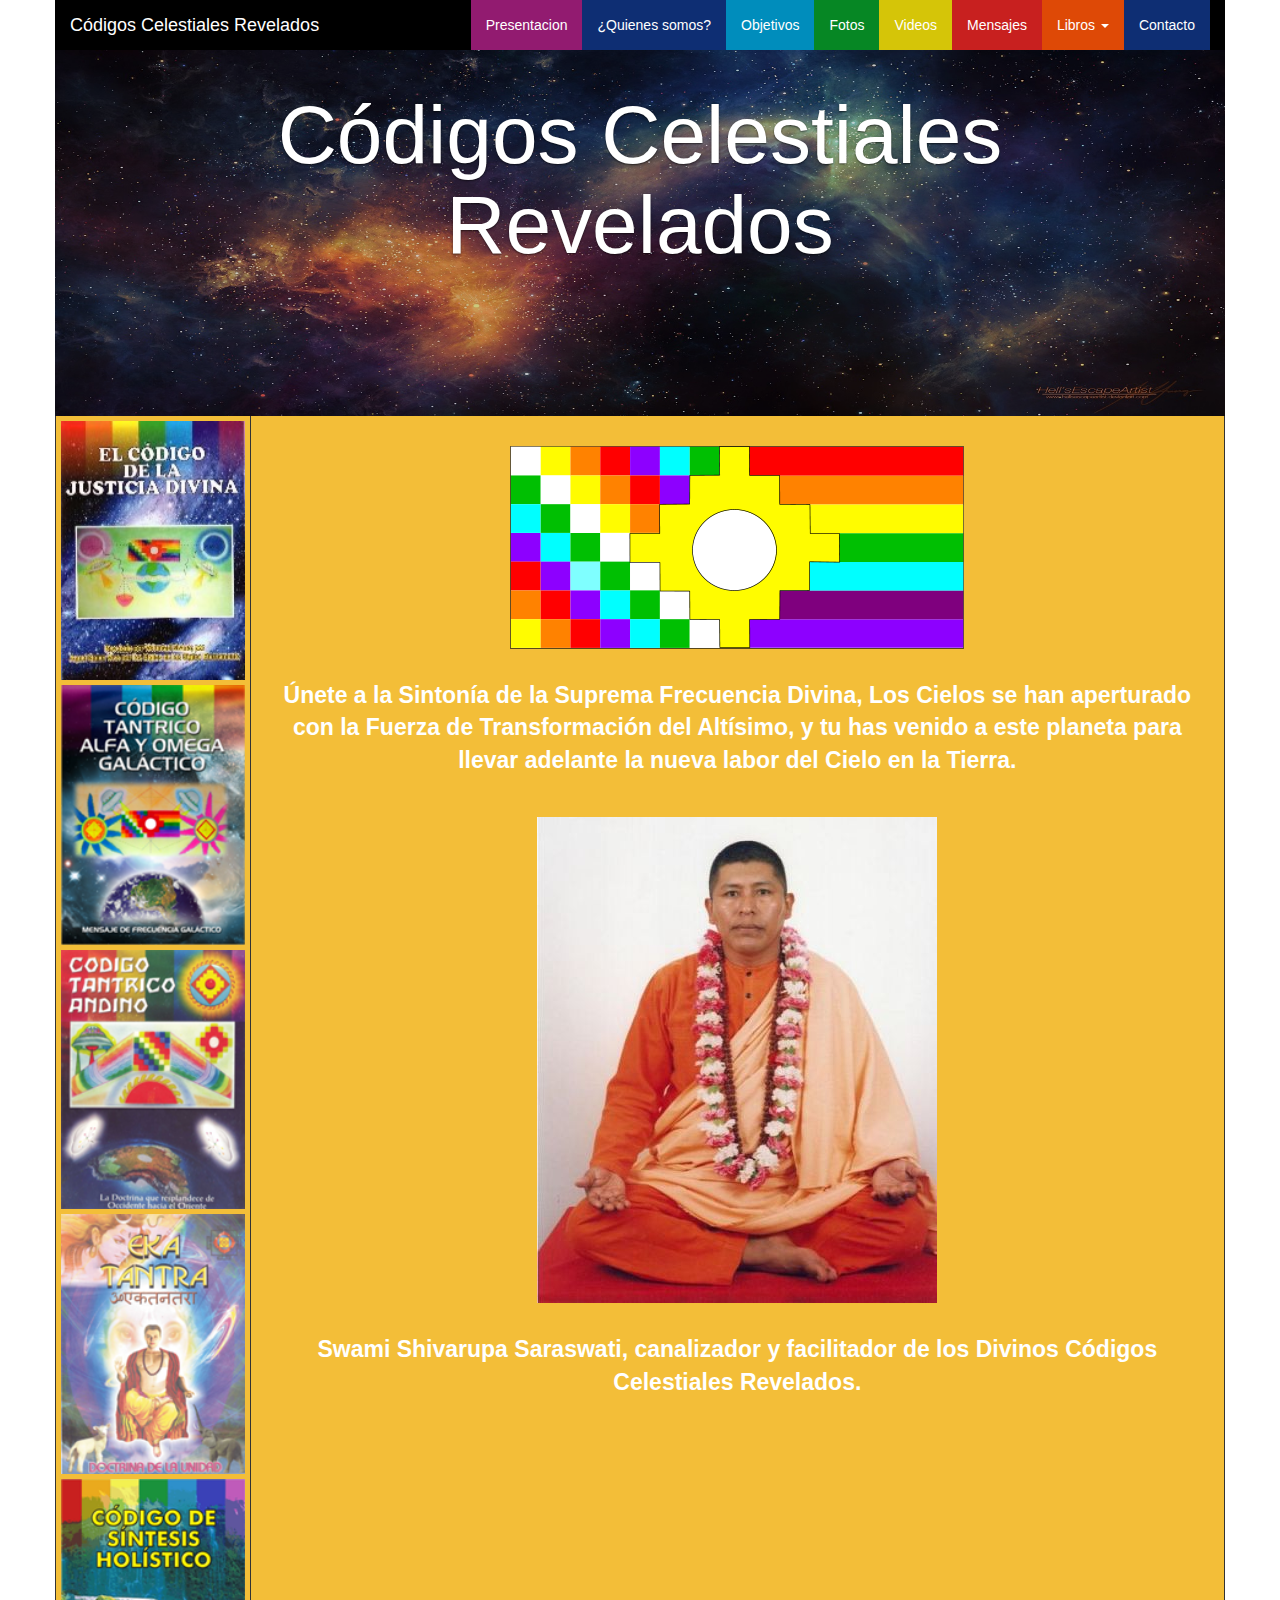
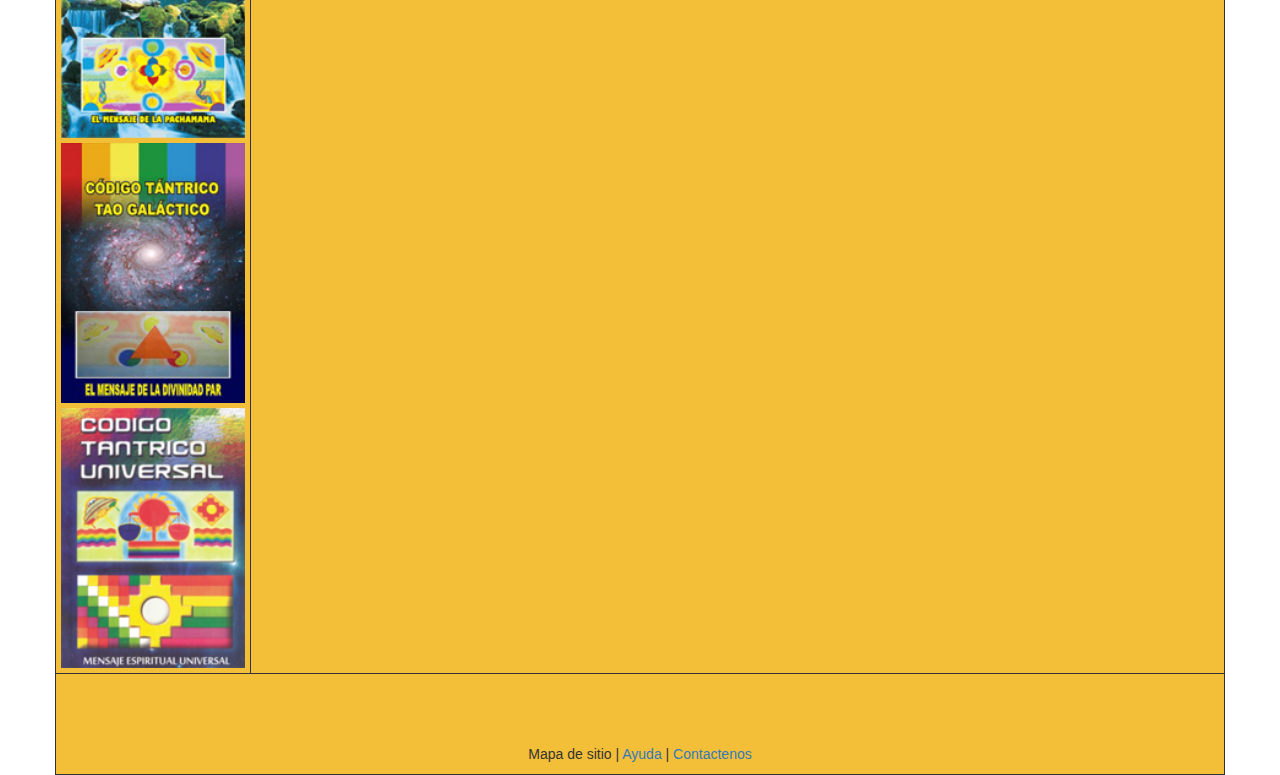
<file: index.html>
<!DOCTYPE html>
<html>
<head>
	<title>Inicio</title>
	<link rel="stylesheet" type="text/css" href="https://luiidev.github.io/codigos-celestiales-revelados/css/bootstrap.css?id=PCGt3SFOsT4R">
	<link rel="stylesheet" type="text/css" href="https://luiidev.github.io/codigos-celestiales-revelados/css/master.css?id=X3BICvyCgtTC">
	<link rel="stylesheet" type="text/css" href="https://luiidev.github.io/codigos-celestiales-revelados/css/responsive.css?id=qgxnE7HqtSfH">
	<link rel="shortcut icon" href="https://luiidev.github.io/codigos-celestiales-revelados/favicon.png?id=VYl0Ibl8TJpZ" type="image/png" />
	<meta name="viewport" content="width=device-width, initial-scale=1">
</head>
<body>

<div class="container">
	<div class="row">
		<nav class="navbar navbar-default">
		  <div class="container-fluid">
		    <!-- Brand and toggle get grouped for better mobile display -->
		    <div class="navbar-header">
		      <button type="button" class="navbar-toggle collapsed" data-toggle="collapse" data-target="#bs-example-navbar-collapse-1" aria-expanded="false">
		        <span class="sr-only">Toggle navigation</span>
		        <span class="icon-bar"></span>
		        <span class="icon-bar"></span>
		        <span class="icon-bar"></span>
		      </button>
		      <a class="navbar-brand nav-a-black" href="/">Códigos Celestiales Revelados</a>
		    </div>

		    <!-- Collect the nav links, forms, and other content for toggling -->
		    <div class="collapse navbar-collapse" id="bs-example-navbar-collapse-1">
		      <ul class="nav navbar-nav">
		        <li><a class="nav-a-purple" href="https://luiidev.github.io/codigos-celestiales-revelados/presentacion.html">Presentacion</a></li>
		        <li><a class="nav-a-blue" href="https://luiidev.github.io/codigos-celestiales-revelados/quienes-somos.html">¿Quienes somos?</a></li>
		        <li><a class="nav-a-skyblue" href="https://luiidev.github.io/codigos-celestiales-revelados/objetivos.html">Objetivos</a></li>
		        <li><a class="nav-a-green" href="https://luiidev.github.io/codigos-celestiales-revelados/fotos.html">Fotos</a></li>
		        <li><a class="nav-a-yellow" href="https://luiidev.github.io/codigos-celestiales-revelados/videos.html">Videos</a></li>
		        <li><a class="nav-a-red" href="https://luiidev.github.io/codigos-celestiales-revelados/mesnajes.html">Mensajes</a></li>
		        <li class="dropdown">
		          <a href="#" class="dropdown-toggle nav-a-orange" data-toggle="dropdown" role="button" aria-haspopup="true" aria-expanded="false">Libros <span class="caret"></span></a>
		          <ul class="dropdown-menu">
		            <li><a href="https://luiidev.github.io/codigos-celestiales-revelados/libros/codigo-tantrico-alfa-y-omega-galactico.html">Alfa y Omega</a></li>
		            <li><a href="https://luiidev.github.io/codigos-celestiales-revelados/libros/codigo-tantrico-andino.html">Código Andino</a></li>
		            <li><a href="https://luiidev.github.io/codigos-celestiales-revelados/libros/eka-tantra.html">Ekatantra</a></li>
		            <li><a href="https://luiidev.github.io/codigos-celestiales-revelados/libros/codigo-de-sistesis-holistico.html">Código Holistico</a></li>
		            <li><a href="https://luiidev.github.io/codigos-celestiales-revelados/libros/codigo-tantrico-tao-galactico.html">Tao Galactico</a></li>
		            <li><a href="https://luiidev.github.io/codigos-celestiales-revelados/libros/codigo-tantrico-universal.html">Código Universal</a></li>
		            <li><a href="https://luiidev.github.io/codigos-celestiales-revelados/libros/codigo-de-la-justicia-divina.html">Código de la Justicia Divina</a></li>
		            <!-- <li role="separator" class="divider"></li> -->
		            <!-- <li><a href="#">Ver todos</a></li> -->
		          </ul>
		        </li>
		        <li><a class="nav-a-blue" href="https://luiidev.github.io/codigos-celestiales-revelados/contacto.html">Contacto</a></li>
		      </ul>
		    </div><!-- /.navbar-collapse -->
		  </div><!-- /.container-fluid -->
		</nav>
	</div>
</div>
<header>
	<div class="container header">
		<div class="row">
			<div id="carousel-example-generic" class="carousel slide" data-ride="carousel">
			  	<!-- Indicators -->
			  	<ol class="carousel-indicators">
			    	<li data-target="#carousel-example-generic" data-slide-to="0" class="active"></li>
			    	<li data-target="#carousel-example-generic" data-slide-to="1"></li>
			    	<li data-target="#carousel-example-generic" data-slide-to="2"></li>
			  	</ol>

	            <!-- Wrapper for slides -->
                <div class="carousel-inner" role="listbox">
                    <div class="item active">
                        <img class="img-responsive" src="https://luiidev.github.io/codigos-celestiales-revelados/img/carousel/c-4.jpg?id=fVsduZXFpDns" alt="">
                        <div class="carousel-caption">
                            <h1>Códigos Celestiales Revelados</h1>
                            <p></p>
                        </div>
                    </div>
                     <div class="item">
                        <img class="rollo" src="https://luiidev.github.io/codigos-celestiales-revelados/img/carousel/justiciadivina-min.jpg?id=itMeIE7gvea2" alt="">
                    </div>
                    <div class="item">
                        <img class="rollo" src="https://luiidev.github.io/codigos-celestiales-revelados/img/carousel/7-min.jpg?id=F3mL7dwKlRrL" alt="">
                    </div>
                    <div class="item">
                        <img class="rollo" src="https://luiidev.github.io/codigos-celestiales-revelados/img/carousel/12-min.jpg?id=LzIGIbFTuQDq" alt="">
                    </div>
					<div class="item">
                        <img class="rollo" src="https://luiidev.github.io/codigos-celestiales-revelados/img/carousel/13-min.jpg?id=BdJ5JuKN9fG1" alt="">
                    </div>
					<div class="item">
                        <img class="rollo" src="https://luiidev.github.io/codigos-celestiales-revelados/img/carousel/14-min.jpg?id=ZZrLA50SDmU2" alt="">
                    </div>
					<div class="item">
                        <img class="rollo" src="https://luiidev.github.io/codigos-celestiales-revelados/img/carousel/19-min.jpg?id=5nWnxNi4W8vY" alt="">
                    </div>
					<div class="item">
                        <img class="rollo" src="https://luiidev.github.io/codigos-celestiales-revelados/img/carousel/24-min.jpg?id=HD9P5qKaz3P2" alt="">
                    </div>
                    <div class="item">
                        <img class="rollo" src="https://luiidev.github.io/codigos-celestiales-revelados/img/carousel/25-min.jpg?id=q3dFkR1CFwZD" alt="">
                    </div>
                    <div class="item">
                        <img class="rollo" src="https://luiidev.github.io/codigos-celestiales-revelados/img/carousel/28-min.jpg?id=hFE00RzdKJv0" alt="">
                    </div>
                    <div class="item">
                        <img class="rollo" src="https://luiidev.github.io/codigos-celestiales-revelados/img/carousel/29-min.jpg?id=IS3EmevwvKW2" alt="">
                    </div>
                </div>

			  <!-- Controls -->
			  	<a class="left carousel-control" href="#carousel-example-generic" role="button" data-slide="prev">
			    	<span class="glyphicon glyphicon-chevron-left" aria-hidden="true"></span>
			    	<span class="sr-only">Previous</span>
			  	</a>
			  	<a class="right carousel-control" href="#carousel-example-generic" role="button" data-slide="next">
			    	<span class="glyphicon glyphicon-chevron-right" aria-hidden="true"></span>
			    	<span class="sr-only">Next</span>
			  	</a>
			</div>
		</div>
	</div>
</header>
<section>
	<div class="container cod-content">
		<div class="row border-h">
			<div class="col-xs-12 col-sm-10 col-sm-push-2">
					<div class="row">
		<div class="col-xs-12">
			<img class="img-responsive" src="./img/simbolo.png">
		</div>
		<div class="col-xs-12">
			<p>Únete a la Sintonía de la Suprema Frecuencia Divina, Los Cielos se han aperturado con la Fuerza de Transformación del Altísimo, y tu has venido a este planeta para llevar adelante la nueva labor del Cielo en la Tierra.</p>
		</div>
		<div class="col-xs-12">
			<img class="img-responsive" src="./img/swamishivarupa.jpg">
		</div>
		<div class="col-xs-12">
			<p>Swami Shivarupa Saraswati, canalizador y facilitador de los Divinos Códigos Celestiales Revelados.</p>
		</div>
	</div>
			</div>
			<div class="col-xs-12 col-sm-2 col-sm-pull-10">
					<div class="row border-r">
						<div class="col-xs-12 nopadding libros">
							<a href="https://luiidev.github.io/codigos-celestiales-revelados/libros/codigo-de-la-justicia-divina.html">
								<img class="img-responsive" src="https://luiidev.github.io/codigos-celestiales-revelados/img/libros/min/justiciadivina-min.jpg?id=U8LCiO1jNHC4">
							</a>
							<a href="https://luiidev.github.io/codigos-celestiales-revelados/libros/codigo-tantrico-alfa-y-omega-galactico.html">
								<img class="img-responsive" src="https://luiidev.github.io/codigos-celestiales-revelados/img/libros/min/alfayomega1.png?id=62KZSYUg4xFE">
							</a>
							<a href="https://luiidev.github.io/codigos-celestiales-revelados/libros/codigo-tantrico-andino.html">
								<img class="img-responsive" src="https://luiidev.github.io/codigos-celestiales-revelados/img/libros/min/andino1.png?id=2Y8wkvi2K8iF">
							</a>
							<a href="https://luiidev.github.io/codigos-celestiales-revelados/libros/eka-tantra.html">
								<img class="img-responsive" src="https://luiidev.github.io/codigos-celestiales-revelados/img/libros/min/ekatantra1.png?id=5pQaTvedEUoI">
							</a>
							<a href="https://luiidev.github.io/codigos-celestiales-revelados/libros/codigo-de-sistesis-holistico.html">
								<img class="img-responsive" src="https://luiidev.github.io/codigos-celestiales-revelados/img/libros/min/holistico1.png?id=MPQlSgUS5evx">
							</a>
							<a href="https://luiidev.github.io/codigos-celestiales-revelados/libros/codigo-tantrico-tao-galactico.html">
								<img class="img-responsive" src="https://luiidev.github.io/codigos-celestiales-revelados/img/libros/min/tao1.jpg?id=i07DDwN7JIzS">
							</a>
							<a href="https://luiidev.github.io/codigos-celestiales-revelados/libros/codigo-tantrico-universal.html">
								<img class="img-responsive" src="https://luiidev.github.io/codigos-celestiales-revelados/img/libros/min/universal1.png?id=M1MbuF4aZirI">
							</a>
						</div>
					</div>
			</div>
		</div>
	</div>
</section>
<footer>
	<div class="container">
		<div class="row border cod-footer">
			<div class="col-xs-12">
				<div class="text-center">
					<p>Mapa de sitio | <a href="https://luiidev.github.io/codigos-celestiales-revelados/contacto.html">Ayuda</a> | <a href="https://luiidev.github.io/codigos-celestiales-revelados/contacto.html">Contactenos</a></p> 
				</div>
			</div>
		</div>
	</div>
</footer>

<script src="https://luiidev.github.io/codigos-celestiales-revelados/js/jquery.min.js?id=JrEkDuE60WW1"></script>
<script src="https://luiidev.github.io/codigos-celestiales-revelados/js/bootstrap.min.js?id=mfd0YLA1wkL2"></script>
</body>
</html>
</file>
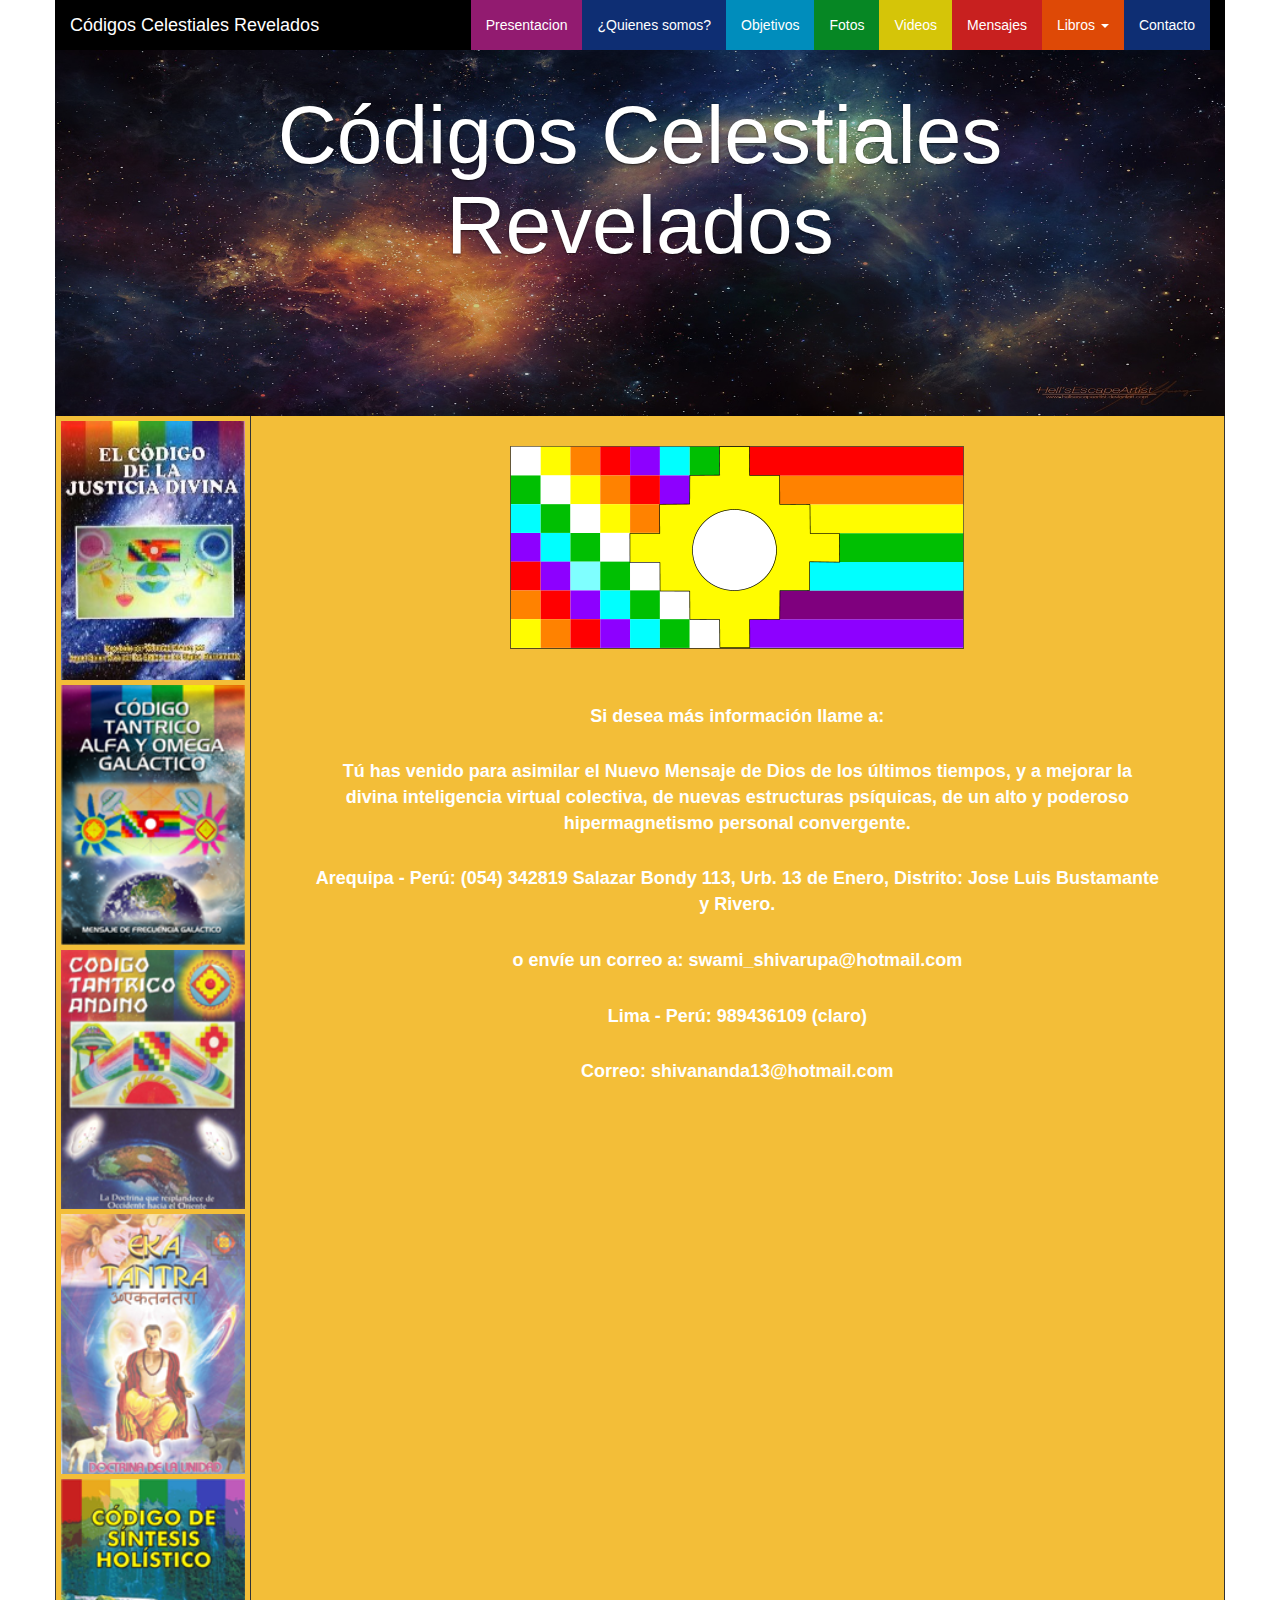
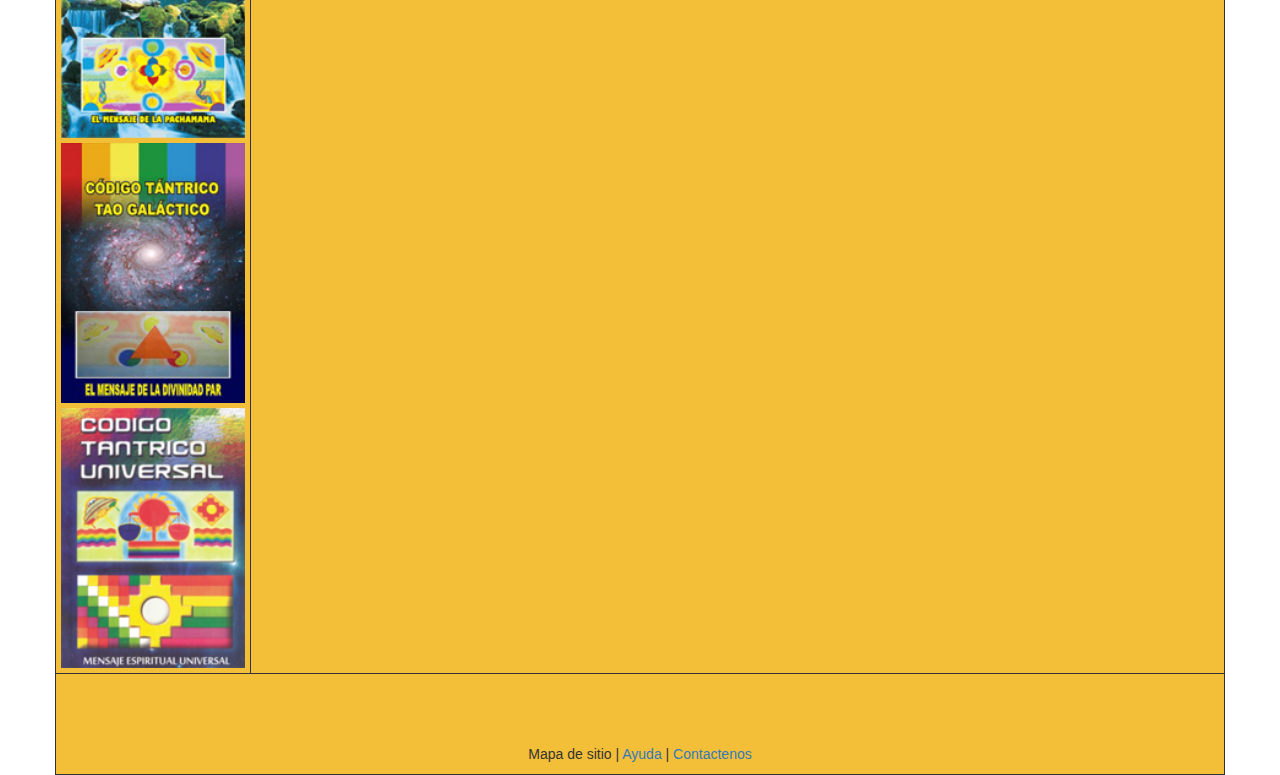
<file: contacto.html>
<!DOCTYPE html>
<html>
<head>
	<title>Inicio</title>
	<link rel="stylesheet" type="text/css" href="https://luiidev.github.io/codigos-celestiales-revelados/css/bootstrap.css?id=nI2KFDDFDV8g">
	<link rel="stylesheet" type="text/css" href="https://luiidev.github.io/codigos-celestiales-revelados/css/master.css?id=ZoIiTsSIJ0Dh">
	<link rel="stylesheet" type="text/css" href="https://luiidev.github.io/codigos-celestiales-revelados/css/responsive.css?id=fu9YpAI51N6u">
	<link rel="shortcut icon" href="https://luiidev.github.io/codigos-celestiales-revelados/favicon.png?id=N9ycprBRiq5K" type="image/png" />
	<meta name="viewport" content="width=device-width, initial-scale=1">
</head>
<body>

<div class="container">
	<div class="row">
		<nav class="navbar navbar-default">
		  <div class="container-fluid">
		    <!-- Brand and toggle get grouped for better mobile display -->
		    <div class="navbar-header">
		      <button type="button" class="navbar-toggle collapsed" data-toggle="collapse" data-target="#bs-example-navbar-collapse-1" aria-expanded="false">
		        <span class="sr-only">Toggle navigation</span>
		        <span class="icon-bar"></span>
		        <span class="icon-bar"></span>
		        <span class="icon-bar"></span>
		      </button>
		      <a class="navbar-brand nav-a-black" href="/">Códigos Celestiales Revelados</a>
		    </div>

		    <!-- Collect the nav links, forms, and other content for toggling -->
		    <div class="collapse navbar-collapse" id="bs-example-navbar-collapse-1">
		      <ul class="nav navbar-nav">
		        <li><a class="nav-a-purple" href="https://luiidev.github.io/codigos-celestiales-revelados/presentacion.html">Presentacion</a></li>
		        <li><a class="nav-a-blue" href="https://luiidev.github.io/codigos-celestiales-revelados/quienes-somos.html">¿Quienes somos?</a></li>
		        <li><a class="nav-a-skyblue" href="https://luiidev.github.io/codigos-celestiales-revelados/objetivos.html">Objetivos</a></li>
		        <li><a class="nav-a-green" href="https://luiidev.github.io/codigos-celestiales-revelados/fotos.html">Fotos</a></li>
		        <li><a class="nav-a-yellow" href="https://luiidev.github.io/codigos-celestiales-revelados/videos.html">Videos</a></li>
		        <li><a class="nav-a-red" href="https://luiidev.github.io/codigos-celestiales-revelados/mesnajes.html">Mensajes</a></li>
		        <li class="dropdown">
		          <a href="#" class="dropdown-toggle nav-a-orange" data-toggle="dropdown" role="button" aria-haspopup="true" aria-expanded="false">Libros <span class="caret"></span></a>
		          <ul class="dropdown-menu">
		            <li><a href="https://luiidev.github.io/codigos-celestiales-revelados/libros/codigo-tantrico-alfa-y-omega-galactico.html">Alfa y Omega</a></li>
		            <li><a href="https://luiidev.github.io/codigos-celestiales-revelados/libros/codigo-tantrico-andino.html">Código Andino</a></li>
		            <li><a href="https://luiidev.github.io/codigos-celestiales-revelados/libros/eka-tantra.html">Ekatantra</a></li>
		            <li><a href="https://luiidev.github.io/codigos-celestiales-revelados/libros/codigo-de-sistesis-holistico.html">Código Holistico</a></li>
		            <li><a href="https://luiidev.github.io/codigos-celestiales-revelados/libros/codigo-tantrico-tao-galactico.html">Tao Galactico</a></li>
		            <li><a href="https://luiidev.github.io/codigos-celestiales-revelados/libros/codigo-tantrico-universal.html">Código Universal</a></li>
		            <li><a href="https://luiidev.github.io/codigos-celestiales-revelados/libros/codigo-de-la-justicia-divina.html">Código de la Justicia Divina</a></li>
		            <!-- <li role="separator" class="divider"></li> -->
		            <!-- <li><a href="#">Ver todos</a></li> -->
		          </ul>
		        </li>
		        <li><a class="nav-a-blue" href="https://luiidev.github.io/codigos-celestiales-revelados/contacto.html">Contacto</a></li>
		      </ul>
		    </div><!-- /.navbar-collapse -->
		  </div><!-- /.container-fluid -->
		</nav>
	</div>
</div>
<header>
	<div class="container header">
		<div class="row">
			<div id="carousel-example-generic" class="carousel slide" data-ride="carousel">
			  	<!-- Indicators -->
			  	<ol class="carousel-indicators">
			    	<li data-target="#carousel-example-generic" data-slide-to="0" class="active"></li>
			    	<li data-target="#carousel-example-generic" data-slide-to="1"></li>
			    	<li data-target="#carousel-example-generic" data-slide-to="2"></li>
			  	</ol>

	            <!-- Wrapper for slides -->
                <div class="carousel-inner" role="listbox">
                    <div class="item active">
                        <img class="img-responsive" src="https://luiidev.github.io/codigos-celestiales-revelados/img/carousel/c-4.jpg?id=MHdsfHCXELnu" alt="">
                        <div class="carousel-caption">
                            <h1>Códigos Celestiales Revelados</h1>
                            <p></p>
                        </div>
                    </div>
                     <div class="item">
                        <img class="rollo" src="https://luiidev.github.io/codigos-celestiales-revelados/img/carousel/justiciadivina-min.jpg?id=jvqiSdkv1ukZ" alt="">
                    </div>
                    <div class="item">
                        <img class="rollo" src="https://luiidev.github.io/codigos-celestiales-revelados/img/carousel/7-min.jpg?id=FfdpgMxW1WDo" alt="">
                    </div>
                    <div class="item">
                        <img class="rollo" src="https://luiidev.github.io/codigos-celestiales-revelados/img/carousel/12-min.jpg?id=DXAHIjQlN9DW" alt="">
                    </div>
					<div class="item">
                        <img class="rollo" src="https://luiidev.github.io/codigos-celestiales-revelados/img/carousel/13-min.jpg?id=kavOZHuB5PFV" alt="">
                    </div>
					<div class="item">
                        <img class="rollo" src="https://luiidev.github.io/codigos-celestiales-revelados/img/carousel/14-min.jpg?id=UO4seLIVoa6B" alt="">
                    </div>
					<div class="item">
                        <img class="rollo" src="https://luiidev.github.io/codigos-celestiales-revelados/img/carousel/19-min.jpg?id=G3QuJnNpbVXN" alt="">
                    </div>
					<div class="item">
                        <img class="rollo" src="https://luiidev.github.io/codigos-celestiales-revelados/img/carousel/24-min.jpg?id=83LJtzRdQlKL" alt="">
                    </div>
                    <div class="item">
                        <img class="rollo" src="https://luiidev.github.io/codigos-celestiales-revelados/img/carousel/25-min.jpg?id=m2N75ACVlmxa" alt="">
                    </div>
                    <div class="item">
                        <img class="rollo" src="https://luiidev.github.io/codigos-celestiales-revelados/img/carousel/28-min.jpg?id=ZGh8UHlWOgcg" alt="">
                    </div>
                    <div class="item">
                        <img class="rollo" src="https://luiidev.github.io/codigos-celestiales-revelados/img/carousel/29-min.jpg?id=1ltPPbaeA2Wk" alt="">
                    </div>
                </div>

			  <!-- Controls -->
			  	<a class="left carousel-control" href="#carousel-example-generic" role="button" data-slide="prev">
			    	<span class="glyphicon glyphicon-chevron-left" aria-hidden="true"></span>
			    	<span class="sr-only">Previous</span>
			  	</a>
			  	<a class="right carousel-control" href="#carousel-example-generic" role="button" data-slide="next">
			    	<span class="glyphicon glyphicon-chevron-right" aria-hidden="true"></span>
			    	<span class="sr-only">Next</span>
			  	</a>
			</div>
		</div>
	</div>
</header>
<section>
	<div class="container cod-content">
		<div class="row border-h">
			<div class="col-xs-12 col-sm-10 col-sm-push-2">
					<div class="row">
		<div class="col-xs-12">
			<img class="img-responsive" src="./img/simbolo.png">
		</div>
		<div class="col-xs-12">
			<div class="contact">
				<p>Si desea más información llame a:</p>


				<p>Tú has venido para asimilar el Nuevo Mensaje de Dios de los últimos tiempos, y a mejorar la divina inteligencia virtual colectiva, de nuevas estructuras psíquicas, de un alto y poderoso hipermagnetismo personal convergente. </p>


				<p>Arequipa - Perú: (054) 342819
				Salazar Bondy 113, Urb. 13 de Enero, Distrito: Jose Luis Bustamante y Rivero.</p>

				<p>o envíe un correo a: swami_shivarupa@hotmail.com</p>

				<p>Lima - Perú: 989436109 (claro)</p>
				<p>Correo: shivananda13@hotmail.com</p>
				<!-- <p>También siguenos en las redes sociales  </p> -->
			</div>
		</div>
	</div>
			</div>
			<div class="col-xs-12 col-sm-2 col-sm-pull-10">
					<div class="row border-r">
						<div class="col-xs-12 nopadding libros">
							<a href="https://luiidev.github.io/codigos-celestiales-revelados/libros/codigo-de-la-justicia-divina.html">
								<img class="img-responsive" src="https://luiidev.github.io/codigos-celestiales-revelados/img/libros/min/justiciadivina-min.jpg?id=vThF0nYA2UYO">
							</a>
							<a href="https://luiidev.github.io/codigos-celestiales-revelados/libros/codigo-tantrico-alfa-y-omega-galactico.html">
								<img class="img-responsive" src="https://luiidev.github.io/codigos-celestiales-revelados/img/libros/min/alfayomega1.png?id=9lIAd1FDCnzh">
							</a>
							<a href="https://luiidev.github.io/codigos-celestiales-revelados/libros/codigo-tantrico-andino.html">
								<img class="img-responsive" src="https://luiidev.github.io/codigos-celestiales-revelados/img/libros/min/andino1.png?id=JOANqglDBlIL">
							</a>
							<a href="https://luiidev.github.io/codigos-celestiales-revelados/libros/eka-tantra.html">
								<img class="img-responsive" src="https://luiidev.github.io/codigos-celestiales-revelados/img/libros/min/ekatantra1.png?id=k8h0dHR5ShsJ">
							</a>
							<a href="https://luiidev.github.io/codigos-celestiales-revelados/libros/codigo-de-sistesis-holistico.html">
								<img class="img-responsive" src="https://luiidev.github.io/codigos-celestiales-revelados/img/libros/min/holistico1.png?id=gq7L4pXODxkA">
							</a>
							<a href="https://luiidev.github.io/codigos-celestiales-revelados/libros/codigo-tantrico-tao-galactico.html">
								<img class="img-responsive" src="https://luiidev.github.io/codigos-celestiales-revelados/img/libros/min/tao1.jpg?id=vIM2HzDr2VhB">
							</a>
							<a href="https://luiidev.github.io/codigos-celestiales-revelados/libros/codigo-tantrico-universal.html">
								<img class="img-responsive" src="https://luiidev.github.io/codigos-celestiales-revelados/img/libros/min/universal1.png?id=tVHA0pZ7dbse">
							</a>
						</div>
					</div>
			</div>
		</div>
	</div>
</section>
<footer>
	<div class="container">
		<div class="row border cod-footer">
			<div class="col-xs-12">
				<div class="text-center">
					<p>Mapa de sitio | <a href="https://luiidev.github.io/codigos-celestiales-revelados/contacto.html">Ayuda</a> | <a href="https://luiidev.github.io/codigos-celestiales-revelados/contacto.html">Contactenos</a></p> 
				</div>
			</div>
		</div>
	</div>
</footer>

<script src="https://luiidev.github.io/codigos-celestiales-revelados/js/jquery.min.js?id=NZN0XRLcDYaF"></script>
<script src="https://luiidev.github.io/codigos-celestiales-revelados/js/bootstrap.min.js?id=FdDGI7w1BG2E"></script>
</body>
</html>
</file>
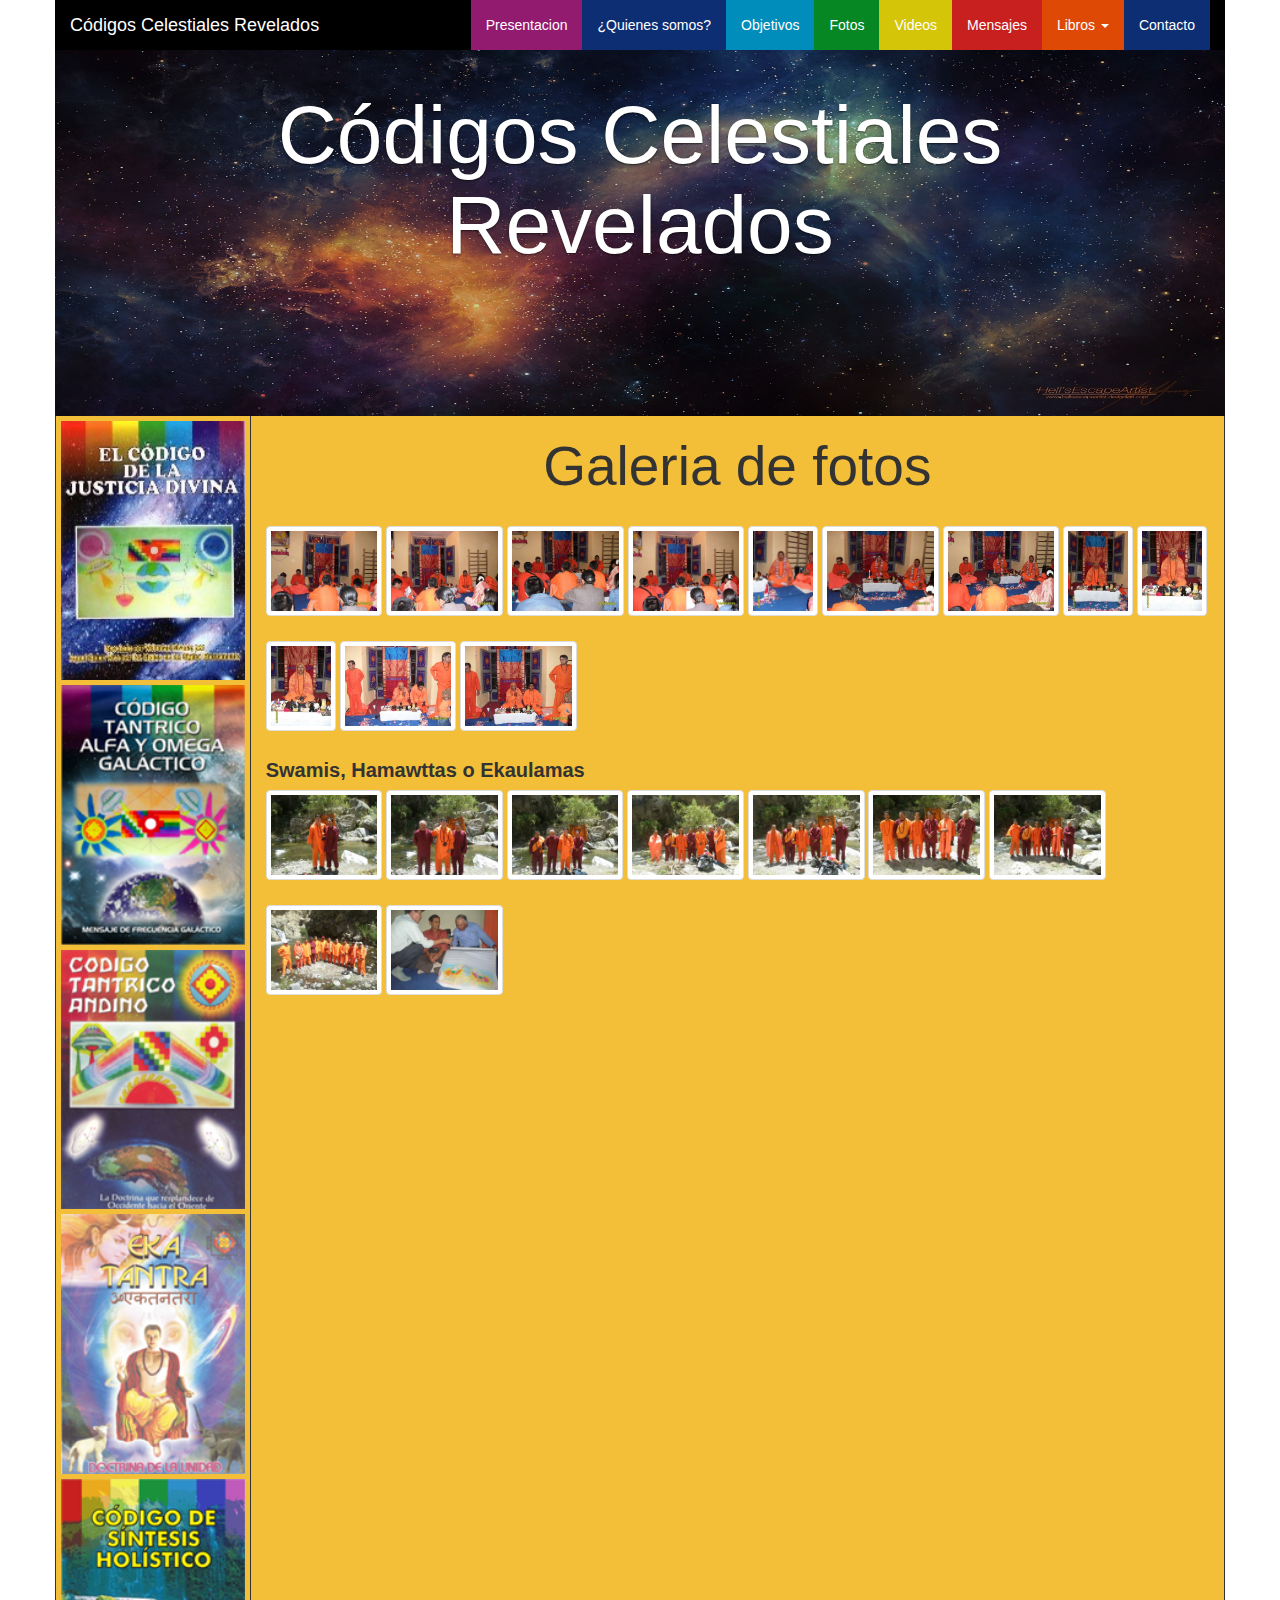
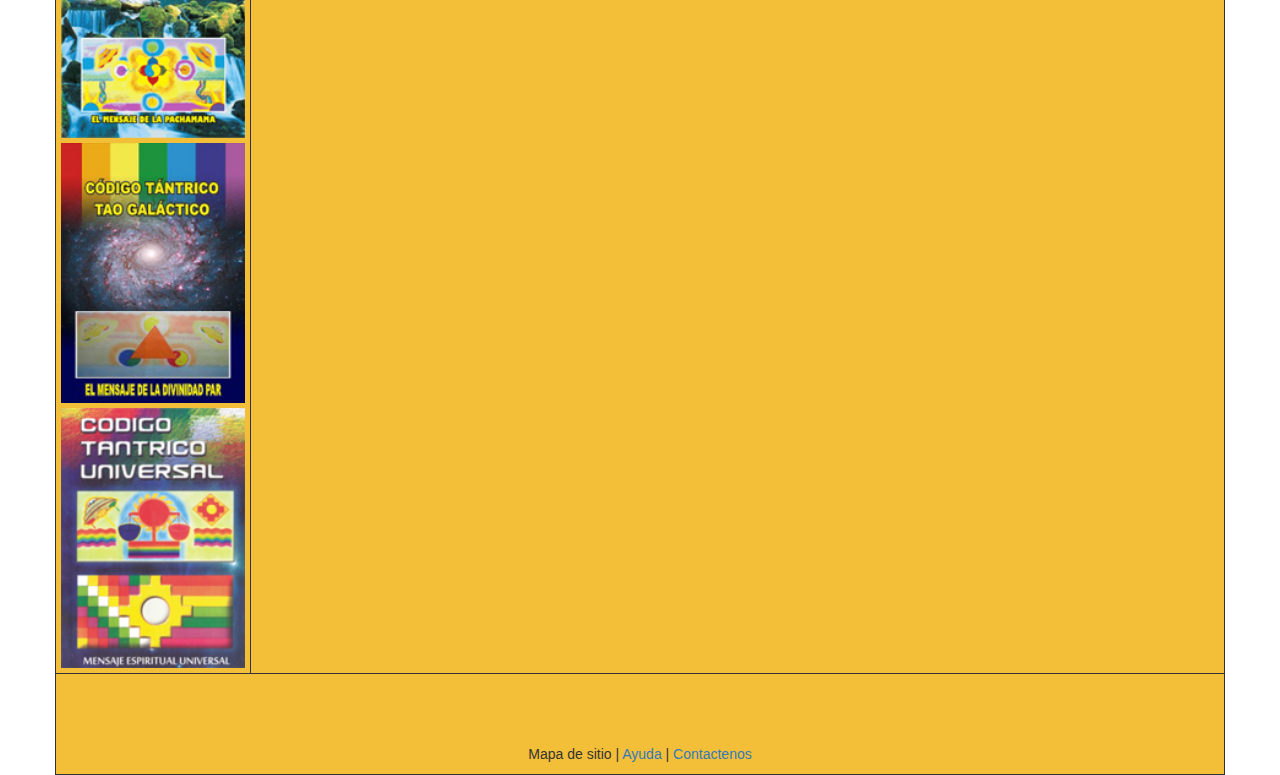
<file: fotos.html>
<!DOCTYPE html>
<html>
<head>
	<title>Videos</title>
	<link rel="stylesheet" type="text/css" href="https://luiidev.github.io/codigos-celestiales-revelados/css/bootstrap.css?id=oyDPRAPkpaZz">
	<link rel="stylesheet" type="text/css" href="https://luiidev.github.io/codigos-celestiales-revelados/css/master.css?id=mLuGYF1uCb7L">
	<link rel="stylesheet" type="text/css" href="https://luiidev.github.io/codigos-celestiales-revelados/css/responsive.css?id=BJc5EilGxiOF">
	<link rel="shortcut icon" href="https://luiidev.github.io/codigos-celestiales-revelados/favicon.png?id=N2NyA3zMm7Ni" type="image/png" />
	<meta name="viewport" content="width=device-width, initial-scale=1">
</head>
<body>

<div class="container">
	<div class="row">
		<nav class="navbar navbar-default">
		  <div class="container-fluid">
		    <!-- Brand and toggle get grouped for better mobile display -->
		    <div class="navbar-header">
		      <button type="button" class="navbar-toggle collapsed" data-toggle="collapse" data-target="#bs-example-navbar-collapse-1" aria-expanded="false">
		        <span class="sr-only">Toggle navigation</span>
		        <span class="icon-bar"></span>
		        <span class="icon-bar"></span>
		        <span class="icon-bar"></span>
		      </button>
		      <a class="navbar-brand nav-a-black" href="/">Códigos Celestiales Revelados</a>
		    </div>

		    <!-- Collect the nav links, forms, and other content for toggling -->
		    <div class="collapse navbar-collapse" id="bs-example-navbar-collapse-1">
		      <ul class="nav navbar-nav">
		        <li><a class="nav-a-purple" href="https://luiidev.github.io/codigos-celestiales-revelados/presentacion.html">Presentacion</a></li>
		        <li><a class="nav-a-blue" href="https://luiidev.github.io/codigos-celestiales-revelados/quienes-somos.html">¿Quienes somos?</a></li>
		        <li><a class="nav-a-skyblue" href="https://luiidev.github.io/codigos-celestiales-revelados/objetivos.html">Objetivos</a></li>
		        <li><a class="nav-a-green" href="https://luiidev.github.io/codigos-celestiales-revelados/fotos.html">Fotos</a></li>
		        <li><a class="nav-a-yellow" href="https://luiidev.github.io/codigos-celestiales-revelados/videos.html">Videos</a></li>
		        <li><a class="nav-a-red" href="https://luiidev.github.io/codigos-celestiales-revelados/mesnajes.html">Mensajes</a></li>
		        <li class="dropdown">
		          <a href="#" class="dropdown-toggle nav-a-orange" data-toggle="dropdown" role="button" aria-haspopup="true" aria-expanded="false">Libros <span class="caret"></span></a>
		          <ul class="dropdown-menu">
		            <li><a href="https://luiidev.github.io/codigos-celestiales-revelados/libros/codigo-tantrico-alfa-y-omega-galactico.html">Alfa y Omega</a></li>
		            <li><a href="https://luiidev.github.io/codigos-celestiales-revelados/libros/codigo-tantrico-andino.html">Código Andino</a></li>
		            <li><a href="https://luiidev.github.io/codigos-celestiales-revelados/libros/eka-tantra.html">Ekatantra</a></li>
		            <li><a href="https://luiidev.github.io/codigos-celestiales-revelados/libros/codigo-de-sistesis-holistico.html">Código Holistico</a></li>
		            <li><a href="https://luiidev.github.io/codigos-celestiales-revelados/libros/codigo-tantrico-tao-galactico.html">Tao Galactico</a></li>
		            <li><a href="https://luiidev.github.io/codigos-celestiales-revelados/libros/codigo-tantrico-universal.html">Código Universal</a></li>
		            <li><a href="https://luiidev.github.io/codigos-celestiales-revelados/libros/codigo-de-la-justicia-divina.html">Código de la Justicia Divina</a></li>
		            <!-- <li role="separator" class="divider"></li> -->
		            <!-- <li><a href="#">Ver todos</a></li> -->
		          </ul>
		        </li>
		        <li><a class="nav-a-blue" href="https://luiidev.github.io/codigos-celestiales-revelados/contacto.html">Contacto</a></li>
		      </ul>
		    </div><!-- /.navbar-collapse -->
		  </div><!-- /.container-fluid -->
		</nav>
	</div>
</div>
<header>
	<div class="container header">
		<div class="row">
			<div id="carousel-example-generic" class="carousel slide" data-ride="carousel">
			  	<!-- Indicators -->
			  	<ol class="carousel-indicators">
			    	<li data-target="#carousel-example-generic" data-slide-to="0" class="active"></li>
			    	<li data-target="#carousel-example-generic" data-slide-to="1"></li>
			    	<li data-target="#carousel-example-generic" data-slide-to="2"></li>
			  	</ol>

	            <!-- Wrapper for slides -->
                <div class="carousel-inner" role="listbox">
                    <div class="item active">
                        <img class="img-responsive" src="https://luiidev.github.io/codigos-celestiales-revelados/img/carousel/c-4.jpg?id=WF4rvCkvDlv0" alt="">
                        <div class="carousel-caption">
                            <h1>Códigos Celestiales Revelados</h1>
                            <p></p>
                        </div>
                    </div>
                     <div class="item">
                        <img class="rollo" src="https://luiidev.github.io/codigos-celestiales-revelados/img/carousel/justiciadivina-min.jpg?id=WGbJrcBTUet9" alt="">
                    </div>
                    <div class="item">
                        <img class="rollo" src="https://luiidev.github.io/codigos-celestiales-revelados/img/carousel/7-min.jpg?id=bUp61CjU9F9G" alt="">
                    </div>
                    <div class="item">
                        <img class="rollo" src="https://luiidev.github.io/codigos-celestiales-revelados/img/carousel/12-min.jpg?id=T6DdzJ1NlCoN" alt="">
                    </div>
					<div class="item">
                        <img class="rollo" src="https://luiidev.github.io/codigos-celestiales-revelados/img/carousel/13-min.jpg?id=22PbJKNO3ib6" alt="">
                    </div>
					<div class="item">
                        <img class="rollo" src="https://luiidev.github.io/codigos-celestiales-revelados/img/carousel/14-min.jpg?id=KnccAZHJqAWu" alt="">
                    </div>
					<div class="item">
                        <img class="rollo" src="https://luiidev.github.io/codigos-celestiales-revelados/img/carousel/19-min.jpg?id=hHRvV0Km5l4O" alt="">
                    </div>
					<div class="item">
                        <img class="rollo" src="https://luiidev.github.io/codigos-celestiales-revelados/img/carousel/24-min.jpg?id=k1lc7ufWTPWx" alt="">
                    </div>
                    <div class="item">
                        <img class="rollo" src="https://luiidev.github.io/codigos-celestiales-revelados/img/carousel/25-min.jpg?id=i6n9zZvqKRlT" alt="">
                    </div>
                    <div class="item">
                        <img class="rollo" src="https://luiidev.github.io/codigos-celestiales-revelados/img/carousel/28-min.jpg?id=hT1sZYRR15Sk" alt="">
                    </div>
                    <div class="item">
                        <img class="rollo" src="https://luiidev.github.io/codigos-celestiales-revelados/img/carousel/29-min.jpg?id=BvpBeJkMpNna" alt="">
                    </div>
                </div>

			  <!-- Controls -->
			  	<a class="left carousel-control" href="#carousel-example-generic" role="button" data-slide="prev">
			    	<span class="glyphicon glyphicon-chevron-left" aria-hidden="true"></span>
			    	<span class="sr-only">Previous</span>
			  	</a>
			  	<a class="right carousel-control" href="#carousel-example-generic" role="button" data-slide="next">
			    	<span class="glyphicon glyphicon-chevron-right" aria-hidden="true"></span>
			    	<span class="sr-only">Next</span>
			  	</a>
			</div>
		</div>
	</div>
</header>
<section>
	<div class="container cod-content">
		<div class="row border-h">
			<div class="col-xs-12 col-sm-10 col-sm-push-2">
				    <div class="row">
        <div class="col-xs-12">
            <div class="galery">
                <h1 class="title">Galeria de fotos</h1>
                <a class="thumbnail" href="img/photos/1.JPG" rel="show_photo" title="Swamis en Mahashivaratri">
                    <img src="img/photos/1.JPG">
                </a>

                <a class="thumbnail" href="img/photos/2.JPG" rel="show_photo" title="Swamis Iniciando el 1ºBaño">
                    <img src="img/photos/2.JPG">
                </a>

                <a class="thumbnail" href="img/photos/3.JPG" rel="show_photo" title="S.Cantan Om NamaShivaya">
                    <img src="img/photos/3.JPG">
                </a>

                <a class="thumbnail" href="img/photos/4.JPG" rel="show_photo" title="S.Cantan Shivana Lingam">
                    <img src="img/photos/4.JPG">
                </a>

                <a class="thumbnail" href="img/photos/5.JPG" rel="show_photo" title="Lingashtakam">
                    <img src="img/photos/5.JPG">
                </a>

                <a class="thumbnail" href="img/photos/6.JPG" rel="show_photo" title="Lingashtakam">
                    <img src="img/photos/6.JPG">
                </a>

                <a class="thumbnail" href="img/photos/7.JPG" rel="show_photo" title="Meditación">
                    <img src="img/photos/7.JPG">
                </a>

                <a class="thumbnail" href="img/photos/8.JPG" rel="show_photo" title="Meditación">
                    <img src="img/photos/8.JPG">
                </a>

                <a class="thumbnail" href="img/photos/9.JPG" rel="show_photo" title="Meditación">
                    <img src="img/photos/9.JPG">
                </a>

                <a class="thumbnail" href="img/photos/10.JPG" rel="show_photo" title="Meditación">
                    <img src="img/photos/10.JPG">
                </a>

                <a class="thumbnail" href="img/photos/11.JPG" rel="show_photo" title="Culminación">
                    <img src="img/photos/11.JPG">
                </a>

                <a class="thumbnail" href="img/photos/12.JPG" rel="show_photo" title="Receso">
                    <img src="img/photos/12.JPG">
                </a>

                <label>Swamis, Hamawttas o Ekaulamas</label>
            
                <a class="thumbnail" href="img/photos/13.JPG" rel="show_photo" title="retiro espiritual en Sogay">
                    <img src="img/photos/13.JPG">
                </a>

                <a class="thumbnail" href="img/photos/14.JPG" rel="show_photo" title="Hamawttas y Swami">
                    <img src="img/photos/14.JPG">
                </a>

                <a class="thumbnail" href="img/photos/15.JPG" rel="show_photo" title="Hamawttas y Swami">
                    <img src="img/photos/15.JPG">
                </a>

                <a class="thumbnail" href="img/photos/16.JPG" rel="show_photo" title="Hamawttas y Swamis">
                    <img src="img/photos/16.JPG">
                </a>

                <a class="thumbnail" href="img/photos/17.JPG" rel="show_photo" title="Swamis y Hamawttas">
                    <img src="img/photos/17.JPG">
                </a>

                <a class="thumbnail" href="img/photos/18.JPG" rel="show_photo" title="Swamis y Hamawttas">
                    <img src="img/photos/18.JPG">
                </a>

                <a class="thumbnail" href="img/photos/19.JPG" rel="show_photo" title="Swamis y Hamawttas">
                    <img src="img/photos/19.JPG">
                </a>

                <a class="thumbnail" href="img/photos/20.JPG" rel="show_photo" title="Ekaulamas en el retiro espiritual">
                    <img src="img/photos/20.JPG">
                </a>
                
                <a class="thumbnail" href="img/photos/21.JPG" rel="show_photo" title="Dando lectura a los rollos">
                    <img src="img/photos/21.JPG">
                </a>
            </div>
        </div>
    </div>
			</div>
			<div class="col-xs-12 col-sm-2 col-sm-pull-10">
					<div class="row border-r">
						<div class="col-xs-12 nopadding libros">
							<a href="https://luiidev.github.io/codigos-celestiales-revelados/libros/codigo-de-la-justicia-divina.html">
								<img class="img-responsive" src="https://luiidev.github.io/codigos-celestiales-revelados/img/libros/min/justiciadivina-min.jpg?id=eGBXePcbblHL">
							</a>
							<a href="https://luiidev.github.io/codigos-celestiales-revelados/libros/codigo-tantrico-alfa-y-omega-galactico.html">
								<img class="img-responsive" src="https://luiidev.github.io/codigos-celestiales-revelados/img/libros/min/alfayomega1.png?id=9eAmtX7NkFHo">
							</a>
							<a href="https://luiidev.github.io/codigos-celestiales-revelados/libros/codigo-tantrico-andino.html">
								<img class="img-responsive" src="https://luiidev.github.io/codigos-celestiales-revelados/img/libros/min/andino1.png?id=GIJYvfKQt3Sb">
							</a>
							<a href="https://luiidev.github.io/codigos-celestiales-revelados/libros/eka-tantra.html">
								<img class="img-responsive" src="https://luiidev.github.io/codigos-celestiales-revelados/img/libros/min/ekatantra1.png?id=vKMOgdt1TbQ2">
							</a>
							<a href="https://luiidev.github.io/codigos-celestiales-revelados/libros/codigo-de-sistesis-holistico.html">
								<img class="img-responsive" src="https://luiidev.github.io/codigos-celestiales-revelados/img/libros/min/holistico1.png?id=1WiZAsS7x4eH">
							</a>
							<a href="https://luiidev.github.io/codigos-celestiales-revelados/libros/codigo-tantrico-tao-galactico.html">
								<img class="img-responsive" src="https://luiidev.github.io/codigos-celestiales-revelados/img/libros/min/tao1.jpg?id=QYLawgzZ9juz">
							</a>
							<a href="https://luiidev.github.io/codigos-celestiales-revelados/libros/codigo-tantrico-universal.html">
								<img class="img-responsive" src="https://luiidev.github.io/codigos-celestiales-revelados/img/libros/min/universal1.png?id=gYj2UVjXFVtS">
							</a>
						</div>
					</div>
			</div>
		</div>
	</div>
</section>
<footer>
	<div class="container">
		<div class="row border cod-footer">
			<div class="col-xs-12">
				<div class="text-center">
					<p>Mapa de sitio | <a href="https://luiidev.github.io/codigos-celestiales-revelados/contacto.html">Ayuda</a> | <a href="https://luiidev.github.io/codigos-celestiales-revelados/contacto.html">Contactenos</a></p> 
				</div>
			</div>
		</div>
	</div>
</footer>

<script src="https://luiidev.github.io/codigos-celestiales-revelados/js/jquery.min.js?id=QoWbkZhIVwoE"></script>
<script src="https://luiidev.github.io/codigos-celestiales-revelados/js/bootstrap.min.js?id=KWhx9YHcZUSU"></script>
    <script src="http://localhost/js/jquery.colorbox-min.js"></script>
    <script>
        $(document).ready(function(){
            $(".galery a").colorbox();
        });
    </script>
</body>
</html>
</file>
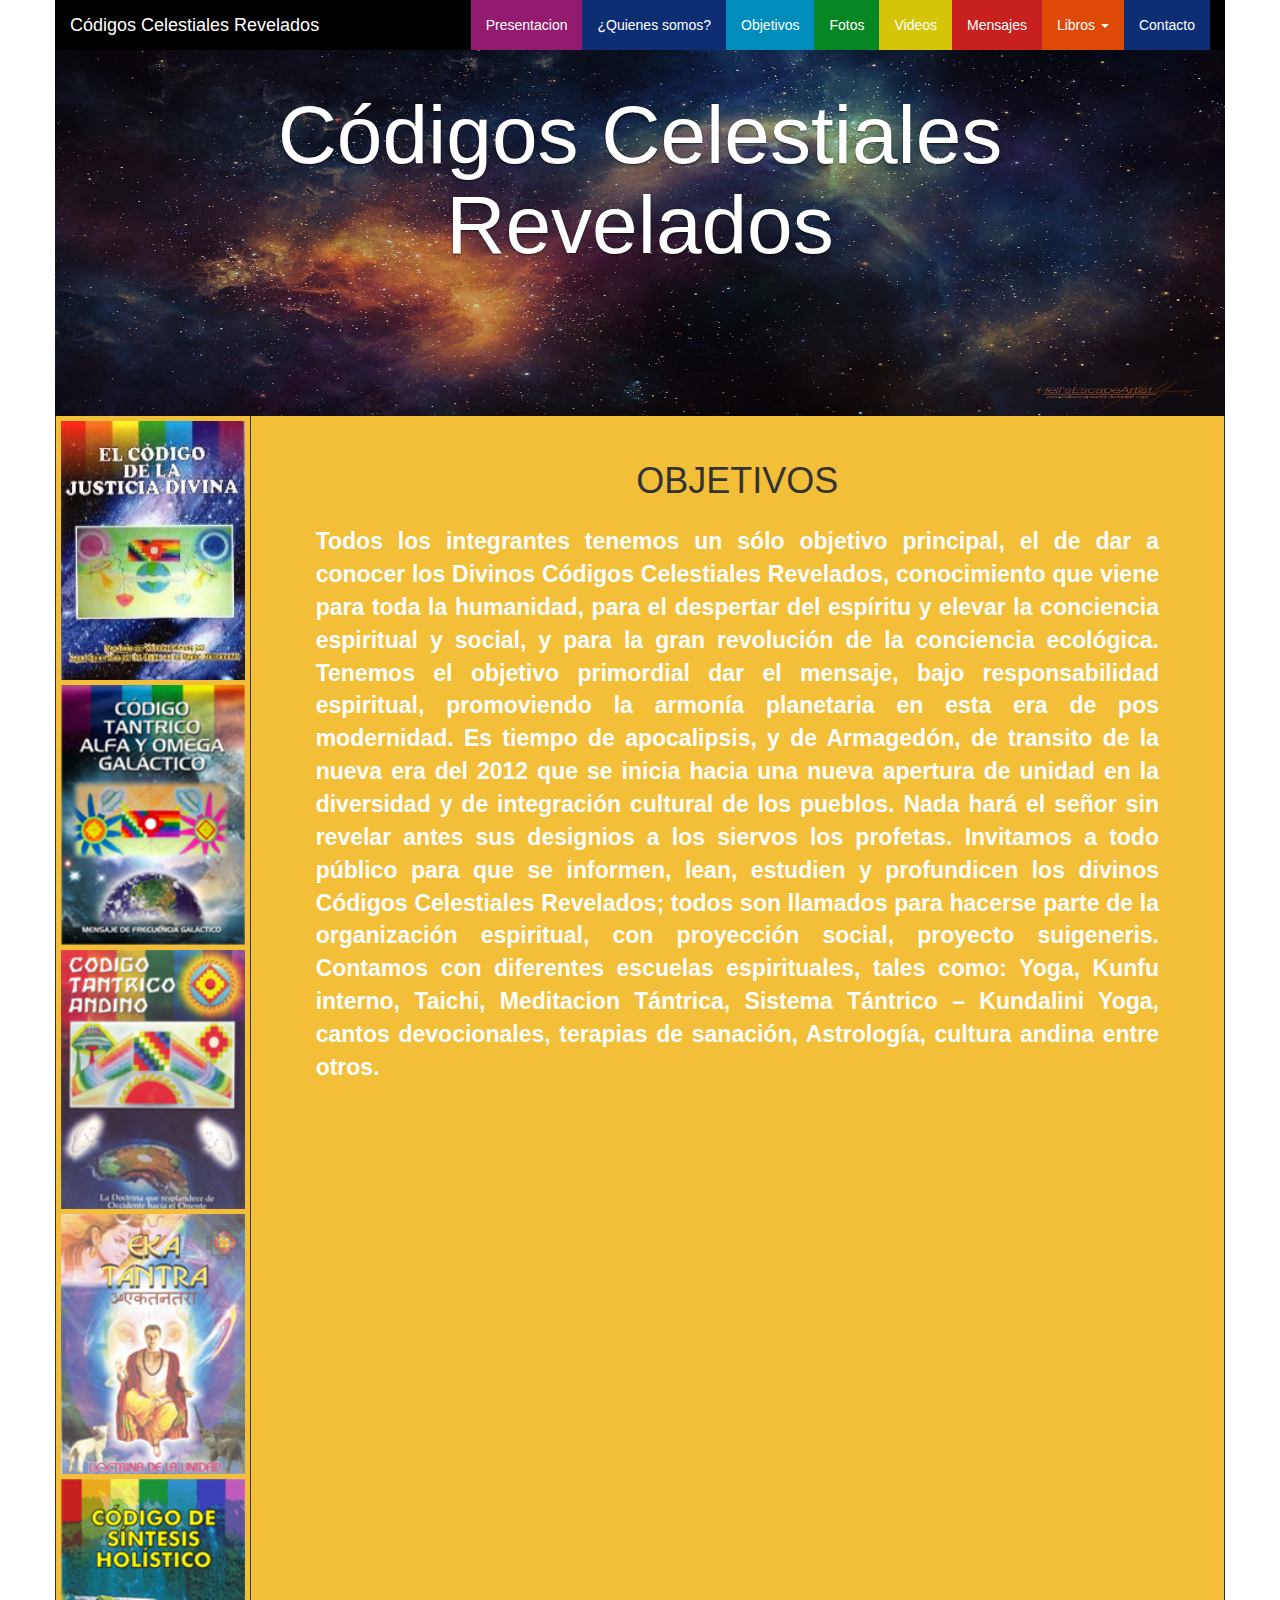
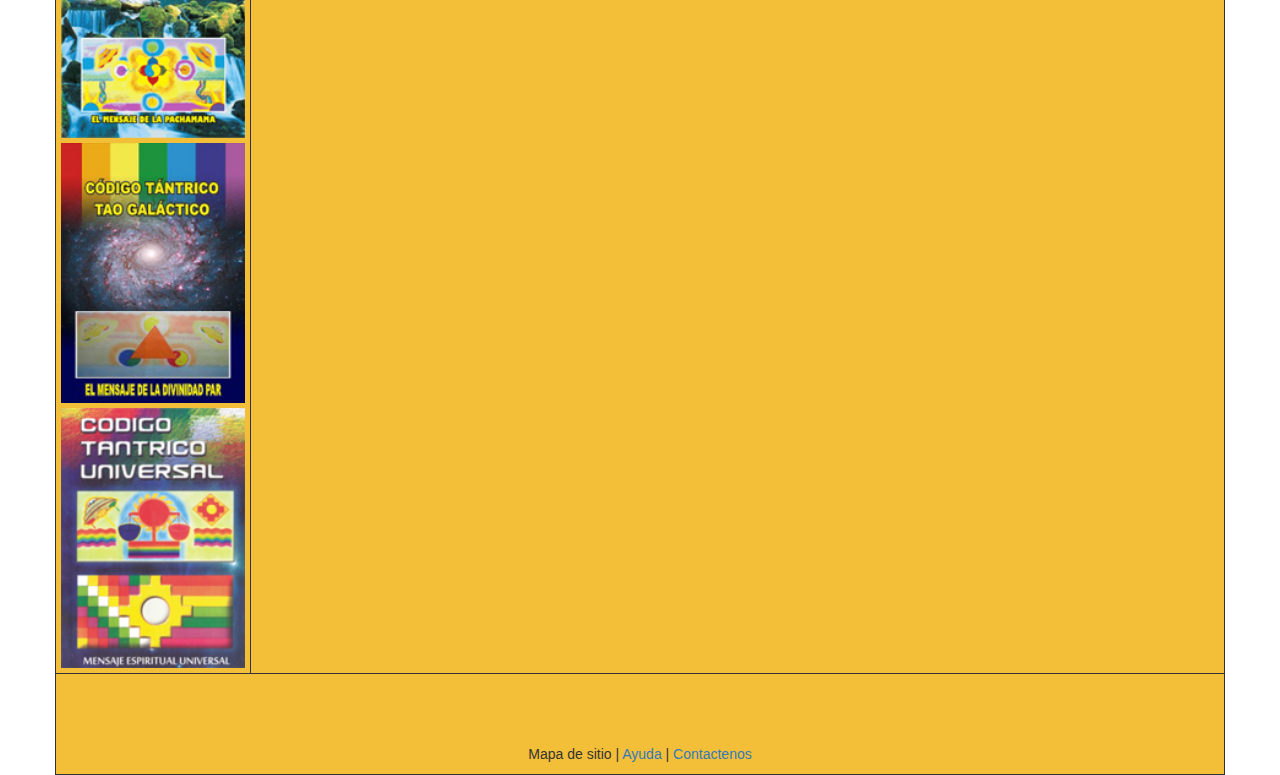
<file: objetivos.html>
<!DOCTYPE html>
<html>
<head>
	<title>Inicio</title>
	<link rel="stylesheet" type="text/css" href="https://luiidev.github.io/codigos-celestiales-revelados/css/bootstrap.css?id=3eL6v6DlA5gT">
	<link rel="stylesheet" type="text/css" href="https://luiidev.github.io/codigos-celestiales-revelados/css/master.css?id=O0TWQrb5WEIY">
	<link rel="stylesheet" type="text/css" href="https://luiidev.github.io/codigos-celestiales-revelados/css/responsive.css?id=AFl2z2Sr1S50">
	<link rel="shortcut icon" href="https://luiidev.github.io/codigos-celestiales-revelados/favicon.png?id=OBJhNEAFSZWI" type="image/png" />
	<meta name="viewport" content="width=device-width, initial-scale=1">
</head>
<body>

<div class="container">
	<div class="row">
		<nav class="navbar navbar-default">
		  <div class="container-fluid">
		    <!-- Brand and toggle get grouped for better mobile display -->
		    <div class="navbar-header">
		      <button type="button" class="navbar-toggle collapsed" data-toggle="collapse" data-target="#bs-example-navbar-collapse-1" aria-expanded="false">
		        <span class="sr-only">Toggle navigation</span>
		        <span class="icon-bar"></span>
		        <span class="icon-bar"></span>
		        <span class="icon-bar"></span>
		      </button>
		      <a class="navbar-brand nav-a-black" href="/">Códigos Celestiales Revelados</a>
		    </div>

		    <!-- Collect the nav links, forms, and other content for toggling -->
		    <div class="collapse navbar-collapse" id="bs-example-navbar-collapse-1">
		      <ul class="nav navbar-nav">
		        <li><a class="nav-a-purple" href="https://luiidev.github.io/codigos-celestiales-revelados/presentacion.html">Presentacion</a></li>
		        <li><a class="nav-a-blue" href="https://luiidev.github.io/codigos-celestiales-revelados/quienes-somos.html">¿Quienes somos?</a></li>
		        <li><a class="nav-a-skyblue" href="https://luiidev.github.io/codigos-celestiales-revelados/objetivos.html">Objetivos</a></li>
		        <li><a class="nav-a-green" href="https://luiidev.github.io/codigos-celestiales-revelados/fotos.html">Fotos</a></li>
		        <li><a class="nav-a-yellow" href="https://luiidev.github.io/codigos-celestiales-revelados/videos.html">Videos</a></li>
		        <li><a class="nav-a-red" href="https://luiidev.github.io/codigos-celestiales-revelados/mesnajes.html">Mensajes</a></li>
		        <li class="dropdown">
		          <a href="#" class="dropdown-toggle nav-a-orange" data-toggle="dropdown" role="button" aria-haspopup="true" aria-expanded="false">Libros <span class="caret"></span></a>
		          <ul class="dropdown-menu">
		            <li><a href="https://luiidev.github.io/codigos-celestiales-revelados/libros/codigo-tantrico-alfa-y-omega-galactico.html">Alfa y Omega</a></li>
		            <li><a href="https://luiidev.github.io/codigos-celestiales-revelados/libros/codigo-tantrico-andino.html">Código Andino</a></li>
		            <li><a href="https://luiidev.github.io/codigos-celestiales-revelados/libros/eka-tantra.html">Ekatantra</a></li>
		            <li><a href="https://luiidev.github.io/codigos-celestiales-revelados/libros/codigo-de-sistesis-holistico.html">Código Holistico</a></li>
		            <li><a href="https://luiidev.github.io/codigos-celestiales-revelados/libros/codigo-tantrico-tao-galactico.html">Tao Galactico</a></li>
		            <li><a href="https://luiidev.github.io/codigos-celestiales-revelados/libros/codigo-tantrico-universal.html">Código Universal</a></li>
		            <li><a href="https://luiidev.github.io/codigos-celestiales-revelados/libros/codigo-de-la-justicia-divina.html">Código de la Justicia Divina</a></li>
		            <!-- <li role="separator" class="divider"></li> -->
		            <!-- <li><a href="#">Ver todos</a></li> -->
		          </ul>
		        </li>
		        <li><a class="nav-a-blue" href="https://luiidev.github.io/codigos-celestiales-revelados/contacto.html">Contacto</a></li>
		      </ul>
		    </div><!-- /.navbar-collapse -->
		  </div><!-- /.container-fluid -->
		</nav>
	</div>
</div>
<header>
	<div class="container header">
		<div class="row">
			<div id="carousel-example-generic" class="carousel slide" data-ride="carousel">
			  	<!-- Indicators -->
			  	<ol class="carousel-indicators">
			    	<li data-target="#carousel-example-generic" data-slide-to="0" class="active"></li>
			    	<li data-target="#carousel-example-generic" data-slide-to="1"></li>
			    	<li data-target="#carousel-example-generic" data-slide-to="2"></li>
			  	</ol>

	            <!-- Wrapper for slides -->
                <div class="carousel-inner" role="listbox">
                    <div class="item active">
                        <img class="img-responsive" src="https://luiidev.github.io/codigos-celestiales-revelados/img/carousel/c-4.jpg?id=ntPGfQ4Vzmn2" alt="">
                        <div class="carousel-caption">
                            <h1>Códigos Celestiales Revelados</h1>
                            <p></p>
                        </div>
                    </div>
                     <div class="item">
                        <img class="rollo" src="https://luiidev.github.io/codigos-celestiales-revelados/img/carousel/justiciadivina-min.jpg?id=5i2PDjb2g7LD" alt="">
                    </div>
                    <div class="item">
                        <img class="rollo" src="https://luiidev.github.io/codigos-celestiales-revelados/img/carousel/7-min.jpg?id=noNrVils6ihC" alt="">
                    </div>
                    <div class="item">
                        <img class="rollo" src="https://luiidev.github.io/codigos-celestiales-revelados/img/carousel/12-min.jpg?id=4sqjvZg4JrUN" alt="">
                    </div>
					<div class="item">
                        <img class="rollo" src="https://luiidev.github.io/codigos-celestiales-revelados/img/carousel/13-min.jpg?id=2gOypswYla1X" alt="">
                    </div>
					<div class="item">
                        <img class="rollo" src="https://luiidev.github.io/codigos-celestiales-revelados/img/carousel/14-min.jpg?id=YWTjdR9hra6a" alt="">
                    </div>
					<div class="item">
                        <img class="rollo" src="https://luiidev.github.io/codigos-celestiales-revelados/img/carousel/19-min.jpg?id=RyAWBjMy8iiB" alt="">
                    </div>
					<div class="item">
                        <img class="rollo" src="https://luiidev.github.io/codigos-celestiales-revelados/img/carousel/24-min.jpg?id=flNH7lkvcwAQ" alt="">
                    </div>
                    <div class="item">
                        <img class="rollo" src="https://luiidev.github.io/codigos-celestiales-revelados/img/carousel/25-min.jpg?id=0PytKrf2GLZL" alt="">
                    </div>
                    <div class="item">
                        <img class="rollo" src="https://luiidev.github.io/codigos-celestiales-revelados/img/carousel/28-min.jpg?id=pLzrvESYV74Z" alt="">
                    </div>
                    <div class="item">
                        <img class="rollo" src="https://luiidev.github.io/codigos-celestiales-revelados/img/carousel/29-min.jpg?id=rM4ddLap5zQh" alt="">
                    </div>
                </div>

			  <!-- Controls -->
			  	<a class="left carousel-control" href="#carousel-example-generic" role="button" data-slide="prev">
			    	<span class="glyphicon glyphicon-chevron-left" aria-hidden="true"></span>
			    	<span class="sr-only">Previous</span>
			  	</a>
			  	<a class="right carousel-control" href="#carousel-example-generic" role="button" data-slide="next">
			    	<span class="glyphicon glyphicon-chevron-right" aria-hidden="true"></span>
			    	<span class="sr-only">Next</span>
			  	</a>
			</div>
		</div>
	</div>
</header>
<section>
	<div class="container cod-content">
		<div class="row border-h">
			<div class="col-xs-12 col-sm-10 col-sm-push-2">
					<div class="row">
		<div class="col-xs-12 ">
			<div class="presetation">
				<h1>OBJETIVOS</h1>

				<p>Todos los integrantes tenemos un sólo objetivo principal, el de dar a conocer los Divinos Códigos Celestiales Revelados, conocimiento que viene para toda la humanidad, para el despertar del espíritu y elevar la conciencia espiritual y social, y para la gran revolución de la conciencia ecológica. Tenemos el objetivo primordial dar el mensaje, bajo responsabilidad espiritual, promoviendo la armonía planetaria en esta era de pos modernidad. Es tiempo de apocalipsis, y de Armagedón, de transito de la nueva era del 2012 que se inicia hacia una nueva apertura de unidad en la diversidad y de integración cultural de los pueblos. Nada hará el señor sin revelar antes sus designios a los siervos los profetas. Invitamos a todo público para que se informen, lean, estudien y profundicen los divinos Códigos Celestiales Revelados; todos son llamados para hacerse parte de la organización espiritual, con proyección social, proyecto suigeneris. Contamos con diferentes escuelas espirituales, tales como: Yoga, Kunfu interno, Taichi, Meditacion Tántrica, Sistema Tántrico – Kundalini Yoga, cantos devocionales, terapias de sanación, Astrología, cultura andina entre otros.</p>
			</div>
		</div>
	</div>
			</div>
			<div class="col-xs-12 col-sm-2 col-sm-pull-10">
					<div class="row border-r">
						<div class="col-xs-12 nopadding libros">
							<a href="https://luiidev.github.io/codigos-celestiales-revelados/libros/codigo-de-la-justicia-divina.html">
								<img class="img-responsive" src="https://luiidev.github.io/codigos-celestiales-revelados/img/libros/min/justiciadivina-min.jpg?id=fEis7JCPdGOe">
							</a>
							<a href="https://luiidev.github.io/codigos-celestiales-revelados/libros/codigo-tantrico-alfa-y-omega-galactico.html">
								<img class="img-responsive" src="https://luiidev.github.io/codigos-celestiales-revelados/img/libros/min/alfayomega1.png?id=ivuzSO8Dpxm2">
							</a>
							<a href="https://luiidev.github.io/codigos-celestiales-revelados/libros/codigo-tantrico-andino.html">
								<img class="img-responsive" src="https://luiidev.github.io/codigos-celestiales-revelados/img/libros/min/andino1.png?id=U2HfHV4Cjg9j">
							</a>
							<a href="https://luiidev.github.io/codigos-celestiales-revelados/libros/eka-tantra.html">
								<img class="img-responsive" src="https://luiidev.github.io/codigos-celestiales-revelados/img/libros/min/ekatantra1.png?id=8NvKclh76Odw">
							</a>
							<a href="https://luiidev.github.io/codigos-celestiales-revelados/libros/codigo-de-sistesis-holistico.html">
								<img class="img-responsive" src="https://luiidev.github.io/codigos-celestiales-revelados/img/libros/min/holistico1.png?id=kBFiyqV3FOv1">
							</a>
							<a href="https://luiidev.github.io/codigos-celestiales-revelados/libros/codigo-tantrico-tao-galactico.html">
								<img class="img-responsive" src="https://luiidev.github.io/codigos-celestiales-revelados/img/libros/min/tao1.jpg?id=9VUtBfPND6yE">
							</a>
							<a href="https://luiidev.github.io/codigos-celestiales-revelados/libros/codigo-tantrico-universal.html">
								<img class="img-responsive" src="https://luiidev.github.io/codigos-celestiales-revelados/img/libros/min/universal1.png?id=RDfSYtRcBIhi">
							</a>
						</div>
					</div>
			</div>
		</div>
	</div>
</section>
<footer>
	<div class="container">
		<div class="row border cod-footer">
			<div class="col-xs-12">
				<div class="text-center">
					<p>Mapa de sitio | <a href="https://luiidev.github.io/codigos-celestiales-revelados/contacto.html">Ayuda</a> | <a href="https://luiidev.github.io/codigos-celestiales-revelados/contacto.html">Contactenos</a></p> 
				</div>
			</div>
		</div>
	</div>
</footer>

<script src="https://luiidev.github.io/codigos-celestiales-revelados/js/jquery.min.js?id=Uj31WPL5R7su"></script>
<script src="https://luiidev.github.io/codigos-celestiales-revelados/js/bootstrap.min.js?id=u8SelYTcTVC2"></script>
</body>
</html>
</file>
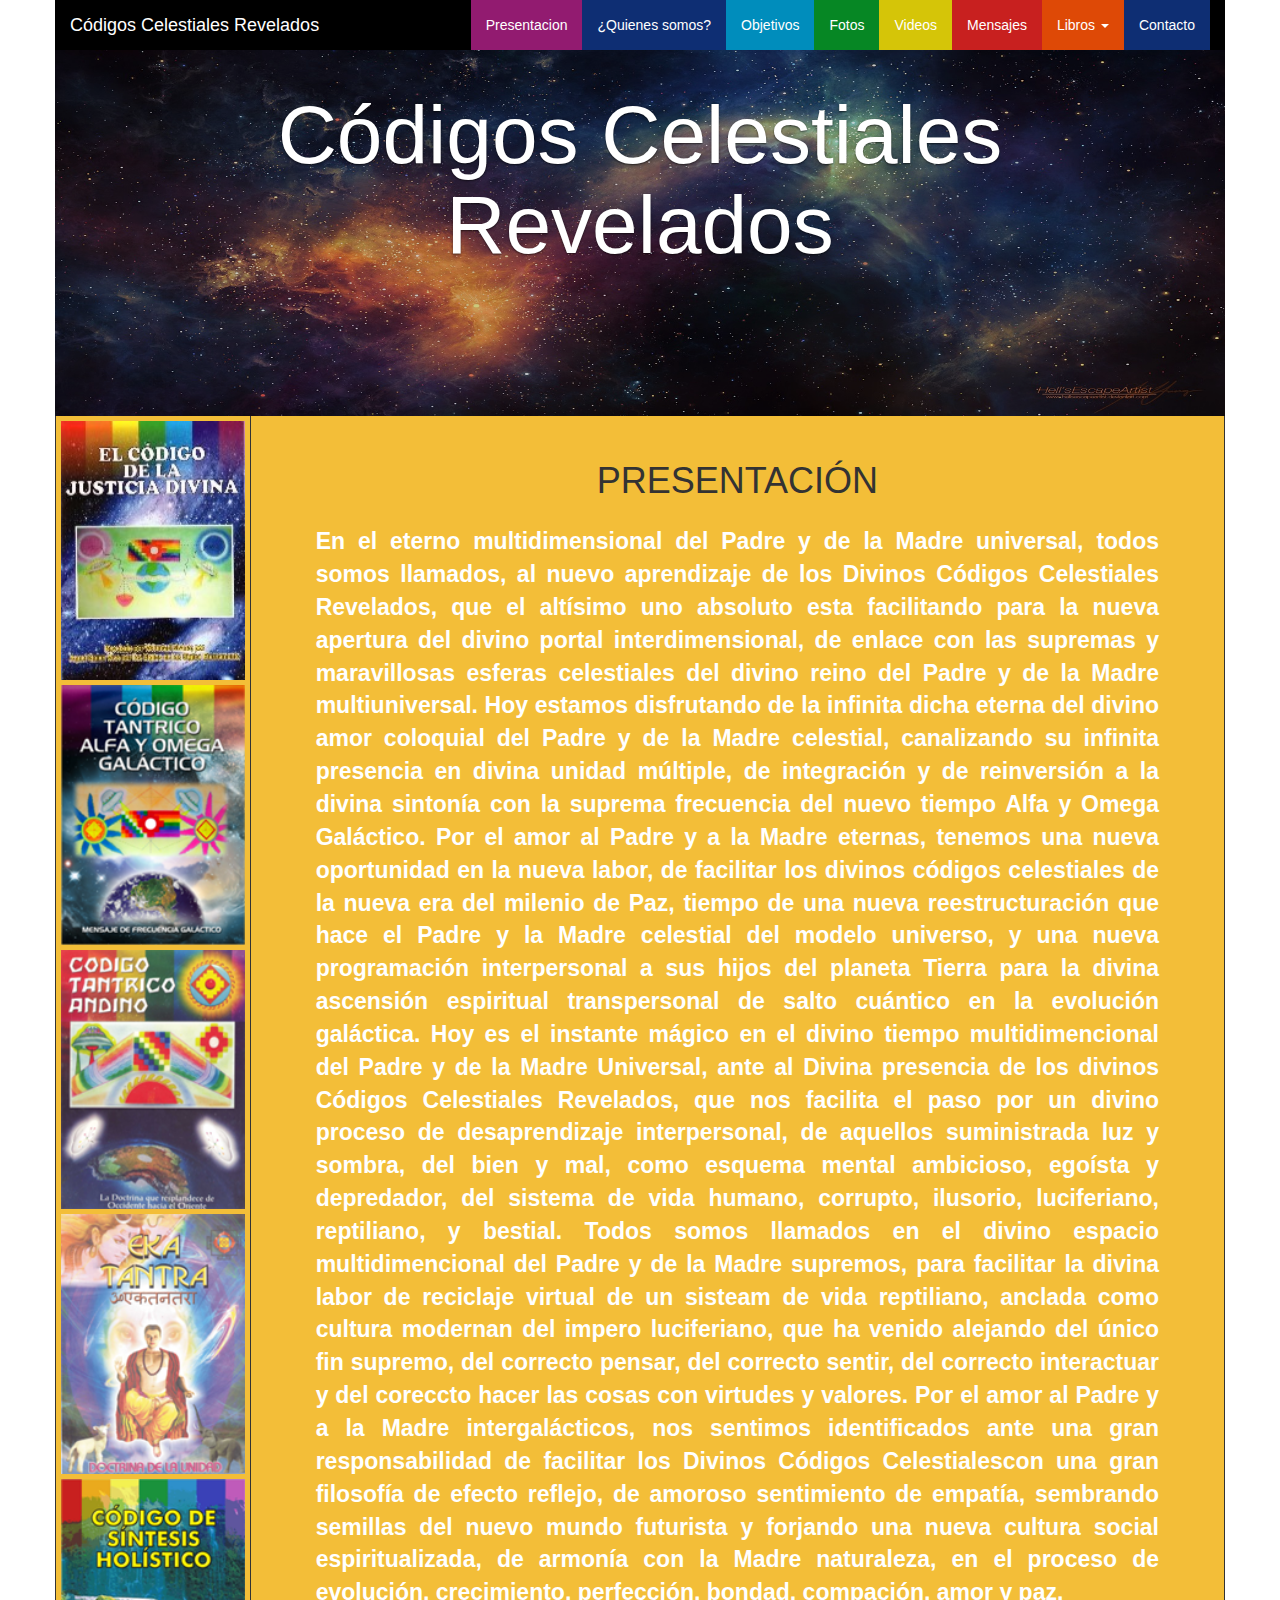
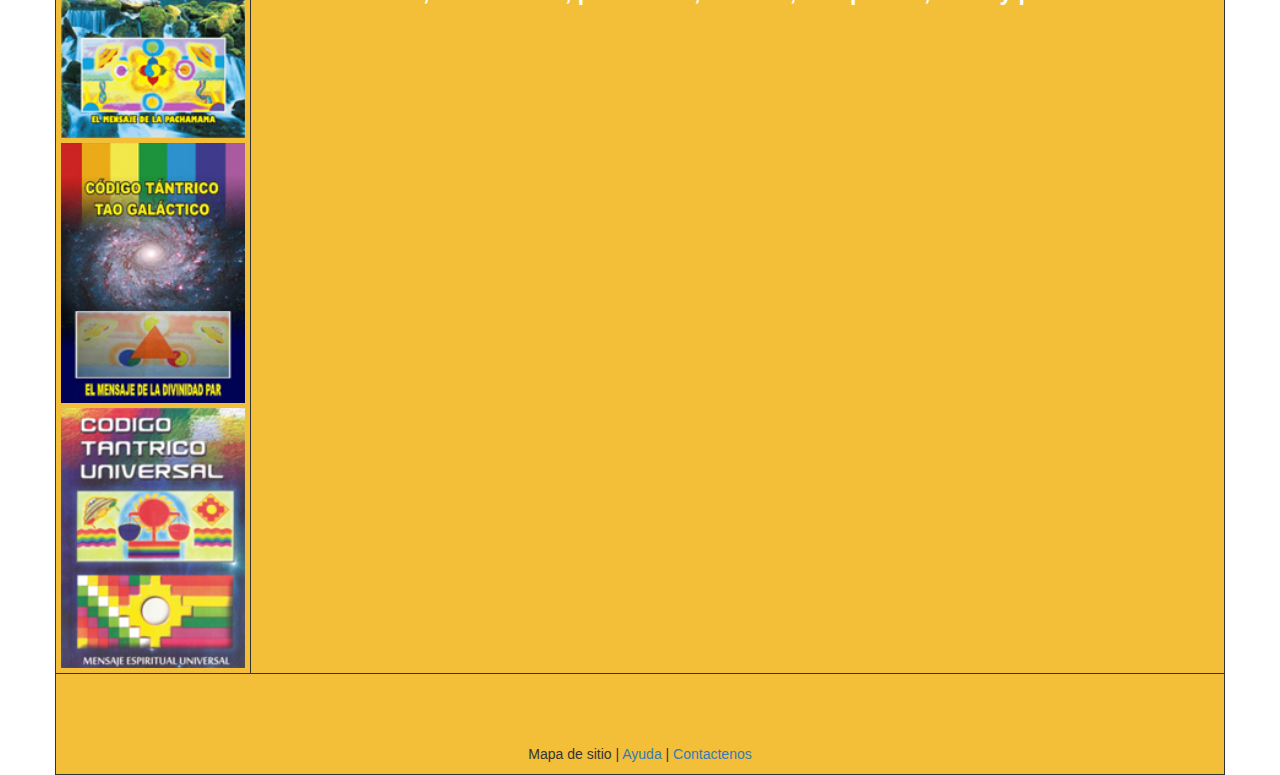
<file: presentacion.html>
<!DOCTYPE html>
<html>
<head>
	<title>Inicio</title>
	<link rel="stylesheet" type="text/css" href="https://luiidev.github.io/codigos-celestiales-revelados/css/bootstrap.css?id=XHMFx6iesjdB">
	<link rel="stylesheet" type="text/css" href="https://luiidev.github.io/codigos-celestiales-revelados/css/master.css?id=ucNFutFyLqJJ">
	<link rel="stylesheet" type="text/css" href="https://luiidev.github.io/codigos-celestiales-revelados/css/responsive.css?id=mo9tJWwsT3S8">
	<link rel="shortcut icon" href="https://luiidev.github.io/codigos-celestiales-revelados/favicon.png?id=UtQt7c54sxCi" type="image/png" />
	<meta name="viewport" content="width=device-width, initial-scale=1">
</head>
<body>

<div class="container">
	<div class="row">
		<nav class="navbar navbar-default">
		  <div class="container-fluid">
		    <!-- Brand and toggle get grouped for better mobile display -->
		    <div class="navbar-header">
		      <button type="button" class="navbar-toggle collapsed" data-toggle="collapse" data-target="#bs-example-navbar-collapse-1" aria-expanded="false">
		        <span class="sr-only">Toggle navigation</span>
		        <span class="icon-bar"></span>
		        <span class="icon-bar"></span>
		        <span class="icon-bar"></span>
		      </button>
		      <a class="navbar-brand nav-a-black" href="/">Códigos Celestiales Revelados</a>
		    </div>

		    <!-- Collect the nav links, forms, and other content for toggling -->
		    <div class="collapse navbar-collapse" id="bs-example-navbar-collapse-1">
		      <ul class="nav navbar-nav">
		        <li><a class="nav-a-purple" href="https://luiidev.github.io/codigos-celestiales-revelados/presentacion.html">Presentacion</a></li>
		        <li><a class="nav-a-blue" href="https://luiidev.github.io/codigos-celestiales-revelados/quienes-somos.html">¿Quienes somos?</a></li>
		        <li><a class="nav-a-skyblue" href="https://luiidev.github.io/codigos-celestiales-revelados/objetivos.html">Objetivos</a></li>
		        <li><a class="nav-a-green" href="https://luiidev.github.io/codigos-celestiales-revelados/fotos.html">Fotos</a></li>
		        <li><a class="nav-a-yellow" href="https://luiidev.github.io/codigos-celestiales-revelados/videos.html">Videos</a></li>
		        <li><a class="nav-a-red" href="https://luiidev.github.io/codigos-celestiales-revelados/mesnajes.html">Mensajes</a></li>
		        <li class="dropdown">
		          <a href="#" class="dropdown-toggle nav-a-orange" data-toggle="dropdown" role="button" aria-haspopup="true" aria-expanded="false">Libros <span class="caret"></span></a>
		          <ul class="dropdown-menu">
		            <li><a href="https://luiidev.github.io/codigos-celestiales-revelados/libros/codigo-tantrico-alfa-y-omega-galactico.html">Alfa y Omega</a></li>
		            <li><a href="https://luiidev.github.io/codigos-celestiales-revelados/libros/codigo-tantrico-andino.html">Código Andino</a></li>
		            <li><a href="https://luiidev.github.io/codigos-celestiales-revelados/libros/eka-tantra.html">Ekatantra</a></li>
		            <li><a href="https://luiidev.github.io/codigos-celestiales-revelados/libros/codigo-de-sistesis-holistico.html">Código Holistico</a></li>
		            <li><a href="https://luiidev.github.io/codigos-celestiales-revelados/libros/codigo-tantrico-tao-galactico.html">Tao Galactico</a></li>
		            <li><a href="https://luiidev.github.io/codigos-celestiales-revelados/libros/codigo-tantrico-universal.html">Código Universal</a></li>
		            <li><a href="https://luiidev.github.io/codigos-celestiales-revelados/libros/codigo-de-la-justicia-divina.html">Código de la Justicia Divina</a></li>
		            <!-- <li role="separator" class="divider"></li> -->
		            <!-- <li><a href="#">Ver todos</a></li> -->
		          </ul>
		        </li>
		        <li><a class="nav-a-blue" href="https://luiidev.github.io/codigos-celestiales-revelados/contacto.html">Contacto</a></li>
		      </ul>
		    </div><!-- /.navbar-collapse -->
		  </div><!-- /.container-fluid -->
		</nav>
	</div>
</div>
<header>
	<div class="container header">
		<div class="row">
			<div id="carousel-example-generic" class="carousel slide" data-ride="carousel">
			  	<!-- Indicators -->
			  	<ol class="carousel-indicators">
			    	<li data-target="#carousel-example-generic" data-slide-to="0" class="active"></li>
			    	<li data-target="#carousel-example-generic" data-slide-to="1"></li>
			    	<li data-target="#carousel-example-generic" data-slide-to="2"></li>
			  	</ol>

	            <!-- Wrapper for slides -->
                <div class="carousel-inner" role="listbox">
                    <div class="item active">
                        <img class="img-responsive" src="https://luiidev.github.io/codigos-celestiales-revelados/img/carousel/c-4.jpg?id=2okTpL3stSk0" alt="">
                        <div class="carousel-caption">
                            <h1>Códigos Celestiales Revelados</h1>
                            <p></p>
                        </div>
                    </div>
                     <div class="item">
                        <img class="rollo" src="https://luiidev.github.io/codigos-celestiales-revelados/img/carousel/justiciadivina-min.jpg?id=uS3O85riejqi" alt="">
                    </div>
                    <div class="item">
                        <img class="rollo" src="https://luiidev.github.io/codigos-celestiales-revelados/img/carousel/7-min.jpg?id=moX3FplfMloJ" alt="">
                    </div>
                    <div class="item">
                        <img class="rollo" src="https://luiidev.github.io/codigos-celestiales-revelados/img/carousel/12-min.jpg?id=AgqxRXrYDYaH" alt="">
                    </div>
					<div class="item">
                        <img class="rollo" src="https://luiidev.github.io/codigos-celestiales-revelados/img/carousel/13-min.jpg?id=3GFxKdDPAp8i" alt="">
                    </div>
					<div class="item">
                        <img class="rollo" src="https://luiidev.github.io/codigos-celestiales-revelados/img/carousel/14-min.jpg?id=csSNxz3FeY9O" alt="">
                    </div>
					<div class="item">
                        <img class="rollo" src="https://luiidev.github.io/codigos-celestiales-revelados/img/carousel/19-min.jpg?id=Tn1rB3eD2F8f" alt="">
                    </div>
					<div class="item">
                        <img class="rollo" src="https://luiidev.github.io/codigos-celestiales-revelados/img/carousel/24-min.jpg?id=PWt32jqF6diq" alt="">
                    </div>
                    <div class="item">
                        <img class="rollo" src="https://luiidev.github.io/codigos-celestiales-revelados/img/carousel/25-min.jpg?id=Jn8wM8wO6puU" alt="">
                    </div>
                    <div class="item">
                        <img class="rollo" src="https://luiidev.github.io/codigos-celestiales-revelados/img/carousel/28-min.jpg?id=1ovyMhmOYY1a" alt="">
                    </div>
                    <div class="item">
                        <img class="rollo" src="https://luiidev.github.io/codigos-celestiales-revelados/img/carousel/29-min.jpg?id=pHaQPkQ9qWlK" alt="">
                    </div>
                </div>

			  <!-- Controls -->
			  	<a class="left carousel-control" href="#carousel-example-generic" role="button" data-slide="prev">
			    	<span class="glyphicon glyphicon-chevron-left" aria-hidden="true"></span>
			    	<span class="sr-only">Previous</span>
			  	</a>
			  	<a class="right carousel-control" href="#carousel-example-generic" role="button" data-slide="next">
			    	<span class="glyphicon glyphicon-chevron-right" aria-hidden="true"></span>
			    	<span class="sr-only">Next</span>
			  	</a>
			</div>
		</div>
	</div>
</header>
<section>
	<div class="container cod-content">
		<div class="row border-h">
			<div class="col-xs-12 col-sm-10 col-sm-push-2">
					<div class="row">
		<div class="col-xs-12">
			<div class="presetation">
				<h1>PRESENTACIÓN</h1>

				<p>En el eterno multidimensional del Padre y de la Madre universal, todos somos llamados, al nuevo aprendizaje de los Divinos Códigos Celestiales Revelados, que el altísimo uno absoluto esta facilitando para la nueva apertura del divino portal interdimensional, de enlace con las supremas y maravillosas esferas celestiales del divino reino del Padre y de la Madre multiuniversal. Hoy estamos disfrutando de la infinita dicha eterna del divino amor coloquial del Padre y de la Madre celestial, canalizando su infinita presencia en divina unidad múltiple, de integración y de reinversión a la divina sintonía con la suprema frecuencia del nuevo tiempo Alfa y Omega Galáctico. Por el amor al Padre y a la Madre eternas, tenemos una nueva oportunidad en la nueva labor, de facilitar los divinos códigos celestiales de la nueva era del milenio de Paz, tiempo de una nueva reestructuración que hace el Padre y la Madre celestial del modelo universo, y una nueva programación interpersonal a sus hijos del planeta Tierra para la divina ascensión espiritual transpersonal de salto cuántico en la evolución galáctica. Hoy es el instante mágico en el divino tiempo multidimencional del Padre y de la Madre Universal, ante al Divina presencia de los divinos Códigos Celestiales Revelados, que nos facilita el paso por un divino proceso de desaprendizaje interpersonal, de aquellos suministrada luz y sombra, del bien y mal, como esquema mental ambicioso, egoísta y depredador, del sistema de vida humano, corrupto, ilusorio, luciferiano, reptiliano, y bestial. Todos somos llamados en el divino espacio multidimencional del Padre y de la Madre supremos, para facilitar la divina labor de reciclaje virtual de un sisteam de vida reptiliano, anclada como cultura modernan del impero luciferiano, que ha venido alejando del único fin supremo, del correcto pensar, del correcto sentir, del correcto interactuar y del coreccto hacer las cosas con virtudes y valores. Por el amor al Padre y a la Madre intergalácticos, nos sentimos identificados ante una gran responsabilidad de facilitar los Divinos Códigos Celestialescon una gran filosofía de efecto reflejo, de amoroso sentimiento de empatía, sembrando semillas del nuevo mundo futurista y forjando una nueva cultura social espiritualizada, de armonía con la Madre naturaleza, en el proceso de evolución, crecimiento, perfección, bondad, compación, amor y paz.</p>
			</div>
		</div>
	</div>
			</div>
			<div class="col-xs-12 col-sm-2 col-sm-pull-10">
					<div class="row border-r">
						<div class="col-xs-12 nopadding libros">
							<a href="https://luiidev.github.io/codigos-celestiales-revelados/libros/codigo-de-la-justicia-divina.html">
								<img class="img-responsive" src="https://luiidev.github.io/codigos-celestiales-revelados/img/libros/min/justiciadivina-min.jpg?id=65HnDWSYuFnR">
							</a>
							<a href="https://luiidev.github.io/codigos-celestiales-revelados/libros/codigo-tantrico-alfa-y-omega-galactico.html">
								<img class="img-responsive" src="https://luiidev.github.io/codigos-celestiales-revelados/img/libros/min/alfayomega1.png?id=EWmKywqhbhBH">
							</a>
							<a href="https://luiidev.github.io/codigos-celestiales-revelados/libros/codigo-tantrico-andino.html">
								<img class="img-responsive" src="https://luiidev.github.io/codigos-celestiales-revelados/img/libros/min/andino1.png?id=BHK8b6FUK1yZ">
							</a>
							<a href="https://luiidev.github.io/codigos-celestiales-revelados/libros/eka-tantra.html">
								<img class="img-responsive" src="https://luiidev.github.io/codigos-celestiales-revelados/img/libros/min/ekatantra1.png?id=9EJE4VrfPO5K">
							</a>
							<a href="https://luiidev.github.io/codigos-celestiales-revelados/libros/codigo-de-sistesis-holistico.html">
								<img class="img-responsive" src="https://luiidev.github.io/codigos-celestiales-revelados/img/libros/min/holistico1.png?id=awZxJTTTBpLY">
							</a>
							<a href="https://luiidev.github.io/codigos-celestiales-revelados/libros/codigo-tantrico-tao-galactico.html">
								<img class="img-responsive" src="https://luiidev.github.io/codigos-celestiales-revelados/img/libros/min/tao1.jpg?id=3g68gJtjsFEJ">
							</a>
							<a href="https://luiidev.github.io/codigos-celestiales-revelados/libros/codigo-tantrico-universal.html">
								<img class="img-responsive" src="https://luiidev.github.io/codigos-celestiales-revelados/img/libros/min/universal1.png?id=mJaIO6muczW2">
							</a>
						</div>
					</div>
			</div>
		</div>
	</div>
</section>
<footer>
	<div class="container">
		<div class="row border cod-footer">
			<div class="col-xs-12">
				<div class="text-center">
					<p>Mapa de sitio | <a href="https://luiidev.github.io/codigos-celestiales-revelados/contacto.html">Ayuda</a> | <a href="https://luiidev.github.io/codigos-celestiales-revelados/contacto.html">Contactenos</a></p> 
				</div>
			</div>
		</div>
	</div>
</footer>

<script src="https://luiidev.github.io/codigos-celestiales-revelados/js/jquery.min.js?id=hvMgb0vbyVsQ"></script>
<script src="https://luiidev.github.io/codigos-celestiales-revelados/js/bootstrap.min.js?id=vnM1OlUQNqqM"></script>
</body>
</html>
</file>
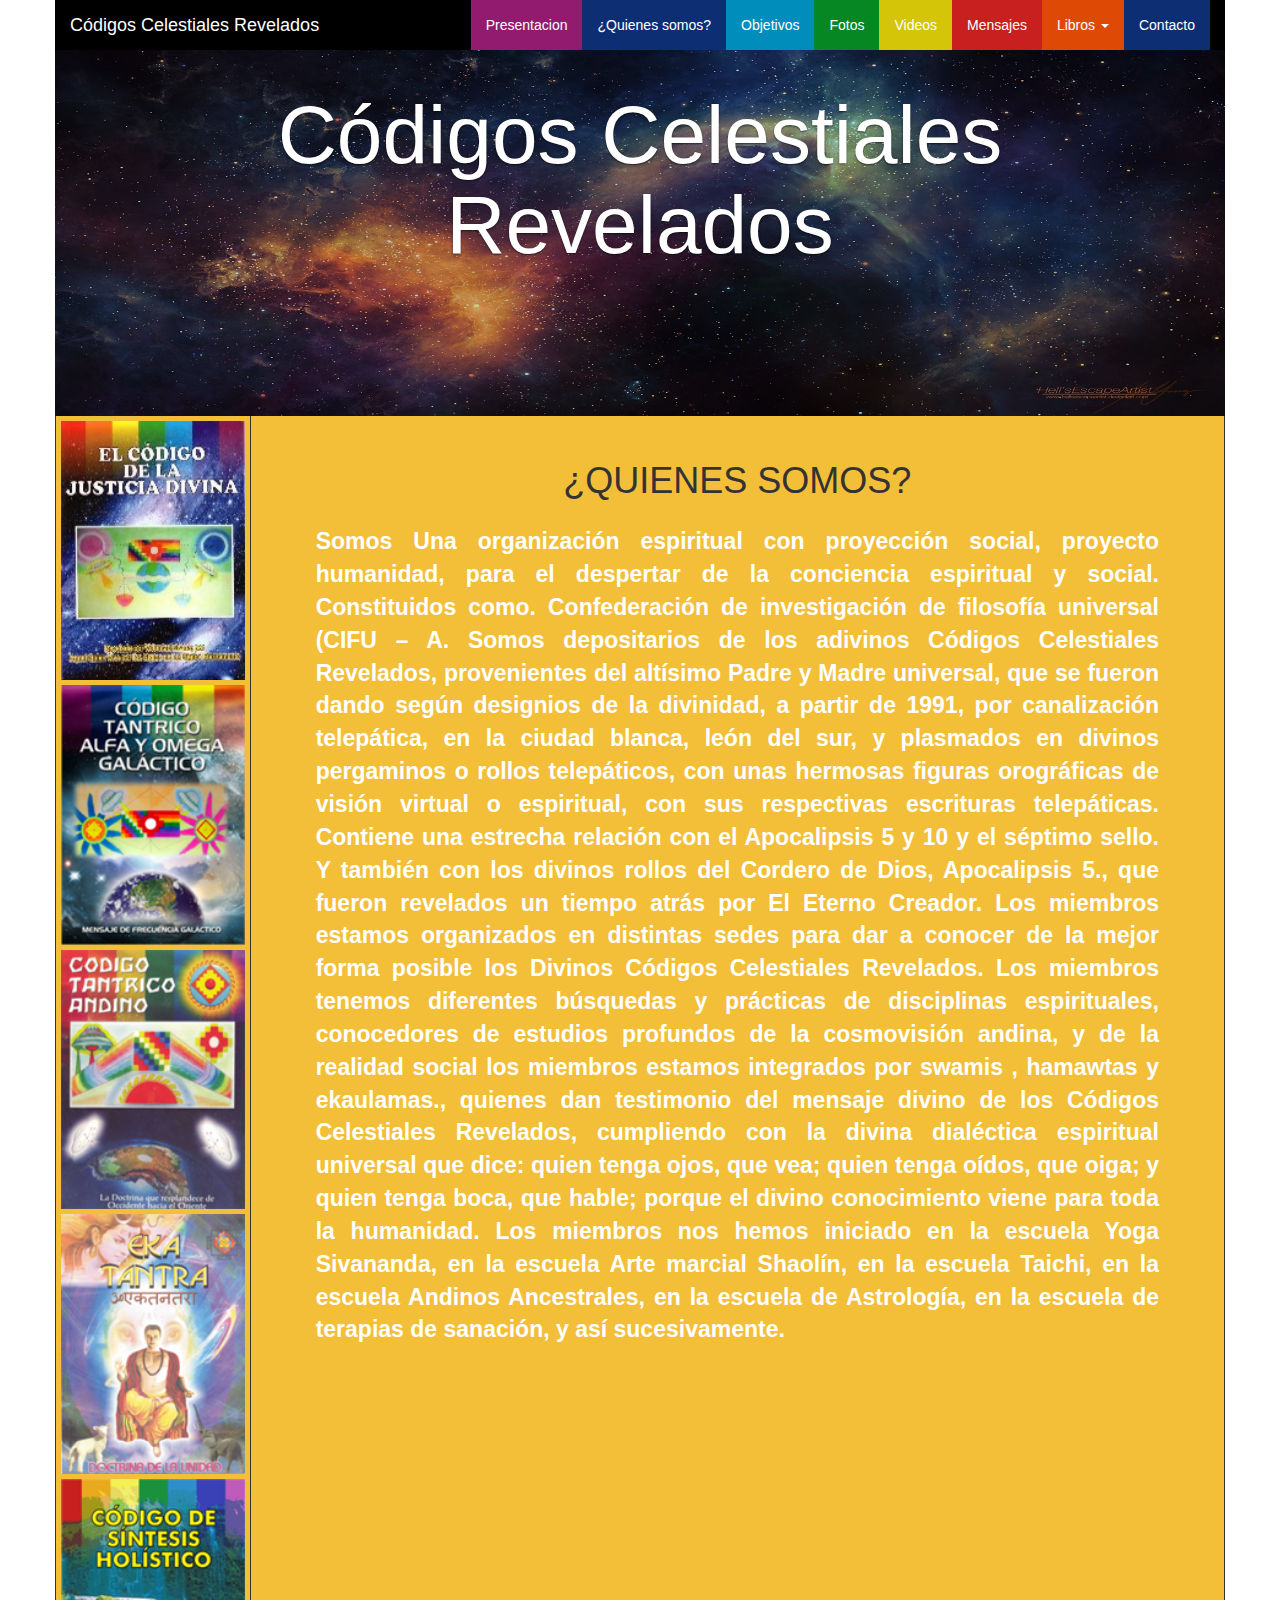
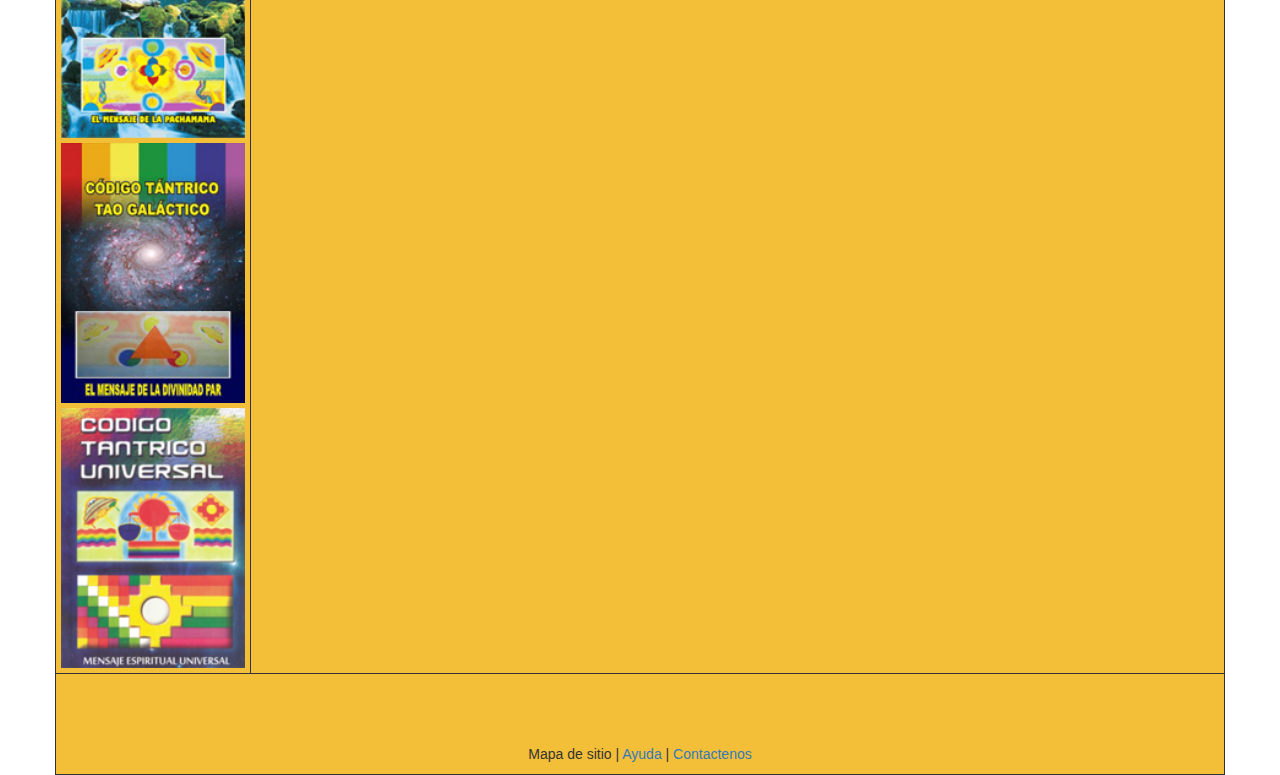
<file: quienes-somos.html>
<!DOCTYPE html>
<html>
<head>
	<title>Inicio</title>
	<link rel="stylesheet" type="text/css" href="https://luiidev.github.io/codigos-celestiales-revelados/css/bootstrap.css?id=s7GWEcq2cCbQ">
	<link rel="stylesheet" type="text/css" href="https://luiidev.github.io/codigos-celestiales-revelados/css/master.css?id=HrWbpL0p6QR0">
	<link rel="stylesheet" type="text/css" href="https://luiidev.github.io/codigos-celestiales-revelados/css/responsive.css?id=xSW2VHSrTsKd">
	<link rel="shortcut icon" href="https://luiidev.github.io/codigos-celestiales-revelados/favicon.png?id=zqqC95wqDhvN" type="image/png" />
	<meta name="viewport" content="width=device-width, initial-scale=1">
</head>
<body>

<div class="container">
	<div class="row">
		<nav class="navbar navbar-default">
		  <div class="container-fluid">
		    <!-- Brand and toggle get grouped for better mobile display -->
		    <div class="navbar-header">
		      <button type="button" class="navbar-toggle collapsed" data-toggle="collapse" data-target="#bs-example-navbar-collapse-1" aria-expanded="false">
		        <span class="sr-only">Toggle navigation</span>
		        <span class="icon-bar"></span>
		        <span class="icon-bar"></span>
		        <span class="icon-bar"></span>
		      </button>
		      <a class="navbar-brand nav-a-black" href="/">Códigos Celestiales Revelados</a>
		    </div>

		    <!-- Collect the nav links, forms, and other content for toggling -->
		    <div class="collapse navbar-collapse" id="bs-example-navbar-collapse-1">
		      <ul class="nav navbar-nav">
		        <li><a class="nav-a-purple" href="https://luiidev.github.io/codigos-celestiales-revelados/presentacion.html">Presentacion</a></li>
		        <li><a class="nav-a-blue" href="https://luiidev.github.io/codigos-celestiales-revelados/quienes-somos.html">¿Quienes somos?</a></li>
		        <li><a class="nav-a-skyblue" href="https://luiidev.github.io/codigos-celestiales-revelados/objetivos.html">Objetivos</a></li>
		        <li><a class="nav-a-green" href="https://luiidev.github.io/codigos-celestiales-revelados/fotos.html">Fotos</a></li>
		        <li><a class="nav-a-yellow" href="https://luiidev.github.io/codigos-celestiales-revelados/videos.html">Videos</a></li>
		        <li><a class="nav-a-red" href="https://luiidev.github.io/codigos-celestiales-revelados/mesnajes.html">Mensajes</a></li>
		        <li class="dropdown">
		          <a href="#" class="dropdown-toggle nav-a-orange" data-toggle="dropdown" role="button" aria-haspopup="true" aria-expanded="false">Libros <span class="caret"></span></a>
		          <ul class="dropdown-menu">
		            <li><a href="https://luiidev.github.io/codigos-celestiales-revelados/libros/codigo-tantrico-alfa-y-omega-galactico.html">Alfa y Omega</a></li>
		            <li><a href="https://luiidev.github.io/codigos-celestiales-revelados/libros/codigo-tantrico-andino.html">Código Andino</a></li>
		            <li><a href="https://luiidev.github.io/codigos-celestiales-revelados/libros/eka-tantra.html">Ekatantra</a></li>
		            <li><a href="https://luiidev.github.io/codigos-celestiales-revelados/libros/codigo-de-sistesis-holistico.html">Código Holistico</a></li>
		            <li><a href="https://luiidev.github.io/codigos-celestiales-revelados/libros/codigo-tantrico-tao-galactico.html">Tao Galactico</a></li>
		            <li><a href="https://luiidev.github.io/codigos-celestiales-revelados/libros/codigo-tantrico-universal.html">Código Universal</a></li>
		            <li><a href="https://luiidev.github.io/codigos-celestiales-revelados/libros/codigo-de-la-justicia-divina.html">Código de la Justicia Divina</a></li>
		            <!-- <li role="separator" class="divider"></li> -->
		            <!-- <li><a href="#">Ver todos</a></li> -->
		          </ul>
		        </li>
		        <li><a class="nav-a-blue" href="https://luiidev.github.io/codigos-celestiales-revelados/contacto.html">Contacto</a></li>
		      </ul>
		    </div><!-- /.navbar-collapse -->
		  </div><!-- /.container-fluid -->
		</nav>
	</div>
</div>
<header>
	<div class="container header">
		<div class="row">
			<div id="carousel-example-generic" class="carousel slide" data-ride="carousel">
			  	<!-- Indicators -->
			  	<ol class="carousel-indicators">
			    	<li data-target="#carousel-example-generic" data-slide-to="0" class="active"></li>
			    	<li data-target="#carousel-example-generic" data-slide-to="1"></li>
			    	<li data-target="#carousel-example-generic" data-slide-to="2"></li>
			  	</ol>

	            <!-- Wrapper for slides -->
                <div class="carousel-inner" role="listbox">
                    <div class="item active">
                        <img class="img-responsive" src="https://luiidev.github.io/codigos-celestiales-revelados/img/carousel/c-4.jpg?id=p7dubd8FykBp" alt="">
                        <div class="carousel-caption">
                            <h1>Códigos Celestiales Revelados</h1>
                            <p></p>
                        </div>
                    </div>
                     <div class="item">
                        <img class="rollo" src="https://luiidev.github.io/codigos-celestiales-revelados/img/carousel/justiciadivina-min.jpg?id=lAxHSbpgzG5w" alt="">
                    </div>
                    <div class="item">
                        <img class="rollo" src="https://luiidev.github.io/codigos-celestiales-revelados/img/carousel/7-min.jpg?id=By3GKAaVTleZ" alt="">
                    </div>
                    <div class="item">
                        <img class="rollo" src="https://luiidev.github.io/codigos-celestiales-revelados/img/carousel/12-min.jpg?id=pkV7xdTiktgL" alt="">
                    </div>
					<div class="item">
                        <img class="rollo" src="https://luiidev.github.io/codigos-celestiales-revelados/img/carousel/13-min.jpg?id=MsWJy4mt9Zi0" alt="">
                    </div>
					<div class="item">
                        <img class="rollo" src="https://luiidev.github.io/codigos-celestiales-revelados/img/carousel/14-min.jpg?id=U3ddQyIBfr5C" alt="">
                    </div>
					<div class="item">
                        <img class="rollo" src="https://luiidev.github.io/codigos-celestiales-revelados/img/carousel/19-min.jpg?id=51B3IDkmjNCl" alt="">
                    </div>
					<div class="item">
                        <img class="rollo" src="https://luiidev.github.io/codigos-celestiales-revelados/img/carousel/24-min.jpg?id=TpCLsmrqU8KM" alt="">
                    </div>
                    <div class="item">
                        <img class="rollo" src="https://luiidev.github.io/codigos-celestiales-revelados/img/carousel/25-min.jpg?id=nhAksPQqXnhW" alt="">
                    </div>
                    <div class="item">
                        <img class="rollo" src="https://luiidev.github.io/codigos-celestiales-revelados/img/carousel/28-min.jpg?id=ArYmRkPvV6Ko" alt="">
                    </div>
                    <div class="item">
                        <img class="rollo" src="https://luiidev.github.io/codigos-celestiales-revelados/img/carousel/29-min.jpg?id=gRfYCLKJQ73n" alt="">
                    </div>
                </div>

			  <!-- Controls -->
			  	<a class="left carousel-control" href="#carousel-example-generic" role="button" data-slide="prev">
			    	<span class="glyphicon glyphicon-chevron-left" aria-hidden="true"></span>
			    	<span class="sr-only">Previous</span>
			  	</a>
			  	<a class="right carousel-control" href="#carousel-example-generic" role="button" data-slide="next">
			    	<span class="glyphicon glyphicon-chevron-right" aria-hidden="true"></span>
			    	<span class="sr-only">Next</span>
			  	</a>
			</div>
		</div>
	</div>
</header>
<section>
	<div class="container cod-content">
		<div class="row border-h">
			<div class="col-xs-12 col-sm-10 col-sm-push-2">
					<div class="row">
		<div class="col-xs-12">
			<div class="presetation">
				<h1>¿QUIENES SOMOS?</h1>

				<p>Somos Una organización espiritual con proyección social, proyecto humanidad, para el despertar de la conciencia espiritual y social. Constituidos como. Confederación de investigación de filosofía universal (CIFU – A. Somos depositarios de los adivinos Códigos Celestiales Revelados, provenientes del altísimo Padre y Madre universal, que se fueron dando según designios de la divinidad, a partir de 1991, por canalización telepática, en la ciudad blanca, león del sur, y plasmados en divinos pergaminos o rollos telepáticos, con unas hermosas figuras orográficas de visión virtual o espiritual, con sus respectivas escrituras telepáticas. Contiene una estrecha relación con el Apocalipsis 5 y 10 y el séptimo sello. Y también con los divinos rollos del Cordero de Dios, Apocalipsis 5., que fueron revelados un tiempo atrás por El Eterno Creador. Los miembros estamos organizados en distintas sedes para dar a conocer de la mejor forma posible los Divinos Códigos Celestiales Revelados. Los miembros tenemos diferentes búsquedas y prácticas de disciplinas espirituales, conocedores de estudios profundos de la cosmovisión andina, y de la realidad social los miembros estamos integrados por swamis , hamawtas y ekaulamas., quienes dan testimonio del mensaje divino de los Códigos Celestiales Revelados, cumpliendo con la divina dialéctica espiritual universal que dice: quien tenga ojos, que vea; quien tenga oídos, que oiga; y quien tenga boca, que hable; porque el divino conocimiento viene para toda la humanidad. Los miembros nos hemos iniciado en la escuela Yoga Sivananda, en la escuela Arte marcial Shaolín, en la escuela Taichi, en la escuela Andinos Ancestrales, en la escuela de Astrología, en la escuela de terapias de sanación, y así sucesivamente.</p>
			</div>
		</div>
	</div>
			</div>
			<div class="col-xs-12 col-sm-2 col-sm-pull-10">
					<div class="row border-r">
						<div class="col-xs-12 nopadding libros">
							<a href="https://luiidev.github.io/codigos-celestiales-revelados/libros/codigo-de-la-justicia-divina.html">
								<img class="img-responsive" src="https://luiidev.github.io/codigos-celestiales-revelados/img/libros/min/justiciadivina-min.jpg?id=jGgOcv4Iu49v">
							</a>
							<a href="https://luiidev.github.io/codigos-celestiales-revelados/libros/codigo-tantrico-alfa-y-omega-galactico.html">
								<img class="img-responsive" src="https://luiidev.github.io/codigos-celestiales-revelados/img/libros/min/alfayomega1.png?id=k1wfvwUiGMHs">
							</a>
							<a href="https://luiidev.github.io/codigos-celestiales-revelados/libros/codigo-tantrico-andino.html">
								<img class="img-responsive" src="https://luiidev.github.io/codigos-celestiales-revelados/img/libros/min/andino1.png?id=6a9US4dbjf9M">
							</a>
							<a href="https://luiidev.github.io/codigos-celestiales-revelados/libros/eka-tantra.html">
								<img class="img-responsive" src="https://luiidev.github.io/codigos-celestiales-revelados/img/libros/min/ekatantra1.png?id=YEIZ8ByYIQFa">
							</a>
							<a href="https://luiidev.github.io/codigos-celestiales-revelados/libros/codigo-de-sistesis-holistico.html">
								<img class="img-responsive" src="https://luiidev.github.io/codigos-celestiales-revelados/img/libros/min/holistico1.png?id=gmfewYIvN8bH">
							</a>
							<a href="https://luiidev.github.io/codigos-celestiales-revelados/libros/codigo-tantrico-tao-galactico.html">
								<img class="img-responsive" src="https://luiidev.github.io/codigos-celestiales-revelados/img/libros/min/tao1.jpg?id=80MUy3jqgf3b">
							</a>
							<a href="https://luiidev.github.io/codigos-celestiales-revelados/libros/codigo-tantrico-universal.html">
								<img class="img-responsive" src="https://luiidev.github.io/codigos-celestiales-revelados/img/libros/min/universal1.png?id=Skq0KSMxi4Pm">
							</a>
						</div>
					</div>
			</div>
		</div>
	</div>
</section>
<footer>
	<div class="container">
		<div class="row border cod-footer">
			<div class="col-xs-12">
				<div class="text-center">
					<p>Mapa de sitio | <a href="https://luiidev.github.io/codigos-celestiales-revelados/contacto.html">Ayuda</a> | <a href="https://luiidev.github.io/codigos-celestiales-revelados/contacto.html">Contactenos</a></p> 
				</div>
			</div>
		</div>
	</div>
</footer>

<script src="https://luiidev.github.io/codigos-celestiales-revelados/js/jquery.min.js?id=PYJZWUL83egs"></script>
<script src="https://luiidev.github.io/codigos-celestiales-revelados/js/bootstrap.min.js?id=sxYsfGgmPMvW"></script>
</body>
</html>
</file>
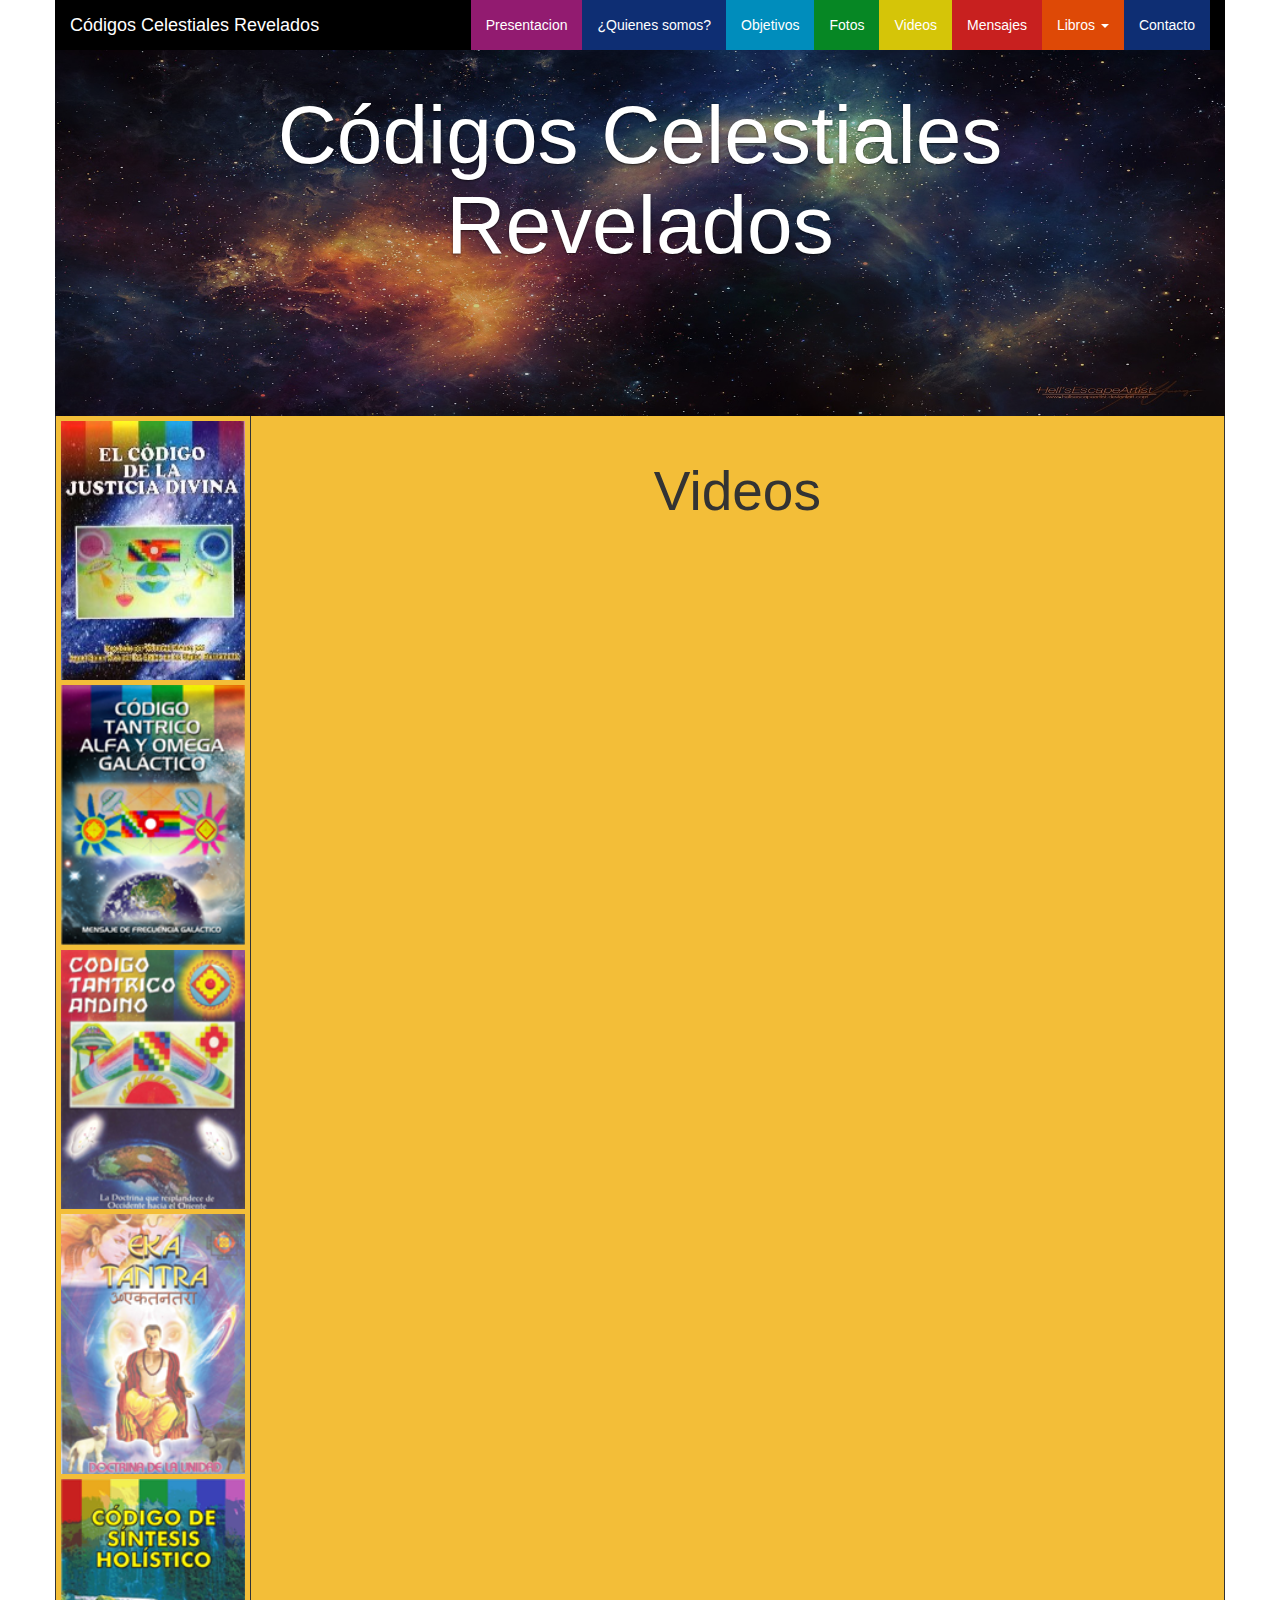
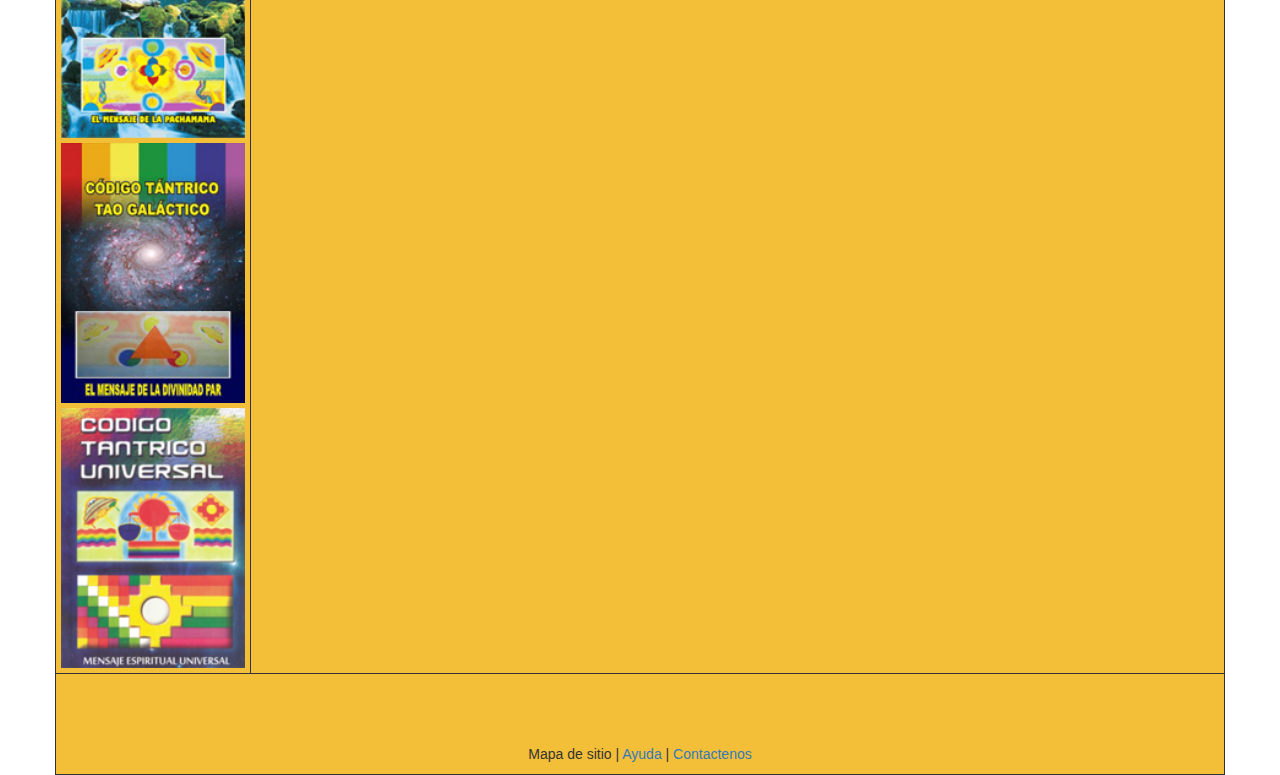
<file: videos.html>
<!DOCTYPE html>
<html>
<head>
	<title>Videos</title>
	<link rel="stylesheet" type="text/css" href="https://luiidev.github.io/codigos-celestiales-revelados/css/bootstrap.css?id=wBHgQD7nXQk1">
	<link rel="stylesheet" type="text/css" href="https://luiidev.github.io/codigos-celestiales-revelados/css/master.css?id=JL60J6UqNKAm">
	<link rel="stylesheet" type="text/css" href="https://luiidev.github.io/codigos-celestiales-revelados/css/responsive.css?id=QoHeuhDHyXNL">
	<link rel="shortcut icon" href="https://luiidev.github.io/codigos-celestiales-revelados/favicon.png?id=pSr3bzrqjYBW" type="image/png" />
	<meta name="viewport" content="width=device-width, initial-scale=1">
</head>
<body>

<div class="container">
	<div class="row">
		<nav class="navbar navbar-default">
		  <div class="container-fluid">
		    <!-- Brand and toggle get grouped for better mobile display -->
		    <div class="navbar-header">
		      <button type="button" class="navbar-toggle collapsed" data-toggle="collapse" data-target="#bs-example-navbar-collapse-1" aria-expanded="false">
		        <span class="sr-only">Toggle navigation</span>
		        <span class="icon-bar"></span>
		        <span class="icon-bar"></span>
		        <span class="icon-bar"></span>
		      </button>
		      <a class="navbar-brand nav-a-black" href="/">Códigos Celestiales Revelados</a>
		    </div>

		    <!-- Collect the nav links, forms, and other content for toggling -->
		    <div class="collapse navbar-collapse" id="bs-example-navbar-collapse-1">
		      <ul class="nav navbar-nav">
		        <li><a class="nav-a-purple" href="https://luiidev.github.io/codigos-celestiales-revelados/presentacion.html">Presentacion</a></li>
		        <li><a class="nav-a-blue" href="https://luiidev.github.io/codigos-celestiales-revelados/quienes-somos.html">¿Quienes somos?</a></li>
		        <li><a class="nav-a-skyblue" href="https://luiidev.github.io/codigos-celestiales-revelados/objetivos.html">Objetivos</a></li>
		        <li><a class="nav-a-green" href="https://luiidev.github.io/codigos-celestiales-revelados/fotos.html">Fotos</a></li>
		        <li><a class="nav-a-yellow" href="https://luiidev.github.io/codigos-celestiales-revelados/videos.html">Videos</a></li>
		        <li><a class="nav-a-red" href="https://luiidev.github.io/codigos-celestiales-revelados/mesnajes.html">Mensajes</a></li>
		        <li class="dropdown">
		          <a href="#" class="dropdown-toggle nav-a-orange" data-toggle="dropdown" role="button" aria-haspopup="true" aria-expanded="false">Libros <span class="caret"></span></a>
		          <ul class="dropdown-menu">
		            <li><a href="https://luiidev.github.io/codigos-celestiales-revelados/libros/codigo-tantrico-alfa-y-omega-galactico.html">Alfa y Omega</a></li>
		            <li><a href="https://luiidev.github.io/codigos-celestiales-revelados/libros/codigo-tantrico-andino.html">Código Andino</a></li>
		            <li><a href="https://luiidev.github.io/codigos-celestiales-revelados/libros/eka-tantra.html">Ekatantra</a></li>
		            <li><a href="https://luiidev.github.io/codigos-celestiales-revelados/libros/codigo-de-sistesis-holistico.html">Código Holistico</a></li>
		            <li><a href="https://luiidev.github.io/codigos-celestiales-revelados/libros/codigo-tantrico-tao-galactico.html">Tao Galactico</a></li>
		            <li><a href="https://luiidev.github.io/codigos-celestiales-revelados/libros/codigo-tantrico-universal.html">Código Universal</a></li>
		            <li><a href="https://luiidev.github.io/codigos-celestiales-revelados/libros/codigo-de-la-justicia-divina.html">Código de la Justicia Divina</a></li>
		            <!-- <li role="separator" class="divider"></li> -->
		            <!-- <li><a href="#">Ver todos</a></li> -->
		          </ul>
		        </li>
		        <li><a class="nav-a-blue" href="https://luiidev.github.io/codigos-celestiales-revelados/contacto.html">Contacto</a></li>
		      </ul>
		    </div><!-- /.navbar-collapse -->
		  </div><!-- /.container-fluid -->
		</nav>
	</div>
</div>
<header>
	<div class="container header">
		<div class="row">
			<div id="carousel-example-generic" class="carousel slide" data-ride="carousel">
			  	<!-- Indicators -->
			  	<ol class="carousel-indicators">
			    	<li data-target="#carousel-example-generic" data-slide-to="0" class="active"></li>
			    	<li data-target="#carousel-example-generic" data-slide-to="1"></li>
			    	<li data-target="#carousel-example-generic" data-slide-to="2"></li>
			  	</ol>

	            <!-- Wrapper for slides -->
                <div class="carousel-inner" role="listbox">
                    <div class="item active">
                        <img class="img-responsive" src="https://luiidev.github.io/codigos-celestiales-revelados/img/carousel/c-4.jpg?id=Kgf05X413QrH" alt="">
                        <div class="carousel-caption">
                            <h1>Códigos Celestiales Revelados</h1>
                            <p></p>
                        </div>
                    </div>
                     <div class="item">
                        <img class="rollo" src="https://luiidev.github.io/codigos-celestiales-revelados/img/carousel/justiciadivina-min.jpg?id=9d4plkIvI63h" alt="">
                    </div>
                    <div class="item">
                        <img class="rollo" src="https://luiidev.github.io/codigos-celestiales-revelados/img/carousel/7-min.jpg?id=aEmEx4sSFk7D" alt="">
                    </div>
                    <div class="item">
                        <img class="rollo" src="https://luiidev.github.io/codigos-celestiales-revelados/img/carousel/12-min.jpg?id=R7rYjPseryXZ" alt="">
                    </div>
					<div class="item">
                        <img class="rollo" src="https://luiidev.github.io/codigos-celestiales-revelados/img/carousel/13-min.jpg?id=nKxhoA6oYLn5" alt="">
                    </div>
					<div class="item">
                        <img class="rollo" src="https://luiidev.github.io/codigos-celestiales-revelados/img/carousel/14-min.jpg?id=RIeszJRhDKCu" alt="">
                    </div>
					<div class="item">
                        <img class="rollo" src="https://luiidev.github.io/codigos-celestiales-revelados/img/carousel/19-min.jpg?id=NO82LsYKuS8v" alt="">
                    </div>
					<div class="item">
                        <img class="rollo" src="https://luiidev.github.io/codigos-celestiales-revelados/img/carousel/24-min.jpg?id=tUKNdJ6yFVVG" alt="">
                    </div>
                    <div class="item">
                        <img class="rollo" src="https://luiidev.github.io/codigos-celestiales-revelados/img/carousel/25-min.jpg?id=sioV2Hwj8Qnc" alt="">
                    </div>
                    <div class="item">
                        <img class="rollo" src="https://luiidev.github.io/codigos-celestiales-revelados/img/carousel/28-min.jpg?id=RHz2u5gisue1" alt="">
                    </div>
                    <div class="item">
                        <img class="rollo" src="https://luiidev.github.io/codigos-celestiales-revelados/img/carousel/29-min.jpg?id=TsEnsJMHMid6" alt="">
                    </div>
                </div>

			  <!-- Controls -->
			  	<a class="left carousel-control" href="#carousel-example-generic" role="button" data-slide="prev">
			    	<span class="glyphicon glyphicon-chevron-left" aria-hidden="true"></span>
			    	<span class="sr-only">Previous</span>
			  	</a>
			  	<a class="right carousel-control" href="#carousel-example-generic" role="button" data-slide="next">
			    	<span class="glyphicon glyphicon-chevron-right" aria-hidden="true"></span>
			    	<span class="sr-only">Next</span>
			  	</a>
			</div>
		</div>
	</div>
</header>
<section>
	<div class="container cod-content">
		<div class="row border-h">
			<div class="col-xs-12 col-sm-10 col-sm-push-2">
				    <div class="row">
        <div class="col-xs-12">
            <div class="videos">
                <h1 class="title">Videos</h1>
                <!-- 16:9 aspect ratio -->
                <div class="embed-responsive embed-responsive-16by9">
                    <iframe class="embed-responsive-item" src="https://www.youtube.com/embed/20jwGpTQce4"></iframe>
                </div>
            </div>
        </div>
    </div>
			</div>
			<div class="col-xs-12 col-sm-2 col-sm-pull-10">
					<div class="row border-r">
						<div class="col-xs-12 nopadding libros">
							<a href="https://luiidev.github.io/codigos-celestiales-revelados/libros/codigo-de-la-justicia-divina.html">
								<img class="img-responsive" src="https://luiidev.github.io/codigos-celestiales-revelados/img/libros/min/justiciadivina-min.jpg?id=dmiyQaX05ryE">
							</a>
							<a href="https://luiidev.github.io/codigos-celestiales-revelados/libros/codigo-tantrico-alfa-y-omega-galactico.html">
								<img class="img-responsive" src="https://luiidev.github.io/codigos-celestiales-revelados/img/libros/min/alfayomega1.png?id=bWRhZPFT5oUH">
							</a>
							<a href="https://luiidev.github.io/codigos-celestiales-revelados/libros/codigo-tantrico-andino.html">
								<img class="img-responsive" src="https://luiidev.github.io/codigos-celestiales-revelados/img/libros/min/andino1.png?id=urWY8yi3Pk8Y">
							</a>
							<a href="https://luiidev.github.io/codigos-celestiales-revelados/libros/eka-tantra.html">
								<img class="img-responsive" src="https://luiidev.github.io/codigos-celestiales-revelados/img/libros/min/ekatantra1.png?id=v6yQUCdUoSuU">
							</a>
							<a href="https://luiidev.github.io/codigos-celestiales-revelados/libros/codigo-de-sistesis-holistico.html">
								<img class="img-responsive" src="https://luiidev.github.io/codigos-celestiales-revelados/img/libros/min/holistico1.png?id=CL4MuyLiIl08">
							</a>
							<a href="https://luiidev.github.io/codigos-celestiales-revelados/libros/codigo-tantrico-tao-galactico.html">
								<img class="img-responsive" src="https://luiidev.github.io/codigos-celestiales-revelados/img/libros/min/tao1.jpg?id=CxvIRLQ0Wcub">
							</a>
							<a href="https://luiidev.github.io/codigos-celestiales-revelados/libros/codigo-tantrico-universal.html">
								<img class="img-responsive" src="https://luiidev.github.io/codigos-celestiales-revelados/img/libros/min/universal1.png?id=BHUDLq3tUOme">
							</a>
						</div>
					</div>
			</div>
		</div>
	</div>
</section>
<footer>
	<div class="container">
		<div class="row border cod-footer">
			<div class="col-xs-12">
				<div class="text-center">
					<p>Mapa de sitio | <a href="https://luiidev.github.io/codigos-celestiales-revelados/contacto.html">Ayuda</a> | <a href="https://luiidev.github.io/codigos-celestiales-revelados/contacto.html">Contactenos</a></p> 
				</div>
			</div>
		</div>
	</div>
</footer>

<script src="https://luiidev.github.io/codigos-celestiales-revelados/js/jquery.min.js?id=ArNgC5m7G3yf"></script>
<script src="https://luiidev.github.io/codigos-celestiales-revelados/js/bootstrap.min.js?id=gYLGImNRSZmA"></script>
</body>
</html>
</file>
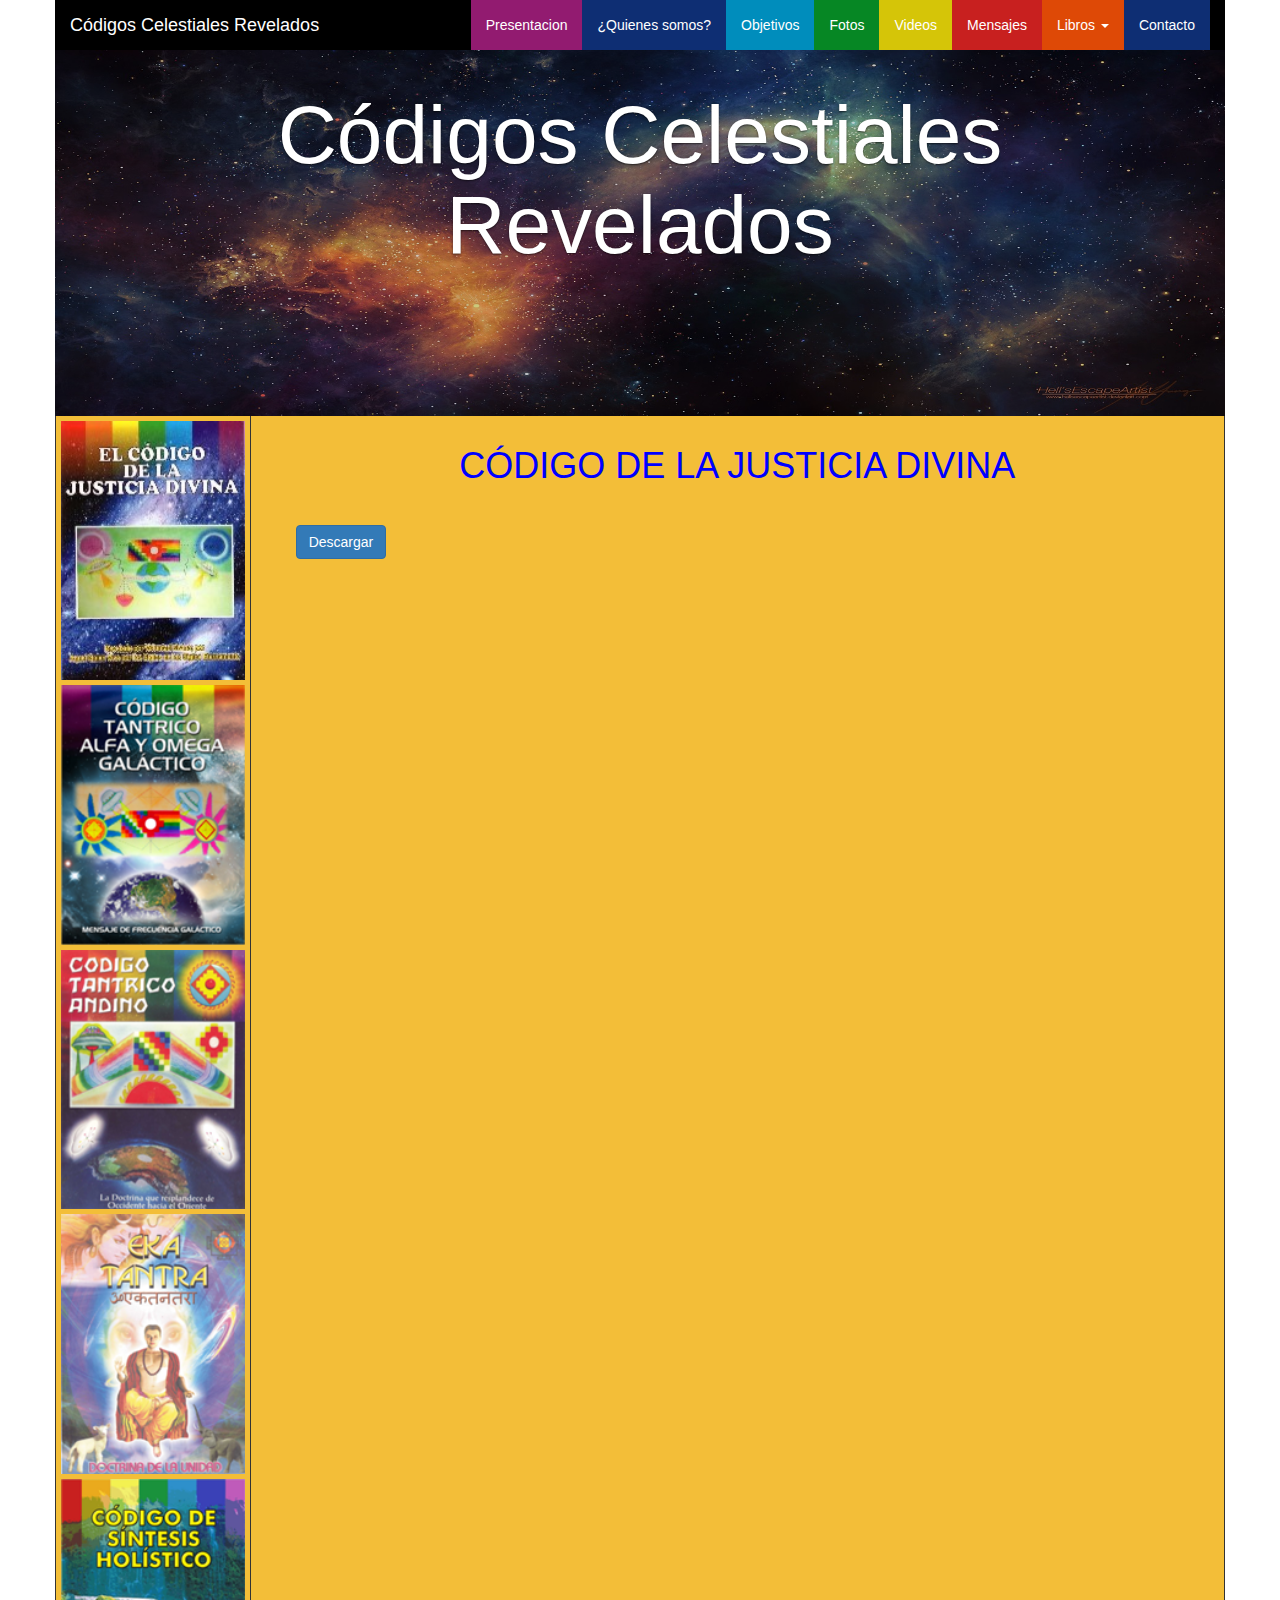
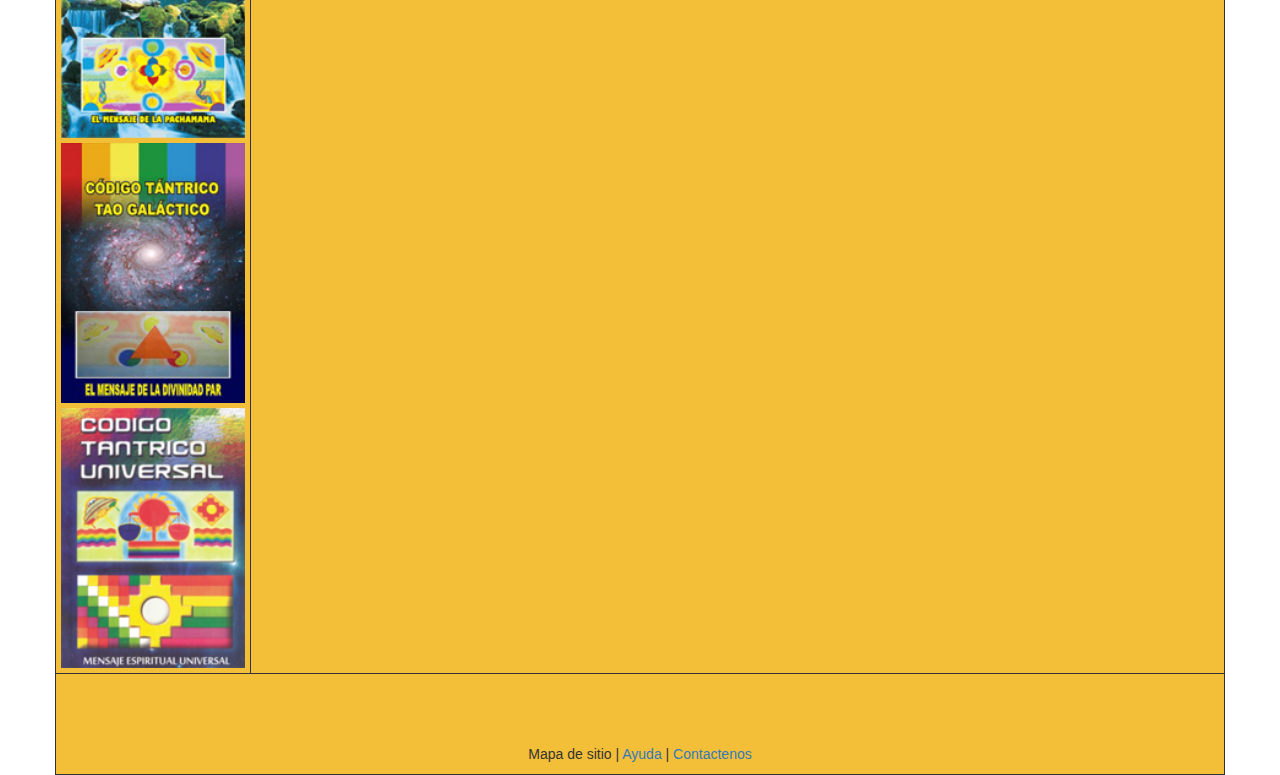
<file: libros/codigo-de-la-justicia-divina.html>
<!DOCTYPE html>
<html>
<head>
	<title>Código de la Justicia Divina</title>
	<link rel="stylesheet" type="text/css" href="https://luiidev.github.io/codigos-celestiales-revelados/css/bootstrap.css?id=5hO7CAiK4fJG">
	<link rel="stylesheet" type="text/css" href="https://luiidev.github.io/codigos-celestiales-revelados/css/master.css?id=5im8r357TNpK">
	<link rel="stylesheet" type="text/css" href="https://luiidev.github.io/codigos-celestiales-revelados/css/responsive.css?id=kQvRNl05j9xV">
	<link rel="shortcut icon" href="https://luiidev.github.io/codigos-celestiales-revelados/favicon.png?id=nBPHm6p9IpZK" type="image/png" />
	<meta name="viewport" content="width=device-width, initial-scale=1">
</head>
<body>

<div class="container">
	<div class="row">
		<nav class="navbar navbar-default">
		  <div class="container-fluid">
		    <!-- Brand and toggle get grouped for better mobile display -->
		    <div class="navbar-header">
		      <button type="button" class="navbar-toggle collapsed" data-toggle="collapse" data-target="#bs-example-navbar-collapse-1" aria-expanded="false">
		        <span class="sr-only">Toggle navigation</span>
		        <span class="icon-bar"></span>
		        <span class="icon-bar"></span>
		        <span class="icon-bar"></span>
		      </button>
		      <a class="navbar-brand nav-a-black" href="/">Códigos Celestiales Revelados</a>
		    </div>

		    <!-- Collect the nav links, forms, and other content for toggling -->
		    <div class="collapse navbar-collapse" id="bs-example-navbar-collapse-1">
		      <ul class="nav navbar-nav">
		        <li><a class="nav-a-purple" href="https://luiidev.github.io/codigos-celestiales-revelados/presentacion.html">Presentacion</a></li>
		        <li><a class="nav-a-blue" href="https://luiidev.github.io/codigos-celestiales-revelados/quienes-somos.html">¿Quienes somos?</a></li>
		        <li><a class="nav-a-skyblue" href="https://luiidev.github.io/codigos-celestiales-revelados/objetivos.html">Objetivos</a></li>
		        <li><a class="nav-a-green" href="https://luiidev.github.io/codigos-celestiales-revelados/fotos.html">Fotos</a></li>
		        <li><a class="nav-a-yellow" href="https://luiidev.github.io/codigos-celestiales-revelados/videos.html">Videos</a></li>
		        <li><a class="nav-a-red" href="https://luiidev.github.io/codigos-celestiales-revelados/mesnajes.html">Mensajes</a></li>
		        <li class="dropdown">
		          <a href="#" class="dropdown-toggle nav-a-orange" data-toggle="dropdown" role="button" aria-haspopup="true" aria-expanded="false">Libros <span class="caret"></span></a>
		          <ul class="dropdown-menu">
		            <li><a href="https://luiidev.github.io/codigos-celestiales-revelados/libros/codigo-tantrico-alfa-y-omega-galactico.html">Alfa y Omega</a></li>
		            <li><a href="https://luiidev.github.io/codigos-celestiales-revelados/libros/codigo-tantrico-andino.html">Código Andino</a></li>
		            <li><a href="https://luiidev.github.io/codigos-celestiales-revelados/libros/eka-tantra.html">Ekatantra</a></li>
		            <li><a href="https://luiidev.github.io/codigos-celestiales-revelados/libros/codigo-de-sistesis-holistico.html">Código Holistico</a></li>
		            <li><a href="https://luiidev.github.io/codigos-celestiales-revelados/libros/codigo-tantrico-tao-galactico.html">Tao Galactico</a></li>
		            <li><a href="https://luiidev.github.io/codigos-celestiales-revelados/libros/codigo-tantrico-universal.html">Código Universal</a></li>
		            <li><a href="https://luiidev.github.io/codigos-celestiales-revelados/libros/codigo-de-la-justicia-divina.html">Código de la Justicia Divina</a></li>
		            <!-- <li role="separator" class="divider"></li> -->
		            <!-- <li><a href="#">Ver todos</a></li> -->
		          </ul>
		        </li>
		        <li><a class="nav-a-blue" href="https://luiidev.github.io/codigos-celestiales-revelados/contacto.html">Contacto</a></li>
		      </ul>
		    </div><!-- /.navbar-collapse -->
		  </div><!-- /.container-fluid -->
		</nav>
	</div>
</div>
<header>
	<div class="container header">
		<div class="row">
			<div id="carousel-example-generic" class="carousel slide" data-ride="carousel">
			  	<!-- Indicators -->
			  	<ol class="carousel-indicators">
			    	<li data-target="#carousel-example-generic" data-slide-to="0" class="active"></li>
			    	<li data-target="#carousel-example-generic" data-slide-to="1"></li>
			    	<li data-target="#carousel-example-generic" data-slide-to="2"></li>
			  	</ol>

	            <!-- Wrapper for slides -->
                <div class="carousel-inner" role="listbox">
                    <div class="item active">
                        <img class="img-responsive" src="https://luiidev.github.io/codigos-celestiales-revelados/img/carousel/c-4.jpg?id=juQZU3rbPZ2h" alt="">
                        <div class="carousel-caption">
                            <h1>Códigos Celestiales Revelados</h1>
                            <p></p>
                        </div>
                    </div>
                     <div class="item">
                        <img class="rollo" src="https://luiidev.github.io/codigos-celestiales-revelados/img/carousel/justiciadivina-min.jpg?id=KewUYu1NVx9V" alt="">
                    </div>
                    <div class="item">
                        <img class="rollo" src="https://luiidev.github.io/codigos-celestiales-revelados/img/carousel/7-min.jpg?id=ZajXYmUG6Urg" alt="">
                    </div>
                    <div class="item">
                        <img class="rollo" src="https://luiidev.github.io/codigos-celestiales-revelados/img/carousel/12-min.jpg?id=yaODkkOmzpCc" alt="">
                    </div>
					<div class="item">
                        <img class="rollo" src="https://luiidev.github.io/codigos-celestiales-revelados/img/carousel/13-min.jpg?id=dUsp73fSWelk" alt="">
                    </div>
					<div class="item">
                        <img class="rollo" src="https://luiidev.github.io/codigos-celestiales-revelados/img/carousel/14-min.jpg?id=URkqtPbdxtq3" alt="">
                    </div>
					<div class="item">
                        <img class="rollo" src="https://luiidev.github.io/codigos-celestiales-revelados/img/carousel/19-min.jpg?id=vRIqul3xhfek" alt="">
                    </div>
					<div class="item">
                        <img class="rollo" src="https://luiidev.github.io/codigos-celestiales-revelados/img/carousel/24-min.jpg?id=DaSXbFKPiA5F" alt="">
                    </div>
                    <div class="item">
                        <img class="rollo" src="https://luiidev.github.io/codigos-celestiales-revelados/img/carousel/25-min.jpg?id=WIp6wVpTAb0z" alt="">
                    </div>
                    <div class="item">
                        <img class="rollo" src="https://luiidev.github.io/codigos-celestiales-revelados/img/carousel/28-min.jpg?id=ccOzQ9Y8Y38j" alt="">
                    </div>
                    <div class="item">
                        <img class="rollo" src="https://luiidev.github.io/codigos-celestiales-revelados/img/carousel/29-min.jpg?id=V8yUV8lJEpRo" alt="">
                    </div>
                </div>

			  <!-- Controls -->
			  	<a class="left carousel-control" href="#carousel-example-generic" role="button" data-slide="prev">
			    	<span class="glyphicon glyphicon-chevron-left" aria-hidden="true"></span>
			    	<span class="sr-only">Previous</span>
			  	</a>
			  	<a class="right carousel-control" href="#carousel-example-generic" role="button" data-slide="next">
			    	<span class="glyphicon glyphicon-chevron-right" aria-hidden="true"></span>
			    	<span class="sr-only">Next</span>
			  	</a>
			</div>
		</div>
	</div>
</header>
<section>
	<div class="container cod-content">
		<div class="row border-h">
			<div class="col-xs-12 col-sm-10 col-sm-push-2">
					<div class="row book">
		<div class="col-xs-12">
			<div class="book-title">
				<h1>C&Oacute;DIGO DE LA JUSTICIA DIVINA</h1>
			</div>
		</div>
		<div class="col-xs-12">
			<div class="book-download">
				<a href="https://onedrive.live.com/embed?cid=EFE34ED907D09F18&amp;resid=EFE34ED907D09F18%21137&amp;authkey=AMMAx7-A-qL-ofo" target="_blank" class="btn btn-primary">Descargar</a>
			</div>
		</div>
		<div class="col-xs-12">
			<div class="book-view">
				<iframe src="https://onedrive.live.com/embed?cid=EFE34ED907D09F18&amp;resid=EFE34ED907D09F18%21137&amp;authkey=AMMAx7-A-qL-ofo&amp;em=2" width="100%" height="1200" frameborder="0" scrolling="no"></iframe>
			</div>
		</div>
	</div>
			</div>
			<div class="col-xs-12 col-sm-2 col-sm-pull-10">
					<div class="row border-r">
						<div class="col-xs-12 nopadding libros">
							<a href="https://luiidev.github.io/codigos-celestiales-revelados/libros/codigo-de-la-justicia-divina.html">
								<img class="img-responsive" src="https://luiidev.github.io/codigos-celestiales-revelados/img/libros/min/justiciadivina-min.jpg?id=q1aEq0RpvwTR">
							</a>
							<a href="https://luiidev.github.io/codigos-celestiales-revelados/libros/codigo-tantrico-alfa-y-omega-galactico.html">
								<img class="img-responsive" src="https://luiidev.github.io/codigos-celestiales-revelados/img/libros/min/alfayomega1.png?id=zoknt8bv3Aen">
							</a>
							<a href="https://luiidev.github.io/codigos-celestiales-revelados/libros/codigo-tantrico-andino.html">
								<img class="img-responsive" src="https://luiidev.github.io/codigos-celestiales-revelados/img/libros/min/andino1.png?id=JjWcmmac2qlX">
							</a>
							<a href="https://luiidev.github.io/codigos-celestiales-revelados/libros/eka-tantra.html">
								<img class="img-responsive" src="https://luiidev.github.io/codigos-celestiales-revelados/img/libros/min/ekatantra1.png?id=GvgMa9QaWY3R">
							</a>
							<a href="https://luiidev.github.io/codigos-celestiales-revelados/libros/codigo-de-sistesis-holistico.html">
								<img class="img-responsive" src="https://luiidev.github.io/codigos-celestiales-revelados/img/libros/min/holistico1.png?id=l6Gx9m8C6lED">
							</a>
							<a href="https://luiidev.github.io/codigos-celestiales-revelados/libros/codigo-tantrico-tao-galactico.html">
								<img class="img-responsive" src="https://luiidev.github.io/codigos-celestiales-revelados/img/libros/min/tao1.jpg?id=pOYsPSKcMoqY">
							</a>
							<a href="https://luiidev.github.io/codigos-celestiales-revelados/libros/codigo-tantrico-universal.html">
								<img class="img-responsive" src="https://luiidev.github.io/codigos-celestiales-revelados/img/libros/min/universal1.png?id=buOqJOUGjeW7">
							</a>
						</div>
					</div>
			</div>
		</div>
	</div>
</section>
<footer>
	<div class="container">
		<div class="row border cod-footer">
			<div class="col-xs-12">
				<div class="text-center">
					<p>Mapa de sitio | <a href="https://luiidev.github.io/codigos-celestiales-revelados/contacto.html">Ayuda</a> | <a href="https://luiidev.github.io/codigos-celestiales-revelados/contacto.html">Contactenos</a></p> 
				</div>
			</div>
		</div>
	</div>
</footer>

<script src="https://luiidev.github.io/codigos-celestiales-revelados/js/jquery.min.js?id=hkSxBlQ4pVK4"></script>
<script src="https://luiidev.github.io/codigos-celestiales-revelados/js/bootstrap.min.js?id=SYPCPa7QjaLX"></script>
</body>
</html>
</file>
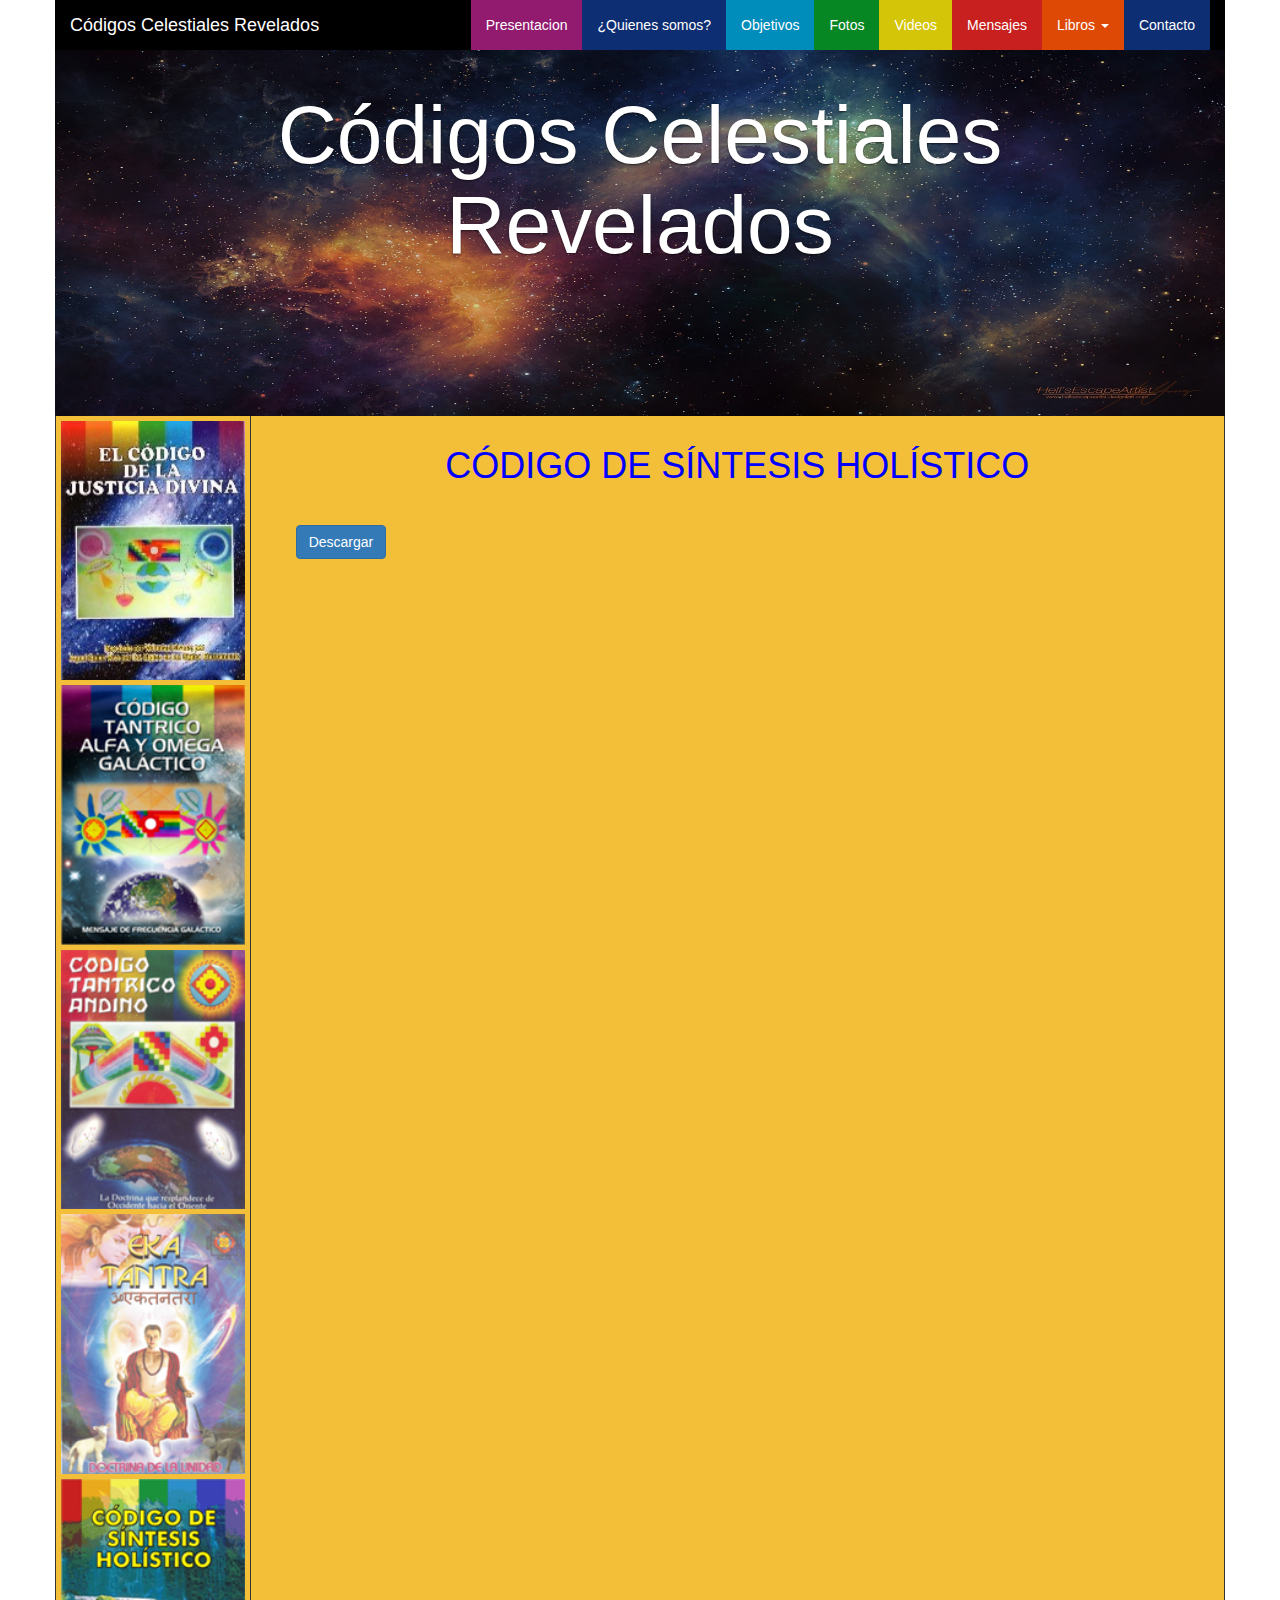
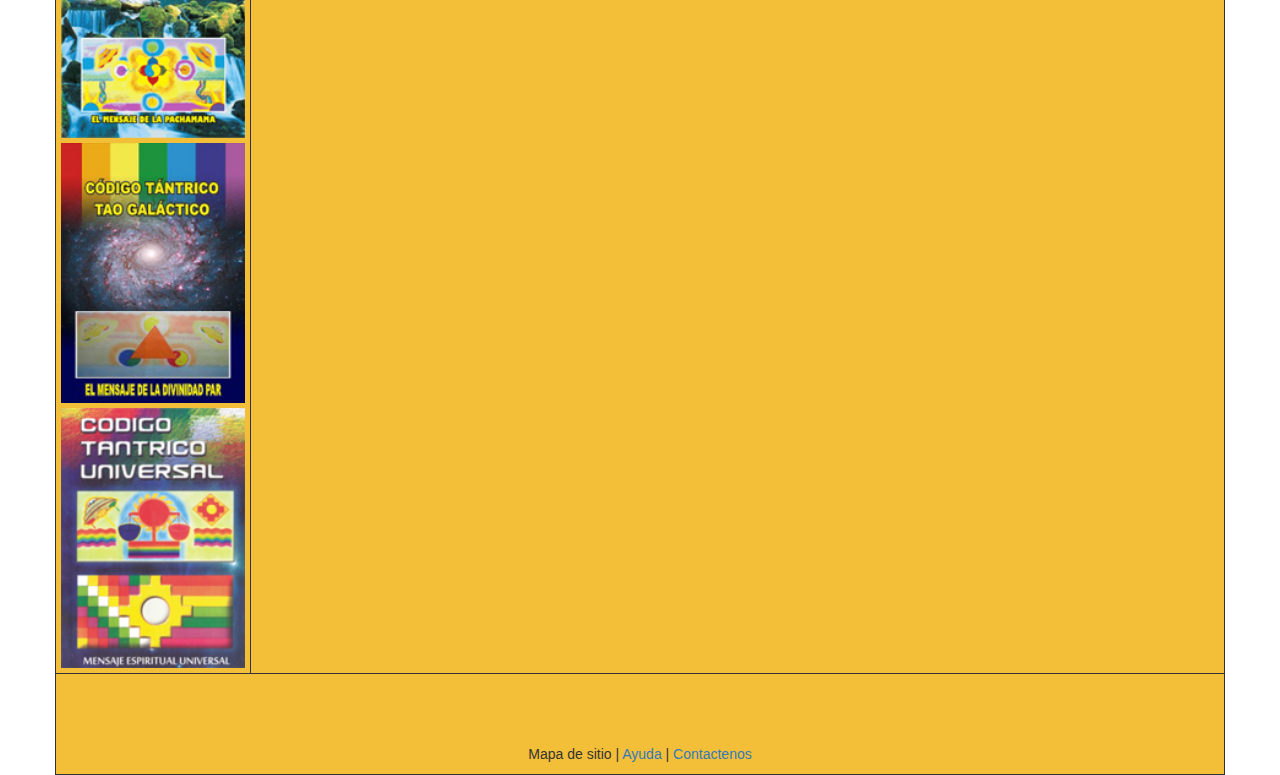
<file: libros/codigo-de-sistesis-holistico.html>
<!DOCTYPE html>
<html>
<head>
	<title>Código de Síntesis Holístico</title>
	<link rel="stylesheet" type="text/css" href="https://luiidev.github.io/codigos-celestiales-revelados/css/bootstrap.css?id=wRR5GW6xoGFZ">
	<link rel="stylesheet" type="text/css" href="https://luiidev.github.io/codigos-celestiales-revelados/css/master.css?id=ragCDBibAibq">
	<link rel="stylesheet" type="text/css" href="https://luiidev.github.io/codigos-celestiales-revelados/css/responsive.css?id=wVkKS77CbzK7">
	<link rel="shortcut icon" href="https://luiidev.github.io/codigos-celestiales-revelados/favicon.png?id=dwWLZM2HzHT5" type="image/png" />
	<meta name="viewport" content="width=device-width, initial-scale=1">
</head>
<body>

<div class="container">
	<div class="row">
		<nav class="navbar navbar-default">
		  <div class="container-fluid">
		    <!-- Brand and toggle get grouped for better mobile display -->
		    <div class="navbar-header">
		      <button type="button" class="navbar-toggle collapsed" data-toggle="collapse" data-target="#bs-example-navbar-collapse-1" aria-expanded="false">
		        <span class="sr-only">Toggle navigation</span>
		        <span class="icon-bar"></span>
		        <span class="icon-bar"></span>
		        <span class="icon-bar"></span>
		      </button>
		      <a class="navbar-brand nav-a-black" href="/">Códigos Celestiales Revelados</a>
		    </div>

		    <!-- Collect the nav links, forms, and other content for toggling -->
		    <div class="collapse navbar-collapse" id="bs-example-navbar-collapse-1">
		      <ul class="nav navbar-nav">
		        <li><a class="nav-a-purple" href="https://luiidev.github.io/codigos-celestiales-revelados/presentacion.html">Presentacion</a></li>
		        <li><a class="nav-a-blue" href="https://luiidev.github.io/codigos-celestiales-revelados/quienes-somos.html">¿Quienes somos?</a></li>
		        <li><a class="nav-a-skyblue" href="https://luiidev.github.io/codigos-celestiales-revelados/objetivos.html">Objetivos</a></li>
		        <li><a class="nav-a-green" href="https://luiidev.github.io/codigos-celestiales-revelados/fotos.html">Fotos</a></li>
		        <li><a class="nav-a-yellow" href="https://luiidev.github.io/codigos-celestiales-revelados/videos.html">Videos</a></li>
		        <li><a class="nav-a-red" href="https://luiidev.github.io/codigos-celestiales-revelados/mesnajes.html">Mensajes</a></li>
		        <li class="dropdown">
		          <a href="#" class="dropdown-toggle nav-a-orange" data-toggle="dropdown" role="button" aria-haspopup="true" aria-expanded="false">Libros <span class="caret"></span></a>
		          <ul class="dropdown-menu">
		            <li><a href="https://luiidev.github.io/codigos-celestiales-revelados/libros/codigo-tantrico-alfa-y-omega-galactico.html">Alfa y Omega</a></li>
		            <li><a href="https://luiidev.github.io/codigos-celestiales-revelados/libros/codigo-tantrico-andino.html">Código Andino</a></li>
		            <li><a href="https://luiidev.github.io/codigos-celestiales-revelados/libros/eka-tantra.html">Ekatantra</a></li>
		            <li><a href="https://luiidev.github.io/codigos-celestiales-revelados/libros/codigo-de-sistesis-holistico.html">Código Holistico</a></li>
		            <li><a href="https://luiidev.github.io/codigos-celestiales-revelados/libros/codigo-tantrico-tao-galactico.html">Tao Galactico</a></li>
		            <li><a href="https://luiidev.github.io/codigos-celestiales-revelados/libros/codigo-tantrico-universal.html">Código Universal</a></li>
		            <li><a href="https://luiidev.github.io/codigos-celestiales-revelados/libros/codigo-de-la-justicia-divina.html">Código de la Justicia Divina</a></li>
		            <!-- <li role="separator" class="divider"></li> -->
		            <!-- <li><a href="#">Ver todos</a></li> -->
		          </ul>
		        </li>
		        <li><a class="nav-a-blue" href="https://luiidev.github.io/codigos-celestiales-revelados/contacto.html">Contacto</a></li>
		      </ul>
		    </div><!-- /.navbar-collapse -->
		  </div><!-- /.container-fluid -->
		</nav>
	</div>
</div>
<header>
	<div class="container header">
		<div class="row">
			<div id="carousel-example-generic" class="carousel slide" data-ride="carousel">
			  	<!-- Indicators -->
			  	<ol class="carousel-indicators">
			    	<li data-target="#carousel-example-generic" data-slide-to="0" class="active"></li>
			    	<li data-target="#carousel-example-generic" data-slide-to="1"></li>
			    	<li data-target="#carousel-example-generic" data-slide-to="2"></li>
			  	</ol>

	            <!-- Wrapper for slides -->
                <div class="carousel-inner" role="listbox">
                    <div class="item active">
                        <img class="img-responsive" src="https://luiidev.github.io/codigos-celestiales-revelados/img/carousel/c-4.jpg?id=E8YaNENykF6X" alt="">
                        <div class="carousel-caption">
                            <h1>Códigos Celestiales Revelados</h1>
                            <p></p>
                        </div>
                    </div>
                     <div class="item">
                        <img class="rollo" src="https://luiidev.github.io/codigos-celestiales-revelados/img/carousel/justiciadivina-min.jpg?id=JPH64zF5zH50" alt="">
                    </div>
                    <div class="item">
                        <img class="rollo" src="https://luiidev.github.io/codigos-celestiales-revelados/img/carousel/7-min.jpg?id=fAkpeIS3z65T" alt="">
                    </div>
                    <div class="item">
                        <img class="rollo" src="https://luiidev.github.io/codigos-celestiales-revelados/img/carousel/12-min.jpg?id=HS1Wob2bWlNY" alt="">
                    </div>
					<div class="item">
                        <img class="rollo" src="https://luiidev.github.io/codigos-celestiales-revelados/img/carousel/13-min.jpg?id=nLV4Wfl1gp0z" alt="">
                    </div>
					<div class="item">
                        <img class="rollo" src="https://luiidev.github.io/codigos-celestiales-revelados/img/carousel/14-min.jpg?id=Ss26DWtsCZ8b" alt="">
                    </div>
					<div class="item">
                        <img class="rollo" src="https://luiidev.github.io/codigos-celestiales-revelados/img/carousel/19-min.jpg?id=ny9hVq1uexSl" alt="">
                    </div>
					<div class="item">
                        <img class="rollo" src="https://luiidev.github.io/codigos-celestiales-revelados/img/carousel/24-min.jpg?id=1gCbdw6RtpIu" alt="">
                    </div>
                    <div class="item">
                        <img class="rollo" src="https://luiidev.github.io/codigos-celestiales-revelados/img/carousel/25-min.jpg?id=qtD8LOsDlzev" alt="">
                    </div>
                    <div class="item">
                        <img class="rollo" src="https://luiidev.github.io/codigos-celestiales-revelados/img/carousel/28-min.jpg?id=U1RREiDGaljn" alt="">
                    </div>
                    <div class="item">
                        <img class="rollo" src="https://luiidev.github.io/codigos-celestiales-revelados/img/carousel/29-min.jpg?id=u0GwODSwN9jU" alt="">
                    </div>
                </div>

			  <!-- Controls -->
			  	<a class="left carousel-control" href="#carousel-example-generic" role="button" data-slide="prev">
			    	<span class="glyphicon glyphicon-chevron-left" aria-hidden="true"></span>
			    	<span class="sr-only">Previous</span>
			  	</a>
			  	<a class="right carousel-control" href="#carousel-example-generic" role="button" data-slide="next">
			    	<span class="glyphicon glyphicon-chevron-right" aria-hidden="true"></span>
			    	<span class="sr-only">Next</span>
			  	</a>
			</div>
		</div>
	</div>
</header>
<section>
	<div class="container cod-content">
		<div class="row border-h">
			<div class="col-xs-12 col-sm-10 col-sm-push-2">
					<div class="row book">
		<div class="col-xs-12">
			<div class="book-title">
				<h1>C&Oacute;DIGO DE S&Iacute;NTESIS HOL&Iacute;STICO</h1>
			</div>
		</div>
		<div class="col-xs-12">
			<div class="book-download">
				<a href="https://onedrive.live.com/download?cid=EFE34ED907D09F18&amp;resid=EFE34ED907D09F18%21132&amp;authkey=AK-H25gk7tq2u-U" target="_blank" class="btn btn-primary">Descargar</a>
			</div>
		</div>
		<div class="col-xs-12">
			<div class="book-view">
				<iframe src="https://onedrive.live.com/embed?cid=EFE34ED907D09F18&amp;resid=EFE34ED907D09F18%21132&amp;authkey=AK-H25gk7tq2u-U&amp;em=2" width="100%" height="1200" frameborder="0" scrolling="no"></iframe>
			</div>
		</div>
	</div>
			</div>
			<div class="col-xs-12 col-sm-2 col-sm-pull-10">
					<div class="row border-r">
						<div class="col-xs-12 nopadding libros">
							<a href="https://luiidev.github.io/codigos-celestiales-revelados/libros/codigo-de-la-justicia-divina.html">
								<img class="img-responsive" src="https://luiidev.github.io/codigos-celestiales-revelados/img/libros/min/justiciadivina-min.jpg?id=G8wUuYvZ5mps">
							</a>
							<a href="https://luiidev.github.io/codigos-celestiales-revelados/libros/codigo-tantrico-alfa-y-omega-galactico.html">
								<img class="img-responsive" src="https://luiidev.github.io/codigos-celestiales-revelados/img/libros/min/alfayomega1.png?id=9EYvmcrrfwgT">
							</a>
							<a href="https://luiidev.github.io/codigos-celestiales-revelados/libros/codigo-tantrico-andino.html">
								<img class="img-responsive" src="https://luiidev.github.io/codigos-celestiales-revelados/img/libros/min/andino1.png?id=5QNWriCU9zpZ">
							</a>
							<a href="https://luiidev.github.io/codigos-celestiales-revelados/libros/eka-tantra.html">
								<img class="img-responsive" src="https://luiidev.github.io/codigos-celestiales-revelados/img/libros/min/ekatantra1.png?id=0Zn1lkUycKH7">
							</a>
							<a href="https://luiidev.github.io/codigos-celestiales-revelados/libros/codigo-de-sistesis-holistico.html">
								<img class="img-responsive" src="https://luiidev.github.io/codigos-celestiales-revelados/img/libros/min/holistico1.png?id=FKVHKNiVHOyL">
							</a>
							<a href="https://luiidev.github.io/codigos-celestiales-revelados/libros/codigo-tantrico-tao-galactico.html">
								<img class="img-responsive" src="https://luiidev.github.io/codigos-celestiales-revelados/img/libros/min/tao1.jpg?id=OqGiSkr7Dtj1">
							</a>
							<a href="https://luiidev.github.io/codigos-celestiales-revelados/libros/codigo-tantrico-universal.html">
								<img class="img-responsive" src="https://luiidev.github.io/codigos-celestiales-revelados/img/libros/min/universal1.png?id=5ttDz2K74Y5Y">
							</a>
						</div>
					</div>
			</div>
		</div>
	</div>
</section>
<footer>
	<div class="container">
		<div class="row border cod-footer">
			<div class="col-xs-12">
				<div class="text-center">
					<p>Mapa de sitio | <a href="https://luiidev.github.io/codigos-celestiales-revelados/contacto.html">Ayuda</a> | <a href="https://luiidev.github.io/codigos-celestiales-revelados/contacto.html">Contactenos</a></p> 
				</div>
			</div>
		</div>
	</div>
</footer>

<script src="https://luiidev.github.io/codigos-celestiales-revelados/js/jquery.min.js?id=YhRYdm75rOcB"></script>
<script src="https://luiidev.github.io/codigos-celestiales-revelados/js/bootstrap.min.js?id=rhArDpEG3aHA"></script>
</body>
</html>
</file>
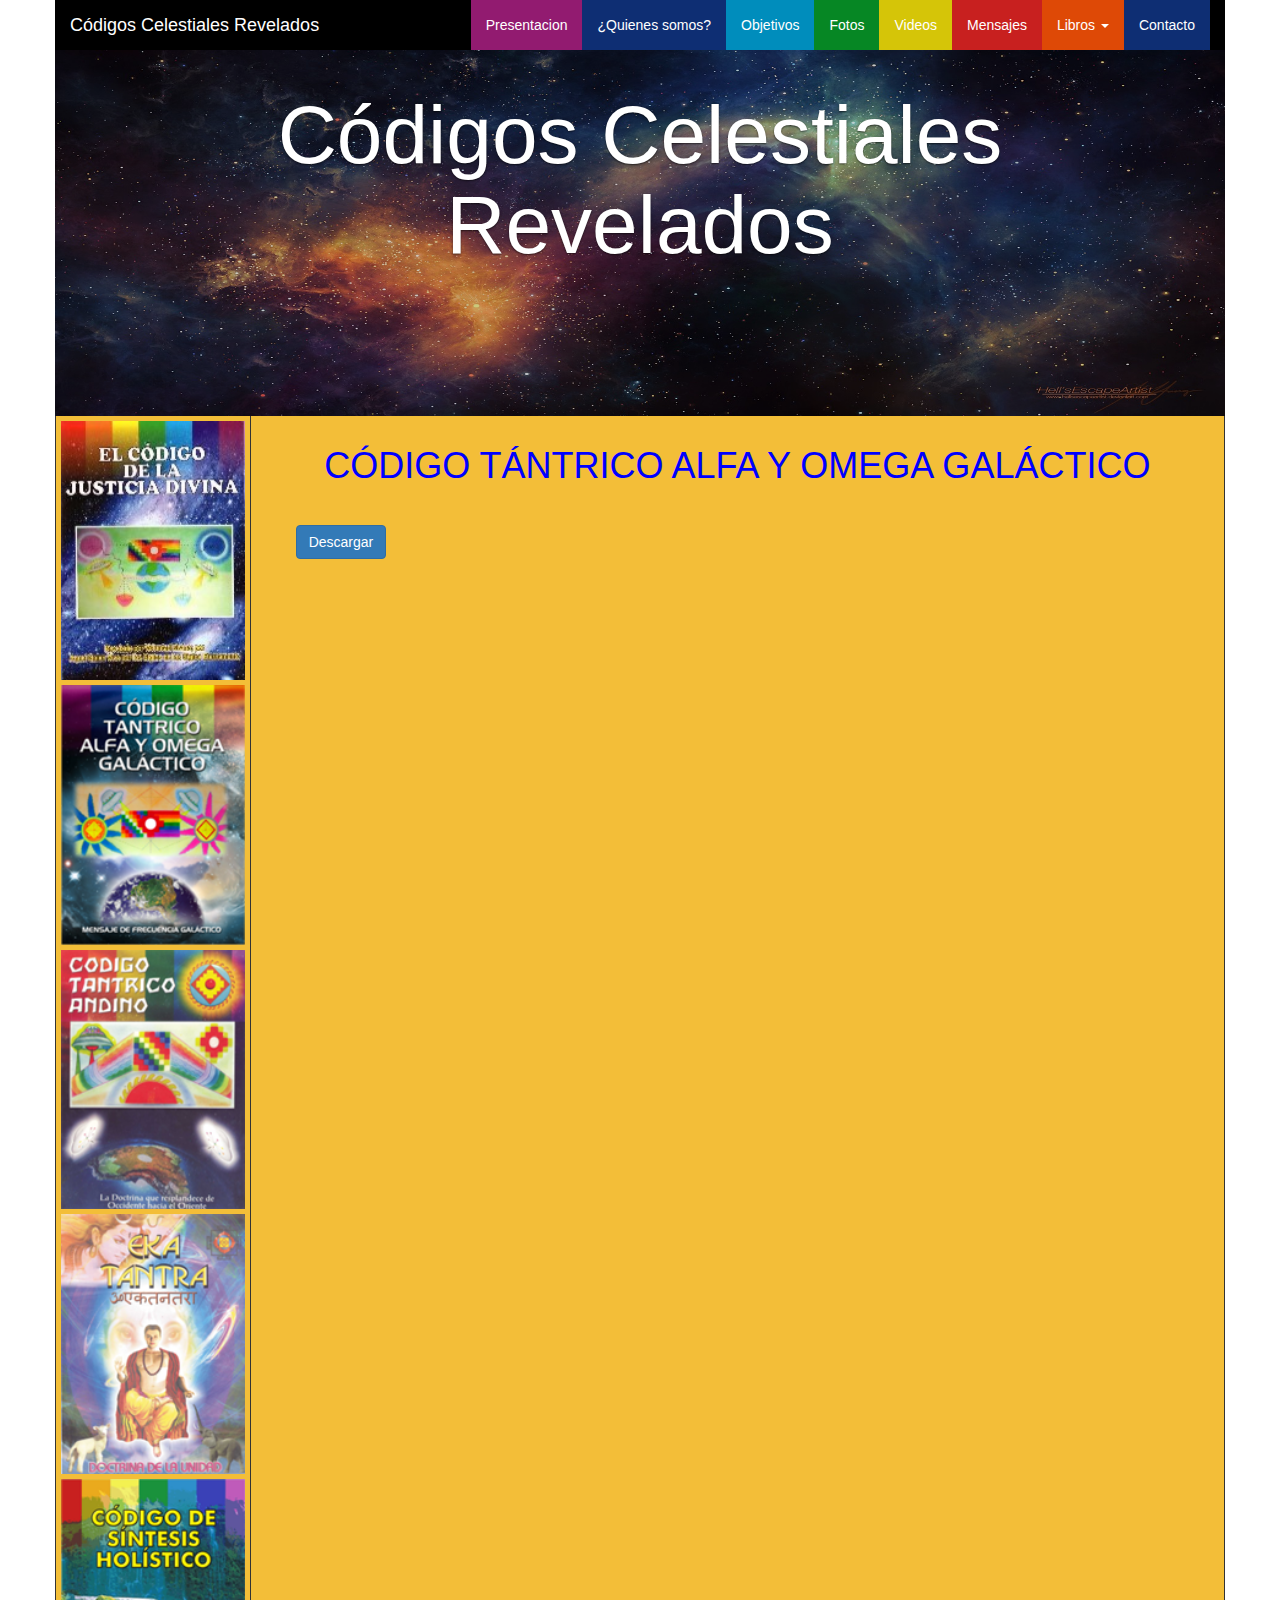
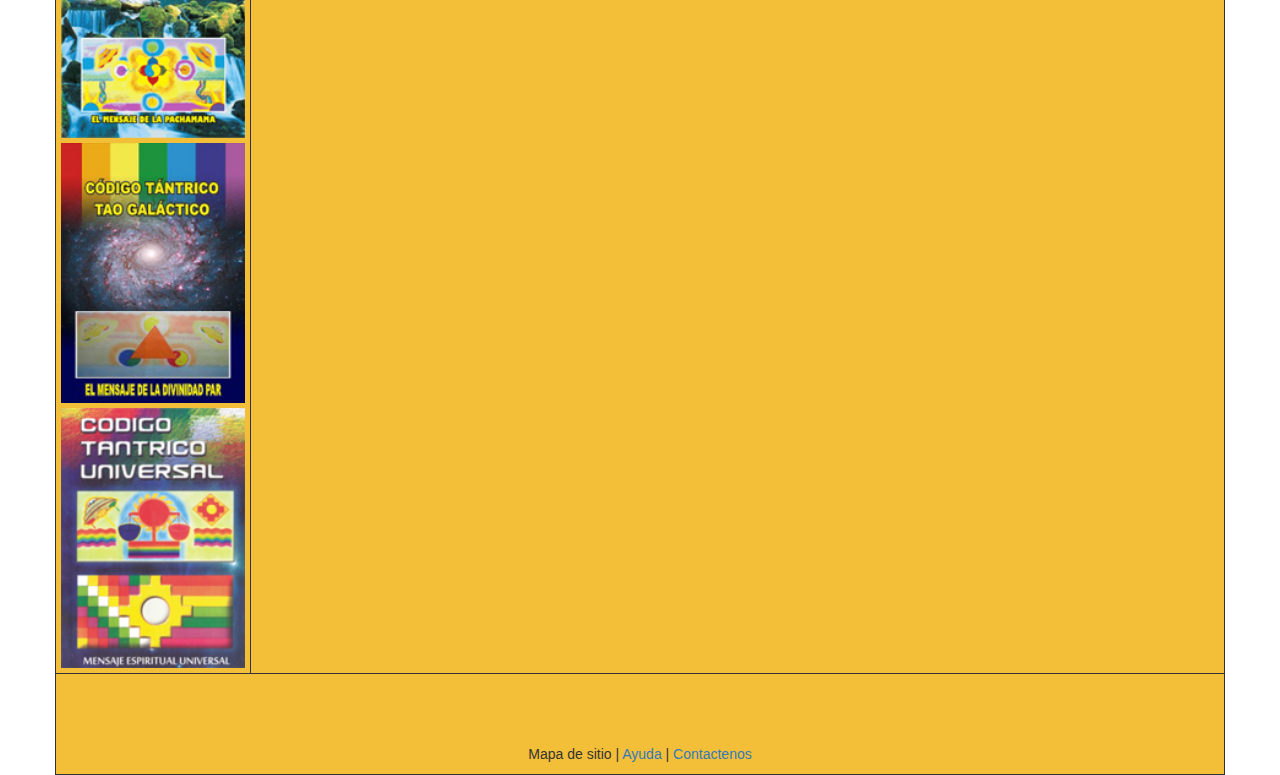
<file: libros/codigo-tantrico-alfa-y-omega-galactico.html>
<!DOCTYPE html>
<html>
<head>
	<title>Código Tántrico Alfa y Omega Galáctico</title>
	<link rel="stylesheet" type="text/css" href="https://luiidev.github.io/codigos-celestiales-revelados/css/bootstrap.css?id=VHPooGdtZjU7">
	<link rel="stylesheet" type="text/css" href="https://luiidev.github.io/codigos-celestiales-revelados/css/master.css?id=MZ1wMqaWWknI">
	<link rel="stylesheet" type="text/css" href="https://luiidev.github.io/codigos-celestiales-revelados/css/responsive.css?id=SvFpOBBEWvwZ">
	<link rel="shortcut icon" href="https://luiidev.github.io/codigos-celestiales-revelados/favicon.png?id=r0tBkMWjt3PT" type="image/png" />
	<meta name="viewport" content="width=device-width, initial-scale=1">
</head>
<body>

<div class="container">
	<div class="row">
		<nav class="navbar navbar-default">
		  <div class="container-fluid">
		    <!-- Brand and toggle get grouped for better mobile display -->
		    <div class="navbar-header">
		      <button type="button" class="navbar-toggle collapsed" data-toggle="collapse" data-target="#bs-example-navbar-collapse-1" aria-expanded="false">
		        <span class="sr-only">Toggle navigation</span>
		        <span class="icon-bar"></span>
		        <span class="icon-bar"></span>
		        <span class="icon-bar"></span>
		      </button>
		      <a class="navbar-brand nav-a-black" href="/">Códigos Celestiales Revelados</a>
		    </div>

		    <!-- Collect the nav links, forms, and other content for toggling -->
		    <div class="collapse navbar-collapse" id="bs-example-navbar-collapse-1">
		      <ul class="nav navbar-nav">
		        <li><a class="nav-a-purple" href="https://luiidev.github.io/codigos-celestiales-revelados/presentacion.html">Presentacion</a></li>
		        <li><a class="nav-a-blue" href="https://luiidev.github.io/codigos-celestiales-revelados/quienes-somos.html">¿Quienes somos?</a></li>
		        <li><a class="nav-a-skyblue" href="https://luiidev.github.io/codigos-celestiales-revelados/objetivos.html">Objetivos</a></li>
		        <li><a class="nav-a-green" href="https://luiidev.github.io/codigos-celestiales-revelados/fotos.html">Fotos</a></li>
		        <li><a class="nav-a-yellow" href="https://luiidev.github.io/codigos-celestiales-revelados/videos.html">Videos</a></li>
		        <li><a class="nav-a-red" href="https://luiidev.github.io/codigos-celestiales-revelados/mesnajes.html">Mensajes</a></li>
		        <li class="dropdown">
		          <a href="#" class="dropdown-toggle nav-a-orange" data-toggle="dropdown" role="button" aria-haspopup="true" aria-expanded="false">Libros <span class="caret"></span></a>
		          <ul class="dropdown-menu">
		            <li><a href="https://luiidev.github.io/codigos-celestiales-revelados/libros/codigo-tantrico-alfa-y-omega-galactico.html">Alfa y Omega</a></li>
		            <li><a href="https://luiidev.github.io/codigos-celestiales-revelados/libros/codigo-tantrico-andino.html">Código Andino</a></li>
		            <li><a href="https://luiidev.github.io/codigos-celestiales-revelados/libros/eka-tantra.html">Ekatantra</a></li>
		            <li><a href="https://luiidev.github.io/codigos-celestiales-revelados/libros/codigo-de-sistesis-holistico.html">Código Holistico</a></li>
		            <li><a href="https://luiidev.github.io/codigos-celestiales-revelados/libros/codigo-tantrico-tao-galactico.html">Tao Galactico</a></li>
		            <li><a href="https://luiidev.github.io/codigos-celestiales-revelados/libros/codigo-tantrico-universal.html">Código Universal</a></li>
		            <li><a href="https://luiidev.github.io/codigos-celestiales-revelados/libros/codigo-de-la-justicia-divina.html">Código de la Justicia Divina</a></li>
		            <!-- <li role="separator" class="divider"></li> -->
		            <!-- <li><a href="#">Ver todos</a></li> -->
		          </ul>
		        </li>
		        <li><a class="nav-a-blue" href="https://luiidev.github.io/codigos-celestiales-revelados/contacto.html">Contacto</a></li>
		      </ul>
		    </div><!-- /.navbar-collapse -->
		  </div><!-- /.container-fluid -->
		</nav>
	</div>
</div>
<header>
	<div class="container header">
		<div class="row">
			<div id="carousel-example-generic" class="carousel slide" data-ride="carousel">
			  	<!-- Indicators -->
			  	<ol class="carousel-indicators">
			    	<li data-target="#carousel-example-generic" data-slide-to="0" class="active"></li>
			    	<li data-target="#carousel-example-generic" data-slide-to="1"></li>
			    	<li data-target="#carousel-example-generic" data-slide-to="2"></li>
			  	</ol>

	            <!-- Wrapper for slides -->
                <div class="carousel-inner" role="listbox">
                    <div class="item active">
                        <img class="img-responsive" src="https://luiidev.github.io/codigos-celestiales-revelados/img/carousel/c-4.jpg?id=iRBLXBenpetK" alt="">
                        <div class="carousel-caption">
                            <h1>Códigos Celestiales Revelados</h1>
                            <p></p>
                        </div>
                    </div>
                     <div class="item">
                        <img class="rollo" src="https://luiidev.github.io/codigos-celestiales-revelados/img/carousel/justiciadivina-min.jpg?id=EQyKKUBRJc1T" alt="">
                    </div>
                    <div class="item">
                        <img class="rollo" src="https://luiidev.github.io/codigos-celestiales-revelados/img/carousel/7-min.jpg?id=zijf0pqoLnto" alt="">
                    </div>
                    <div class="item">
                        <img class="rollo" src="https://luiidev.github.io/codigos-celestiales-revelados/img/carousel/12-min.jpg?id=MDC9YXcmOB7R" alt="">
                    </div>
					<div class="item">
                        <img class="rollo" src="https://luiidev.github.io/codigos-celestiales-revelados/img/carousel/13-min.jpg?id=kllr2ioMmviR" alt="">
                    </div>
					<div class="item">
                        <img class="rollo" src="https://luiidev.github.io/codigos-celestiales-revelados/img/carousel/14-min.jpg?id=gu7Lv071gJJV" alt="">
                    </div>
					<div class="item">
                        <img class="rollo" src="https://luiidev.github.io/codigos-celestiales-revelados/img/carousel/19-min.jpg?id=w4km9oz6B0GN" alt="">
                    </div>
					<div class="item">
                        <img class="rollo" src="https://luiidev.github.io/codigos-celestiales-revelados/img/carousel/24-min.jpg?id=lq44ZmtH5AXi" alt="">
                    </div>
                    <div class="item">
                        <img class="rollo" src="https://luiidev.github.io/codigos-celestiales-revelados/img/carousel/25-min.jpg?id=9yaktq50sraR" alt="">
                    </div>
                    <div class="item">
                        <img class="rollo" src="https://luiidev.github.io/codigos-celestiales-revelados/img/carousel/28-min.jpg?id=LONp5hg1U4Dd" alt="">
                    </div>
                    <div class="item">
                        <img class="rollo" src="https://luiidev.github.io/codigos-celestiales-revelados/img/carousel/29-min.jpg?id=UAqQMx82Qziq" alt="">
                    </div>
                </div>

			  <!-- Controls -->
			  	<a class="left carousel-control" href="#carousel-example-generic" role="button" data-slide="prev">
			    	<span class="glyphicon glyphicon-chevron-left" aria-hidden="true"></span>
			    	<span class="sr-only">Previous</span>
			  	</a>
			  	<a class="right carousel-control" href="#carousel-example-generic" role="button" data-slide="next">
			    	<span class="glyphicon glyphicon-chevron-right" aria-hidden="true"></span>
			    	<span class="sr-only">Next</span>
			  	</a>
			</div>
		</div>
	</div>
</header>
<section>
	<div class="container cod-content">
		<div class="row border-h">
			<div class="col-xs-12 col-sm-10 col-sm-push-2">
					<div class="row book">
		<div class="col-xs-12">
			<div class="book-title">
				<h1>C&Oacute;DIGO T&Aacute;NTRICO ALFA Y OMEGA GAL&Aacute;CTICO</h1>
			</div>
		</div>
		<div class="col-xs-12">
			<div class="book-download">
				<a href="https://onedrive.live.com/download?cid=EFE34ED907D09F18&amp;resid=EFE34ED907D09F18%21126&amp;authkey=AL2NMURQywCOtQc" target="_blank" class="btn btn-primary">Descargar</a>
			</div>
		</div>
		<div class="col-xs-12">
			<div class="book-view">
				<iframe src="https://onedrive.live.com/embed?cid=EFE34ED907D09F18&amp;resid=EFE34ED907D09F18%21126&amp;authkey=AL2NMURQywCOtQc&amp;em=2" width="100%" height="1200" frameborder="0" scrolling="no"></iframe>
			</div>
		</div>
	</div>
			</div>
			<div class="col-xs-12 col-sm-2 col-sm-pull-10">
					<div class="row border-r">
						<div class="col-xs-12 nopadding libros">
							<a href="https://luiidev.github.io/codigos-celestiales-revelados/libros/codigo-de-la-justicia-divina.html">
								<img class="img-responsive" src="https://luiidev.github.io/codigos-celestiales-revelados/img/libros/min/justiciadivina-min.jpg?id=wva87jN07TLt">
							</a>
							<a href="https://luiidev.github.io/codigos-celestiales-revelados/libros/codigo-tantrico-alfa-y-omega-galactico.html">
								<img class="img-responsive" src="https://luiidev.github.io/codigos-celestiales-revelados/img/libros/min/alfayomega1.png?id=w2V18WbuuzAW">
							</a>
							<a href="https://luiidev.github.io/codigos-celestiales-revelados/libros/codigo-tantrico-andino.html">
								<img class="img-responsive" src="https://luiidev.github.io/codigos-celestiales-revelados/img/libros/min/andino1.png?id=WiM0WvgD8Tuk">
							</a>
							<a href="https://luiidev.github.io/codigos-celestiales-revelados/libros/eka-tantra.html">
								<img class="img-responsive" src="https://luiidev.github.io/codigos-celestiales-revelados/img/libros/min/ekatantra1.png?id=PH0Oz9zRTxy1">
							</a>
							<a href="https://luiidev.github.io/codigos-celestiales-revelados/libros/codigo-de-sistesis-holistico.html">
								<img class="img-responsive" src="https://luiidev.github.io/codigos-celestiales-revelados/img/libros/min/holistico1.png?id=hdyvWUjVEMtk">
							</a>
							<a href="https://luiidev.github.io/codigos-celestiales-revelados/libros/codigo-tantrico-tao-galactico.html">
								<img class="img-responsive" src="https://luiidev.github.io/codigos-celestiales-revelados/img/libros/min/tao1.jpg?id=8zv9ivqJSboV">
							</a>
							<a href="https://luiidev.github.io/codigos-celestiales-revelados/libros/codigo-tantrico-universal.html">
								<img class="img-responsive" src="https://luiidev.github.io/codigos-celestiales-revelados/img/libros/min/universal1.png?id=nuuicngfnR7l">
							</a>
						</div>
					</div>
			</div>
		</div>
	</div>
</section>
<footer>
	<div class="container">
		<div class="row border cod-footer">
			<div class="col-xs-12">
				<div class="text-center">
					<p>Mapa de sitio | <a href="https://luiidev.github.io/codigos-celestiales-revelados/contacto.html">Ayuda</a> | <a href="https://luiidev.github.io/codigos-celestiales-revelados/contacto.html">Contactenos</a></p> 
				</div>
			</div>
		</div>
	</div>
</footer>

<script src="https://luiidev.github.io/codigos-celestiales-revelados/js/jquery.min.js?id=RT8RHnYpf6hg"></script>
<script src="https://luiidev.github.io/codigos-celestiales-revelados/js/bootstrap.min.js?id=LebmSD24pyEi"></script>
</body>
</html>
</file>
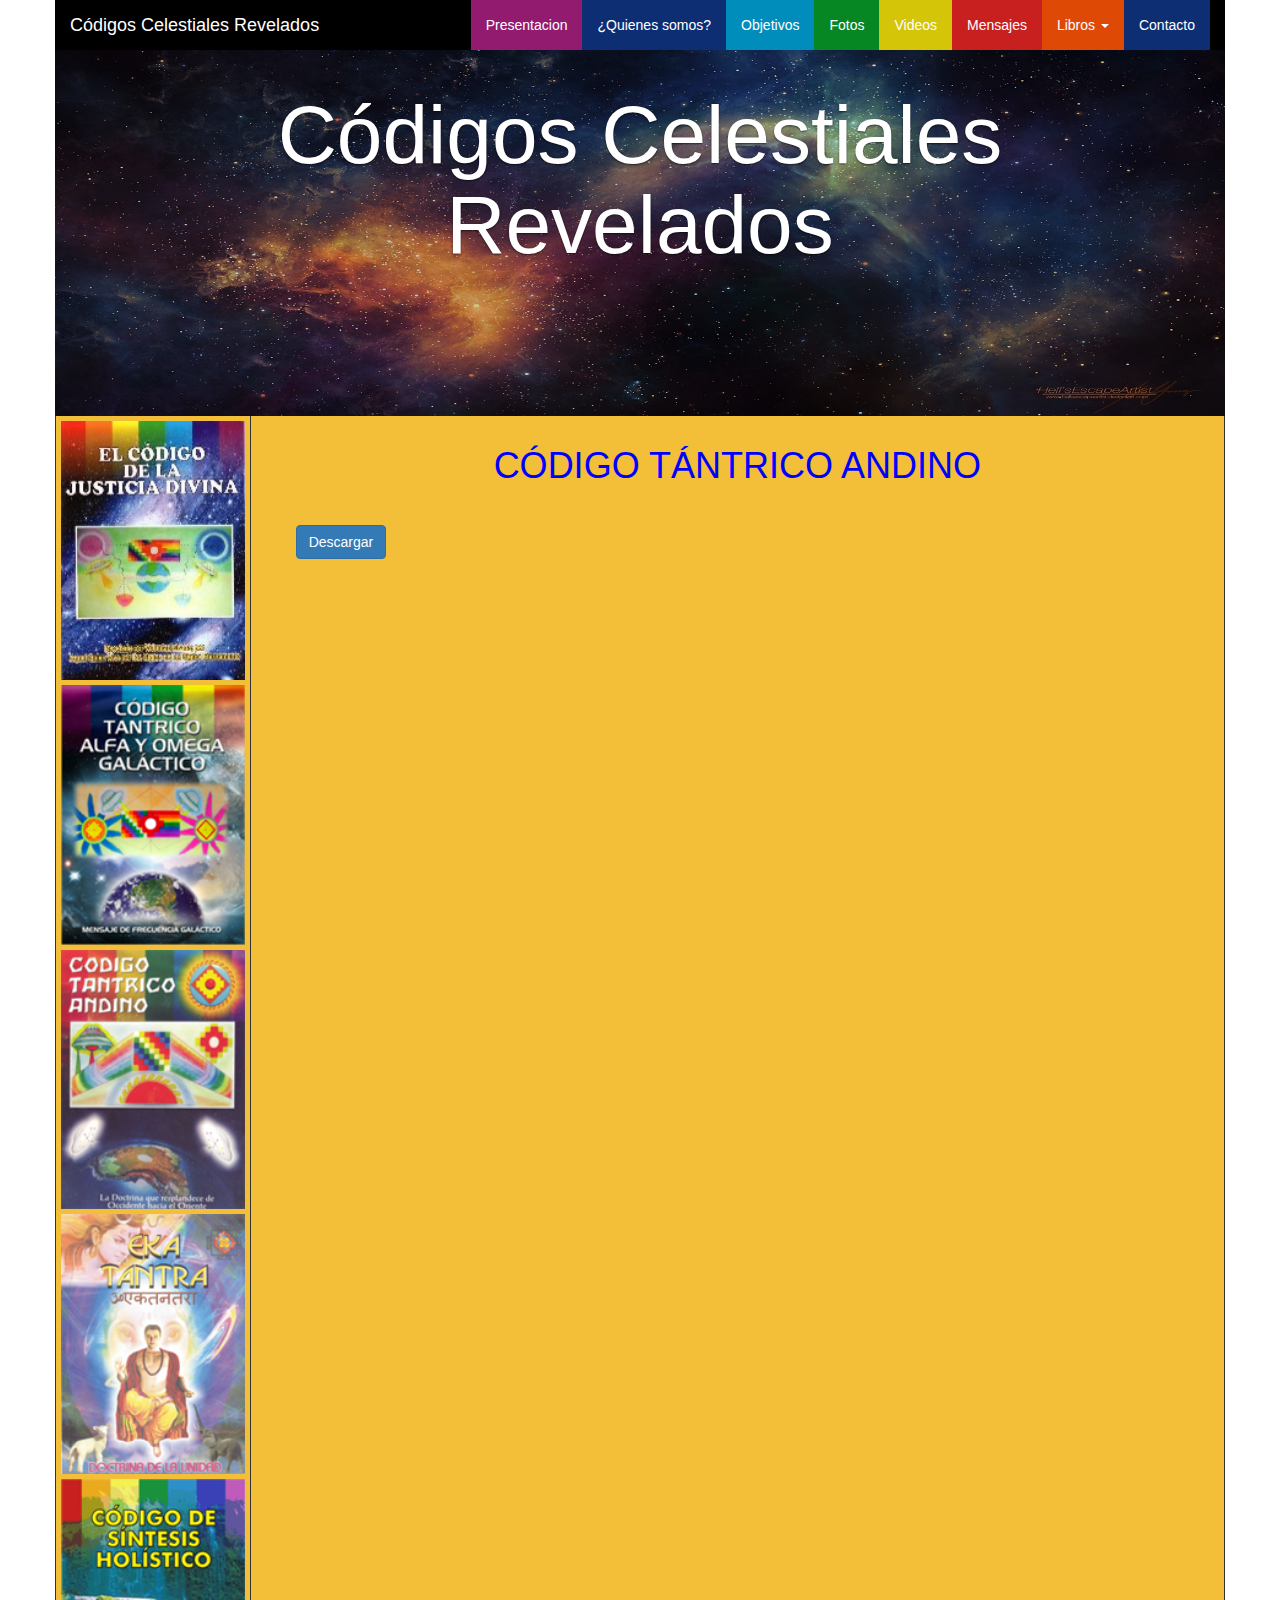
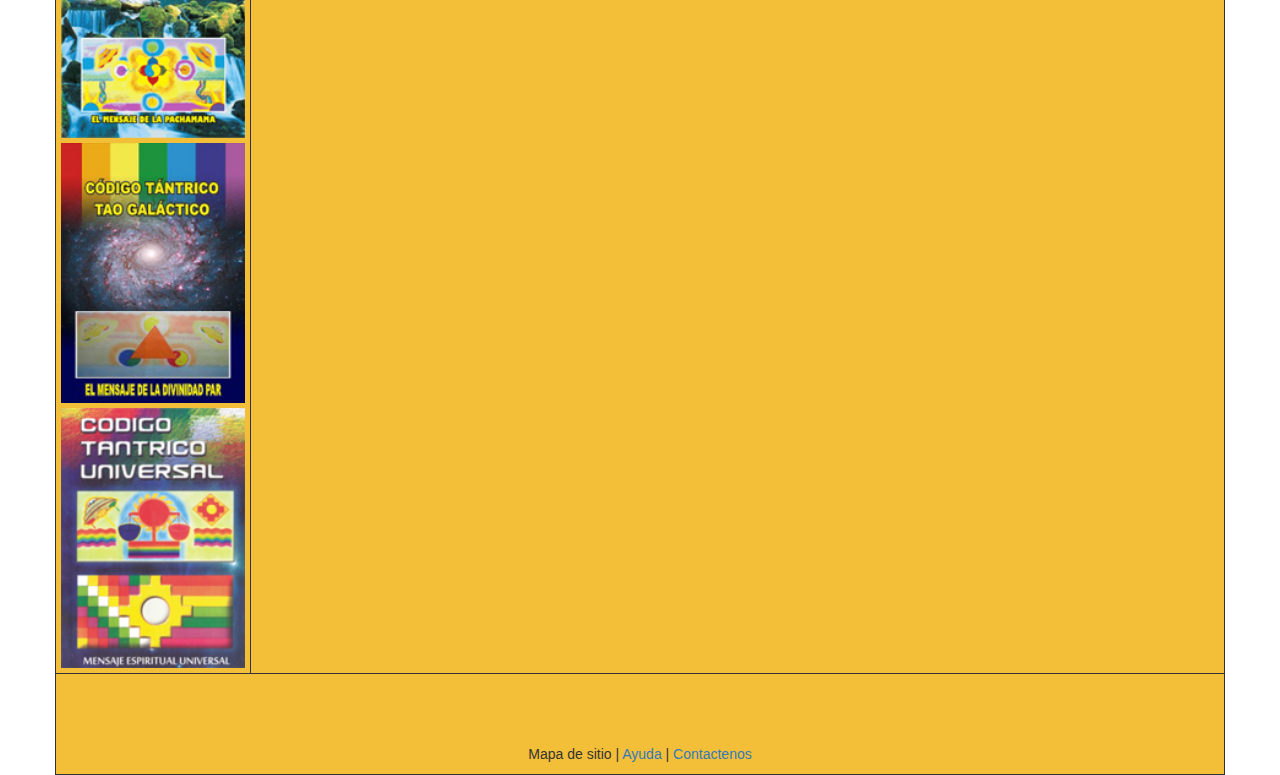
<file: libros/codigo-tantrico-andino.html>
<!DOCTYPE html>
<html>
<head>
	<title>Código Tántrico Andino</title>
	<link rel="stylesheet" type="text/css" href="https://luiidev.github.io/codigos-celestiales-revelados/css/bootstrap.css?id=0SZKdewcEnHT">
	<link rel="stylesheet" type="text/css" href="https://luiidev.github.io/codigos-celestiales-revelados/css/master.css?id=GR1pRbSax5oy">
	<link rel="stylesheet" type="text/css" href="https://luiidev.github.io/codigos-celestiales-revelados/css/responsive.css?id=uLpQYCpGcpYe">
	<link rel="shortcut icon" href="https://luiidev.github.io/codigos-celestiales-revelados/favicon.png?id=p11ObJMcDpQu" type="image/png" />
	<meta name="viewport" content="width=device-width, initial-scale=1">
</head>
<body>

<div class="container">
	<div class="row">
		<nav class="navbar navbar-default">
		  <div class="container-fluid">
		    <!-- Brand and toggle get grouped for better mobile display -->
		    <div class="navbar-header">
		      <button type="button" class="navbar-toggle collapsed" data-toggle="collapse" data-target="#bs-example-navbar-collapse-1" aria-expanded="false">
		        <span class="sr-only">Toggle navigation</span>
		        <span class="icon-bar"></span>
		        <span class="icon-bar"></span>
		        <span class="icon-bar"></span>
		      </button>
		      <a class="navbar-brand nav-a-black" href="/">Códigos Celestiales Revelados</a>
		    </div>

		    <!-- Collect the nav links, forms, and other content for toggling -->
		    <div class="collapse navbar-collapse" id="bs-example-navbar-collapse-1">
		      <ul class="nav navbar-nav">
		        <li><a class="nav-a-purple" href="https://luiidev.github.io/codigos-celestiales-revelados/presentacion.html">Presentacion</a></li>
		        <li><a class="nav-a-blue" href="https://luiidev.github.io/codigos-celestiales-revelados/quienes-somos.html">¿Quienes somos?</a></li>
		        <li><a class="nav-a-skyblue" href="https://luiidev.github.io/codigos-celestiales-revelados/objetivos.html">Objetivos</a></li>
		        <li><a class="nav-a-green" href="https://luiidev.github.io/codigos-celestiales-revelados/fotos.html">Fotos</a></li>
		        <li><a class="nav-a-yellow" href="https://luiidev.github.io/codigos-celestiales-revelados/videos.html">Videos</a></li>
		        <li><a class="nav-a-red" href="https://luiidev.github.io/codigos-celestiales-revelados/mesnajes.html">Mensajes</a></li>
		        <li class="dropdown">
		          <a href="#" class="dropdown-toggle nav-a-orange" data-toggle="dropdown" role="button" aria-haspopup="true" aria-expanded="false">Libros <span class="caret"></span></a>
		          <ul class="dropdown-menu">
		            <li><a href="https://luiidev.github.io/codigos-celestiales-revelados/libros/codigo-tantrico-alfa-y-omega-galactico.html">Alfa y Omega</a></li>
		            <li><a href="https://luiidev.github.io/codigos-celestiales-revelados/libros/codigo-tantrico-andino.html">Código Andino</a></li>
		            <li><a href="https://luiidev.github.io/codigos-celestiales-revelados/libros/eka-tantra.html">Ekatantra</a></li>
		            <li><a href="https://luiidev.github.io/codigos-celestiales-revelados/libros/codigo-de-sistesis-holistico.html">Código Holistico</a></li>
		            <li><a href="https://luiidev.github.io/codigos-celestiales-revelados/libros/codigo-tantrico-tao-galactico.html">Tao Galactico</a></li>
		            <li><a href="https://luiidev.github.io/codigos-celestiales-revelados/libros/codigo-tantrico-universal.html">Código Universal</a></li>
		            <li><a href="https://luiidev.github.io/codigos-celestiales-revelados/libros/codigo-de-la-justicia-divina.html">Código de la Justicia Divina</a></li>
		            <!-- <li role="separator" class="divider"></li> -->
		            <!-- <li><a href="#">Ver todos</a></li> -->
		          </ul>
		        </li>
		        <li><a class="nav-a-blue" href="https://luiidev.github.io/codigos-celestiales-revelados/contacto.html">Contacto</a></li>
		      </ul>
		    </div><!-- /.navbar-collapse -->
		  </div><!-- /.container-fluid -->
		</nav>
	</div>
</div>
<header>
	<div class="container header">
		<div class="row">
			<div id="carousel-example-generic" class="carousel slide" data-ride="carousel">
			  	<!-- Indicators -->
			  	<ol class="carousel-indicators">
			    	<li data-target="#carousel-example-generic" data-slide-to="0" class="active"></li>
			    	<li data-target="#carousel-example-generic" data-slide-to="1"></li>
			    	<li data-target="#carousel-example-generic" data-slide-to="2"></li>
			  	</ol>

	            <!-- Wrapper for slides -->
                <div class="carousel-inner" role="listbox">
                    <div class="item active">
                        <img class="img-responsive" src="https://luiidev.github.io/codigos-celestiales-revelados/img/carousel/c-4.jpg?id=qXi6lxlVThrm" alt="">
                        <div class="carousel-caption">
                            <h1>Códigos Celestiales Revelados</h1>
                            <p></p>
                        </div>
                    </div>
                     <div class="item">
                        <img class="rollo" src="https://luiidev.github.io/codigos-celestiales-revelados/img/carousel/justiciadivina-min.jpg?id=9kmCG0IRLbEe" alt="">
                    </div>
                    <div class="item">
                        <img class="rollo" src="https://luiidev.github.io/codigos-celestiales-revelados/img/carousel/7-min.jpg?id=dUX1KYzbLYzn" alt="">
                    </div>
                    <div class="item">
                        <img class="rollo" src="https://luiidev.github.io/codigos-celestiales-revelados/img/carousel/12-min.jpg?id=cAxMOPJL0Dgu" alt="">
                    </div>
					<div class="item">
                        <img class="rollo" src="https://luiidev.github.io/codigos-celestiales-revelados/img/carousel/13-min.jpg?id=sCcZCe1PMWI3" alt="">
                    </div>
					<div class="item">
                        <img class="rollo" src="https://luiidev.github.io/codigos-celestiales-revelados/img/carousel/14-min.jpg?id=YoESSL1MvJi8" alt="">
                    </div>
					<div class="item">
                        <img class="rollo" src="https://luiidev.github.io/codigos-celestiales-revelados/img/carousel/19-min.jpg?id=vBVtHWC6XseO" alt="">
                    </div>
					<div class="item">
                        <img class="rollo" src="https://luiidev.github.io/codigos-celestiales-revelados/img/carousel/24-min.jpg?id=On8IsbkBi8bI" alt="">
                    </div>
                    <div class="item">
                        <img class="rollo" src="https://luiidev.github.io/codigos-celestiales-revelados/img/carousel/25-min.jpg?id=PWg5KJ0ioYdU" alt="">
                    </div>
                    <div class="item">
                        <img class="rollo" src="https://luiidev.github.io/codigos-celestiales-revelados/img/carousel/28-min.jpg?id=rZbfVzOv4OrN" alt="">
                    </div>
                    <div class="item">
                        <img class="rollo" src="https://luiidev.github.io/codigos-celestiales-revelados/img/carousel/29-min.jpg?id=eVYbNEf8vFPH" alt="">
                    </div>
                </div>

			  <!-- Controls -->
			  	<a class="left carousel-control" href="#carousel-example-generic" role="button" data-slide="prev">
			    	<span class="glyphicon glyphicon-chevron-left" aria-hidden="true"></span>
			    	<span class="sr-only">Previous</span>
			  	</a>
			  	<a class="right carousel-control" href="#carousel-example-generic" role="button" data-slide="next">
			    	<span class="glyphicon glyphicon-chevron-right" aria-hidden="true"></span>
			    	<span class="sr-only">Next</span>
			  	</a>
			</div>
		</div>
	</div>
</header>
<section>
	<div class="container cod-content">
		<div class="row border-h">
			<div class="col-xs-12 col-sm-10 col-sm-push-2">
					<div class="row book">
		<div class="col-xs-12">
			<div class="book-title">
				<h1>C&Oacute;DIGO T&Aacute;NTRICO ANDINO</h1>
			</div>
		</div>
		<div class="col-xs-12">
			<div class="book-download">
				<a href="https://onedrive.live.com/download?cid=EFE34ED907D09F18&amp;resid=EFE34ED907D09F18%21117&amp;authkey=AAVTuwdz47BRYKg" target="_blank" class="btn btn-primary">Descargar</a>
			</div>
		</div>
		<div class="col-xs-12">
			<div class="book-view">
				<iframe src="https://onedrive.live.com/embed?cid=EFE34ED907D09F18&amp;resid=EFE34ED907D09F18%21117&amp;authkey=AAVTuwdz47BRYKg&amp;em=2" width="100%" height="1200" frameborder="0" scrolling="no"></iframe>
			</div>
		</div>
	</div>
			</div>
			<div class="col-xs-12 col-sm-2 col-sm-pull-10">
					<div class="row border-r">
						<div class="col-xs-12 nopadding libros">
							<a href="https://luiidev.github.io/codigos-celestiales-revelados/libros/codigo-de-la-justicia-divina.html">
								<img class="img-responsive" src="https://luiidev.github.io/codigos-celestiales-revelados/img/libros/min/justiciadivina-min.jpg?id=BDDlg75UFV1S">
							</a>
							<a href="https://luiidev.github.io/codigos-celestiales-revelados/libros/codigo-tantrico-alfa-y-omega-galactico.html">
								<img class="img-responsive" src="https://luiidev.github.io/codigos-celestiales-revelados/img/libros/min/alfayomega1.png?id=NCsh9YBCDAs9">
							</a>
							<a href="https://luiidev.github.io/codigos-celestiales-revelados/libros/codigo-tantrico-andino.html">
								<img class="img-responsive" src="https://luiidev.github.io/codigos-celestiales-revelados/img/libros/min/andino1.png?id=XWdI8jraOjZg">
							</a>
							<a href="https://luiidev.github.io/codigos-celestiales-revelados/libros/eka-tantra.html">
								<img class="img-responsive" src="https://luiidev.github.io/codigos-celestiales-revelados/img/libros/min/ekatantra1.png?id=fBTubUQM8RI5">
							</a>
							<a href="https://luiidev.github.io/codigos-celestiales-revelados/libros/codigo-de-sistesis-holistico.html">
								<img class="img-responsive" src="https://luiidev.github.io/codigos-celestiales-revelados/img/libros/min/holistico1.png?id=2u1iPWrKWTyy">
							</a>
							<a href="https://luiidev.github.io/codigos-celestiales-revelados/libros/codigo-tantrico-tao-galactico.html">
								<img class="img-responsive" src="https://luiidev.github.io/codigos-celestiales-revelados/img/libros/min/tao1.jpg?id=IEDnqWaHFEaD">
							</a>
							<a href="https://luiidev.github.io/codigos-celestiales-revelados/libros/codigo-tantrico-universal.html">
								<img class="img-responsive" src="https://luiidev.github.io/codigos-celestiales-revelados/img/libros/min/universal1.png?id=rjDQ2SZa4tIL">
							</a>
						</div>
					</div>
			</div>
		</div>
	</div>
</section>
<footer>
	<div class="container">
		<div class="row border cod-footer">
			<div class="col-xs-12">
				<div class="text-center">
					<p>Mapa de sitio | <a href="https://luiidev.github.io/codigos-celestiales-revelados/contacto.html">Ayuda</a> | <a href="https://luiidev.github.io/codigos-celestiales-revelados/contacto.html">Contactenos</a></p> 
				</div>
			</div>
		</div>
	</div>
</footer>

<script src="https://luiidev.github.io/codigos-celestiales-revelados/js/jquery.min.js?id=v9vYQu1f1teg"></script>
<script src="https://luiidev.github.io/codigos-celestiales-revelados/js/bootstrap.min.js?id=40Ss65jSxubb"></script>
</body>
</html>
</file>
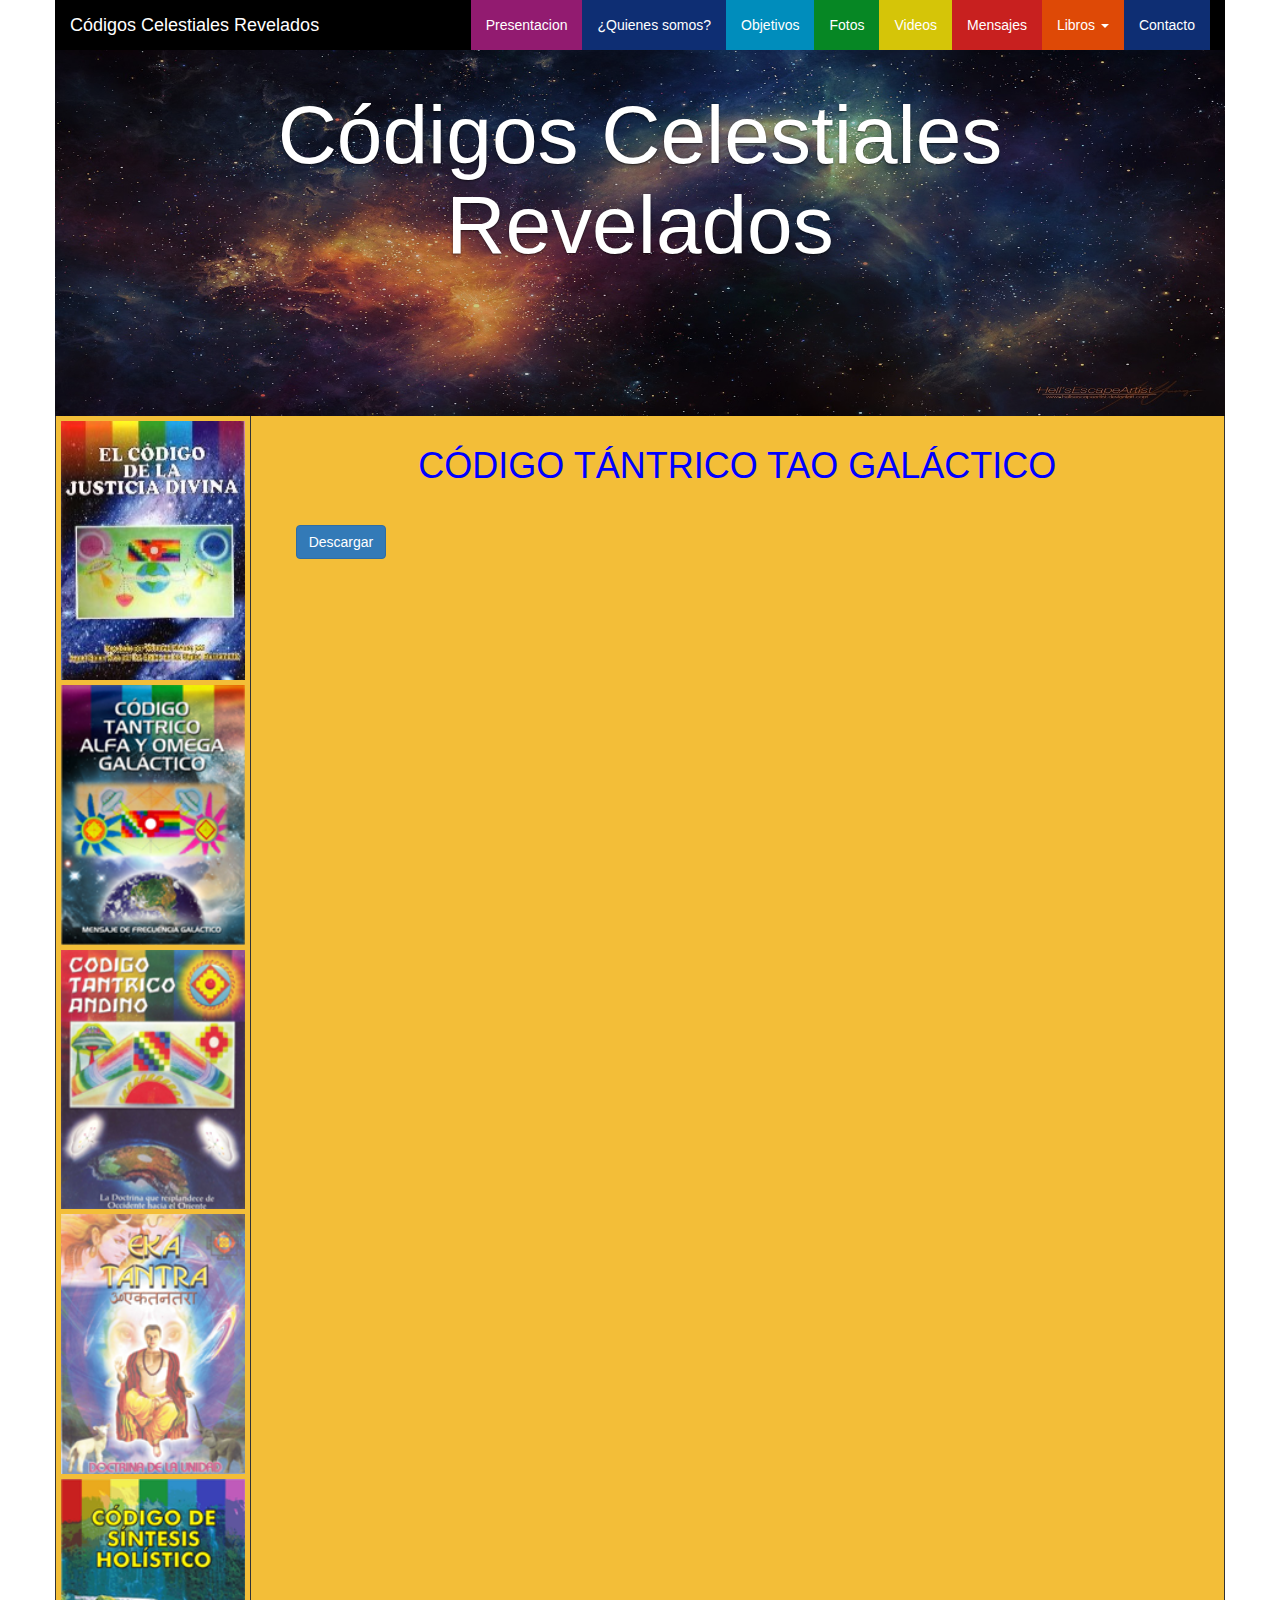
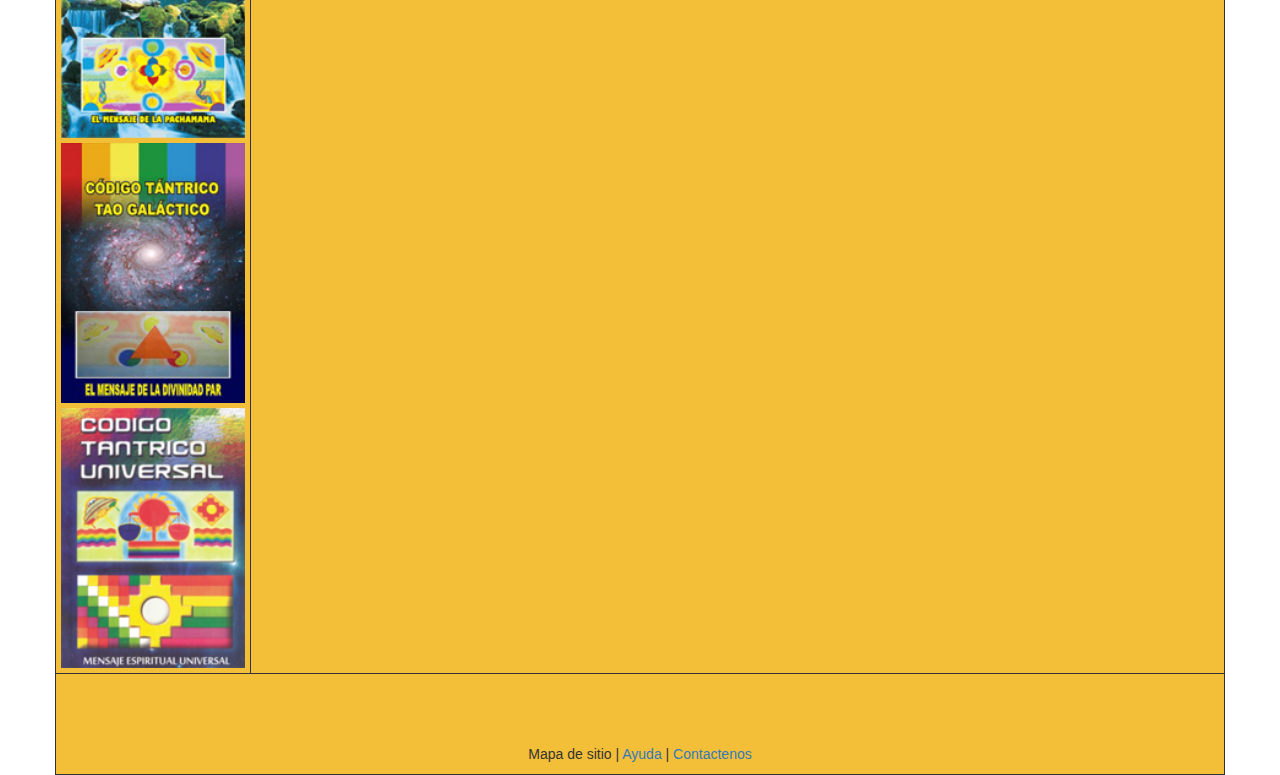
<file: libros/codigo-tantrico-tao-galactico.html>
<!DOCTYPE html>
<html>
<head>
	<title>Código Tántrico Tao Galáctico</title>
	<link rel="stylesheet" type="text/css" href="https://luiidev.github.io/codigos-celestiales-revelados/css/bootstrap.css?id=5A9AgV0A1pB9">
	<link rel="stylesheet" type="text/css" href="https://luiidev.github.io/codigos-celestiales-revelados/css/master.css?id=GlgHWcGzUwQL">
	<link rel="stylesheet" type="text/css" href="https://luiidev.github.io/codigos-celestiales-revelados/css/responsive.css?id=EuEgynP5ptVw">
	<link rel="shortcut icon" href="https://luiidev.github.io/codigos-celestiales-revelados/favicon.png?id=t9N3PZHiom2n" type="image/png" />
	<meta name="viewport" content="width=device-width, initial-scale=1">
</head>
<body>

<div class="container">
	<div class="row">
		<nav class="navbar navbar-default">
		  <div class="container-fluid">
		    <!-- Brand and toggle get grouped for better mobile display -->
		    <div class="navbar-header">
		      <button type="button" class="navbar-toggle collapsed" data-toggle="collapse" data-target="#bs-example-navbar-collapse-1" aria-expanded="false">
		        <span class="sr-only">Toggle navigation</span>
		        <span class="icon-bar"></span>
		        <span class="icon-bar"></span>
		        <span class="icon-bar"></span>
		      </button>
		      <a class="navbar-brand nav-a-black" href="/">Códigos Celestiales Revelados</a>
		    </div>

		    <!-- Collect the nav links, forms, and other content for toggling -->
		    <div class="collapse navbar-collapse" id="bs-example-navbar-collapse-1">
		      <ul class="nav navbar-nav">
		        <li><a class="nav-a-purple" href="https://luiidev.github.io/codigos-celestiales-revelados/presentacion.html">Presentacion</a></li>
		        <li><a class="nav-a-blue" href="https://luiidev.github.io/codigos-celestiales-revelados/quienes-somos.html">¿Quienes somos?</a></li>
		        <li><a class="nav-a-skyblue" href="https://luiidev.github.io/codigos-celestiales-revelados/objetivos.html">Objetivos</a></li>
		        <li><a class="nav-a-green" href="https://luiidev.github.io/codigos-celestiales-revelados/fotos.html">Fotos</a></li>
		        <li><a class="nav-a-yellow" href="https://luiidev.github.io/codigos-celestiales-revelados/videos.html">Videos</a></li>
		        <li><a class="nav-a-red" href="https://luiidev.github.io/codigos-celestiales-revelados/mesnajes.html">Mensajes</a></li>
		        <li class="dropdown">
		          <a href="#" class="dropdown-toggle nav-a-orange" data-toggle="dropdown" role="button" aria-haspopup="true" aria-expanded="false">Libros <span class="caret"></span></a>
		          <ul class="dropdown-menu">
		            <li><a href="https://luiidev.github.io/codigos-celestiales-revelados/libros/codigo-tantrico-alfa-y-omega-galactico.html">Alfa y Omega</a></li>
		            <li><a href="https://luiidev.github.io/codigos-celestiales-revelados/libros/codigo-tantrico-andino.html">Código Andino</a></li>
		            <li><a href="https://luiidev.github.io/codigos-celestiales-revelados/libros/eka-tantra.html">Ekatantra</a></li>
		            <li><a href="https://luiidev.github.io/codigos-celestiales-revelados/libros/codigo-de-sistesis-holistico.html">Código Holistico</a></li>
		            <li><a href="https://luiidev.github.io/codigos-celestiales-revelados/libros/codigo-tantrico-tao-galactico.html">Tao Galactico</a></li>
		            <li><a href="https://luiidev.github.io/codigos-celestiales-revelados/libros/codigo-tantrico-universal.html">Código Universal</a></li>
		            <li><a href="https://luiidev.github.io/codigos-celestiales-revelados/libros/codigo-de-la-justicia-divina.html">Código de la Justicia Divina</a></li>
		            <!-- <li role="separator" class="divider"></li> -->
		            <!-- <li><a href="#">Ver todos</a></li> -->
		          </ul>
		        </li>
		        <li><a class="nav-a-blue" href="https://luiidev.github.io/codigos-celestiales-revelados/contacto.html">Contacto</a></li>
		      </ul>
		    </div><!-- /.navbar-collapse -->
		  </div><!-- /.container-fluid -->
		</nav>
	</div>
</div>
<header>
	<div class="container header">
		<div class="row">
			<div id="carousel-example-generic" class="carousel slide" data-ride="carousel">
			  	<!-- Indicators -->
			  	<ol class="carousel-indicators">
			    	<li data-target="#carousel-example-generic" data-slide-to="0" class="active"></li>
			    	<li data-target="#carousel-example-generic" data-slide-to="1"></li>
			    	<li data-target="#carousel-example-generic" data-slide-to="2"></li>
			  	</ol>

	            <!-- Wrapper for slides -->
                <div class="carousel-inner" role="listbox">
                    <div class="item active">
                        <img class="img-responsive" src="https://luiidev.github.io/codigos-celestiales-revelados/img/carousel/c-4.jpg?id=s1HeLMXHUer1" alt="">
                        <div class="carousel-caption">
                            <h1>Códigos Celestiales Revelados</h1>
                            <p></p>
                        </div>
                    </div>
                     <div class="item">
                        <img class="rollo" src="https://luiidev.github.io/codigos-celestiales-revelados/img/carousel/justiciadivina-min.jpg?id=rGDQhJBcW1KZ" alt="">
                    </div>
                    <div class="item">
                        <img class="rollo" src="https://luiidev.github.io/codigos-celestiales-revelados/img/carousel/7-min.jpg?id=kvR8W8aRGwz2" alt="">
                    </div>
                    <div class="item">
                        <img class="rollo" src="https://luiidev.github.io/codigos-celestiales-revelados/img/carousel/12-min.jpg?id=bNdk4fRy0063" alt="">
                    </div>
					<div class="item">
                        <img class="rollo" src="https://luiidev.github.io/codigos-celestiales-revelados/img/carousel/13-min.jpg?id=WcYWRDBO3lBG" alt="">
                    </div>
					<div class="item">
                        <img class="rollo" src="https://luiidev.github.io/codigos-celestiales-revelados/img/carousel/14-min.jpg?id=yPZdYdjy2bC3" alt="">
                    </div>
					<div class="item">
                        <img class="rollo" src="https://luiidev.github.io/codigos-celestiales-revelados/img/carousel/19-min.jpg?id=CqGuNym8lU4K" alt="">
                    </div>
					<div class="item">
                        <img class="rollo" src="https://luiidev.github.io/codigos-celestiales-revelados/img/carousel/24-min.jpg?id=du14g98mjpCb" alt="">
                    </div>
                    <div class="item">
                        <img class="rollo" src="https://luiidev.github.io/codigos-celestiales-revelados/img/carousel/25-min.jpg?id=XZiVJNiLvV4o" alt="">
                    </div>
                    <div class="item">
                        <img class="rollo" src="https://luiidev.github.io/codigos-celestiales-revelados/img/carousel/28-min.jpg?id=ug31XrBooVrb" alt="">
                    </div>
                    <div class="item">
                        <img class="rollo" src="https://luiidev.github.io/codigos-celestiales-revelados/img/carousel/29-min.jpg?id=idtYA4888LJe" alt="">
                    </div>
                </div>

			  <!-- Controls -->
			  	<a class="left carousel-control" href="#carousel-example-generic" role="button" data-slide="prev">
			    	<span class="glyphicon glyphicon-chevron-left" aria-hidden="true"></span>
			    	<span class="sr-only">Previous</span>
			  	</a>
			  	<a class="right carousel-control" href="#carousel-example-generic" role="button" data-slide="next">
			    	<span class="glyphicon glyphicon-chevron-right" aria-hidden="true"></span>
			    	<span class="sr-only">Next</span>
			  	</a>
			</div>
		</div>
	</div>
</header>
<section>
	<div class="container cod-content">
		<div class="row border-h">
			<div class="col-xs-12 col-sm-10 col-sm-push-2">
					<div class="row book">
		<div class="col-xs-12">
			<div class="book-title">
				<h1>C&Oacute;DIGO T&Aacute;NTRICO TAO GAL&Aacute;CTICO</h1>
			</div>
		</div>
		<div class="col-xs-12">
			<div class="book-download">
				<a href="https://onedrive.live.com/download?cid=EFE34ED907D09F18&amp;resid=EFE34ED907D09F18%21136&amp;authkey=AIY_3oOYECYpOks" target="_blank" class="btn btn-primary">Descargar</a>
			</div>
		</div>
		<div class="col-xs-12">
			<div class="book-view">
				<iframe src="https://onedrive.live.com/embed?cid=EFE34ED907D09F18&amp;resid=EFE34ED907D09F18%21136&amp;authkey=AIY_3oOYECYpOks&amp;em=2" width="100%" height="1200" frameborder="0" scrolling="no"></iframe>
			</div>
		</div>
	</div>
			</div>
			<div class="col-xs-12 col-sm-2 col-sm-pull-10">
					<div class="row border-r">
						<div class="col-xs-12 nopadding libros">
							<a href="https://luiidev.github.io/codigos-celestiales-revelados/libros/codigo-de-la-justicia-divina.html">
								<img class="img-responsive" src="https://luiidev.github.io/codigos-celestiales-revelados/img/libros/min/justiciadivina-min.jpg?id=cEyGydHLkBnF">
							</a>
							<a href="https://luiidev.github.io/codigos-celestiales-revelados/libros/codigo-tantrico-alfa-y-omega-galactico.html">
								<img class="img-responsive" src="https://luiidev.github.io/codigos-celestiales-revelados/img/libros/min/alfayomega1.png?id=0rwU6iSCfcdT">
							</a>
							<a href="https://luiidev.github.io/codigos-celestiales-revelados/libros/codigo-tantrico-andino.html">
								<img class="img-responsive" src="https://luiidev.github.io/codigos-celestiales-revelados/img/libros/min/andino1.png?id=cvetJZfzhpcr">
							</a>
							<a href="https://luiidev.github.io/codigos-celestiales-revelados/libros/eka-tantra.html">
								<img class="img-responsive" src="https://luiidev.github.io/codigos-celestiales-revelados/img/libros/min/ekatantra1.png?id=fTmX0K4h1jEt">
							</a>
							<a href="https://luiidev.github.io/codigos-celestiales-revelados/libros/codigo-de-sistesis-holistico.html">
								<img class="img-responsive" src="https://luiidev.github.io/codigos-celestiales-revelados/img/libros/min/holistico1.png?id=iMIIwRcj7kVR">
							</a>
							<a href="https://luiidev.github.io/codigos-celestiales-revelados/libros/codigo-tantrico-tao-galactico.html">
								<img class="img-responsive" src="https://luiidev.github.io/codigos-celestiales-revelados/img/libros/min/tao1.jpg?id=9i2hrYWq07Zk">
							</a>
							<a href="https://luiidev.github.io/codigos-celestiales-revelados/libros/codigo-tantrico-universal.html">
								<img class="img-responsive" src="https://luiidev.github.io/codigos-celestiales-revelados/img/libros/min/universal1.png?id=YbmAOJqx4jzE">
							</a>
						</div>
					</div>
			</div>
		</div>
	</div>
</section>
<footer>
	<div class="container">
		<div class="row border cod-footer">
			<div class="col-xs-12">
				<div class="text-center">
					<p>Mapa de sitio | <a href="https://luiidev.github.io/codigos-celestiales-revelados/contacto.html">Ayuda</a> | <a href="https://luiidev.github.io/codigos-celestiales-revelados/contacto.html">Contactenos</a></p> 
				</div>
			</div>
		</div>
	</div>
</footer>

<script src="https://luiidev.github.io/codigos-celestiales-revelados/js/jquery.min.js?id=kcM5SyctBJLy"></script>
<script src="https://luiidev.github.io/codigos-celestiales-revelados/js/bootstrap.min.js?id=TWSYr02EpUtd"></script>
</body>
</html>
</file>
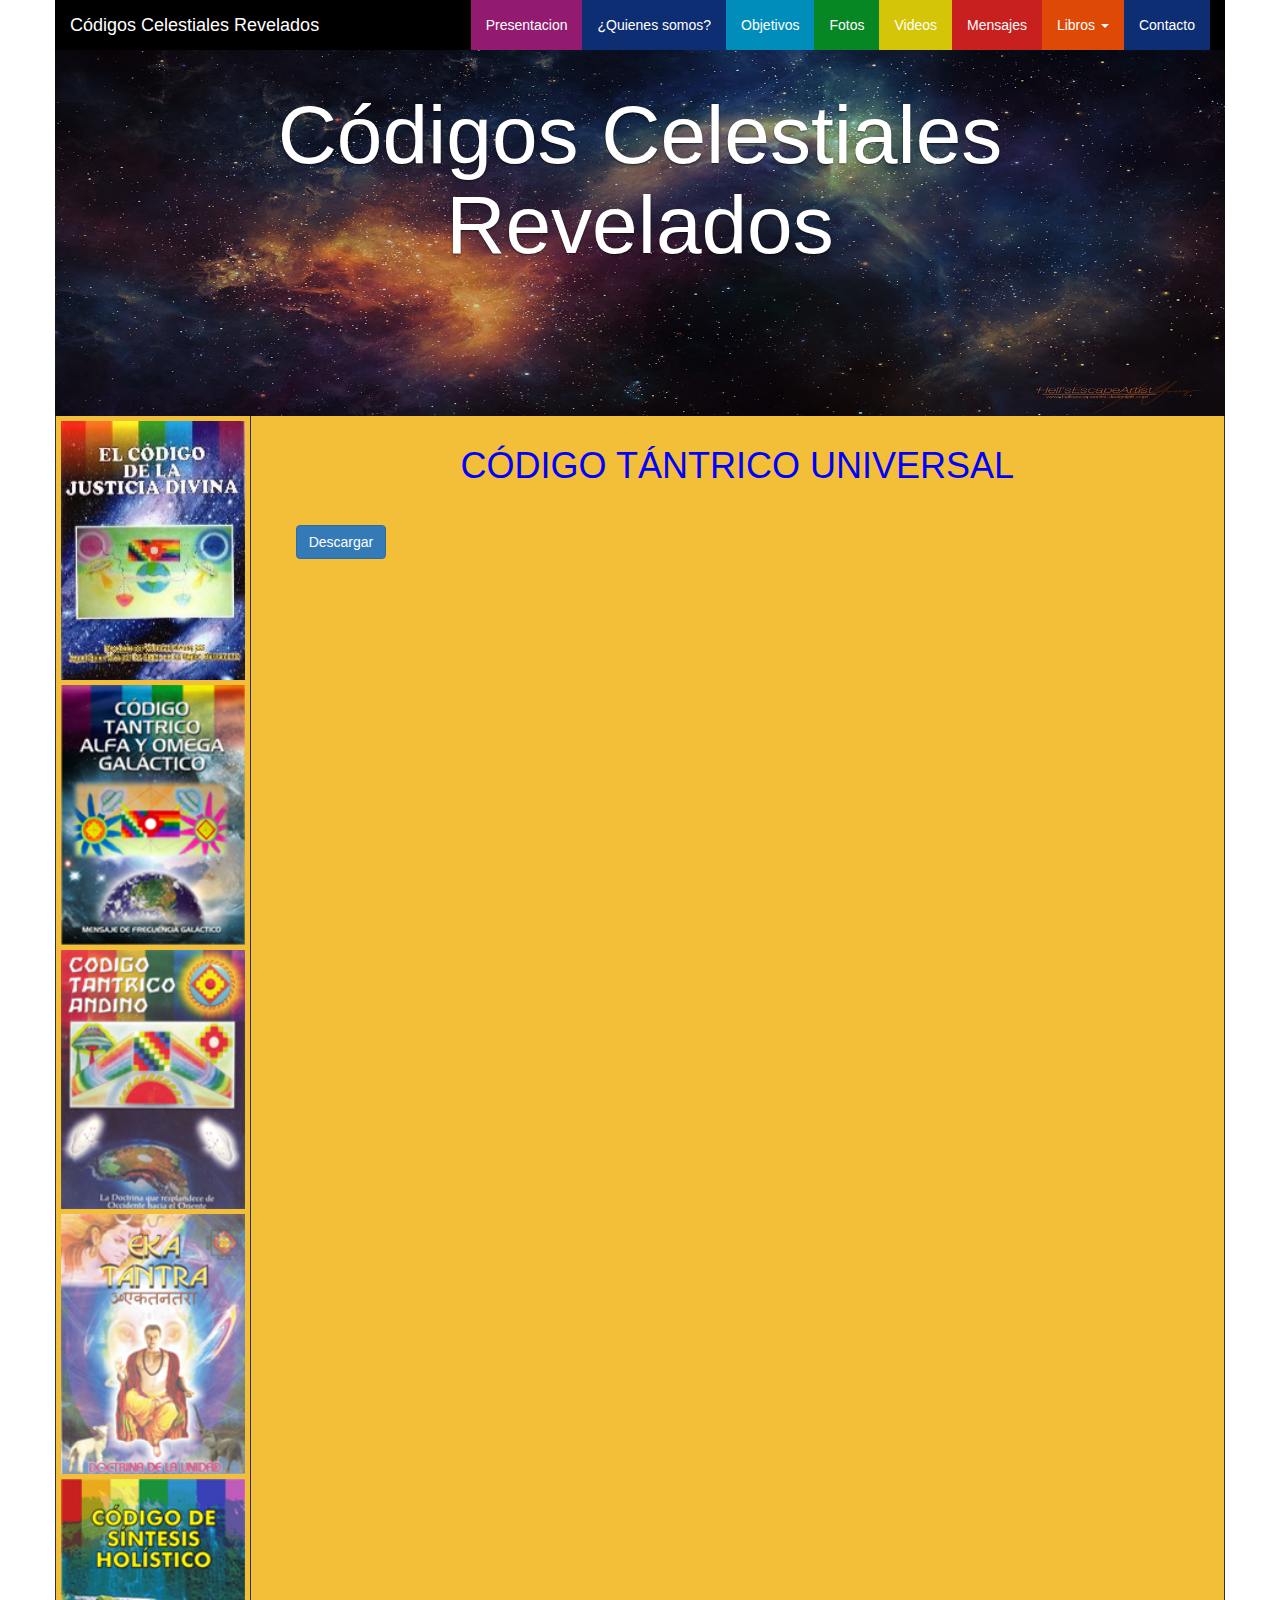
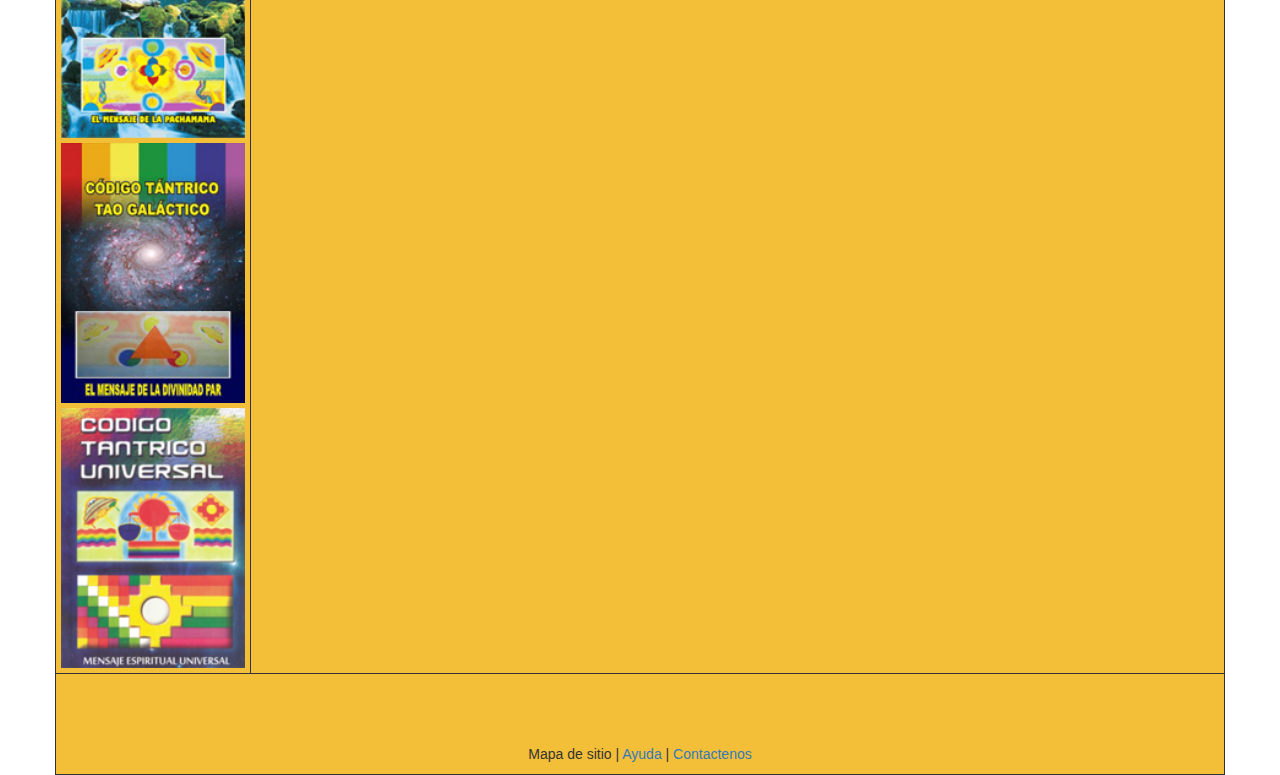
<file: libros/codigo-tantrico-universal.html>
<!DOCTYPE html>
<html>
<head>
	<title>Código Tántrico Universal</title>
	<link rel="stylesheet" type="text/css" href="https://luiidev.github.io/codigos-celestiales-revelados/css/bootstrap.css?id=JtxVEBln1UpU">
	<link rel="stylesheet" type="text/css" href="https://luiidev.github.io/codigos-celestiales-revelados/css/master.css?id=sPERhPidtKo1">
	<link rel="stylesheet" type="text/css" href="https://luiidev.github.io/codigos-celestiales-revelados/css/responsive.css?id=jw9LaNJXVNmq">
	<link rel="shortcut icon" href="https://luiidev.github.io/codigos-celestiales-revelados/favicon.png?id=QSkBjmyZ49dO" type="image/png" />
	<meta name="viewport" content="width=device-width, initial-scale=1">
</head>
<body>

<div class="container">
	<div class="row">
		<nav class="navbar navbar-default">
		  <div class="container-fluid">
		    <!-- Brand and toggle get grouped for better mobile display -->
		    <div class="navbar-header">
		      <button type="button" class="navbar-toggle collapsed" data-toggle="collapse" data-target="#bs-example-navbar-collapse-1" aria-expanded="false">
		        <span class="sr-only">Toggle navigation</span>
		        <span class="icon-bar"></span>
		        <span class="icon-bar"></span>
		        <span class="icon-bar"></span>
		      </button>
		      <a class="navbar-brand nav-a-black" href="/">Códigos Celestiales Revelados</a>
		    </div>

		    <!-- Collect the nav links, forms, and other content for toggling -->
		    <div class="collapse navbar-collapse" id="bs-example-navbar-collapse-1">
		      <ul class="nav navbar-nav">
		        <li><a class="nav-a-purple" href="https://luiidev.github.io/codigos-celestiales-revelados/presentacion.html">Presentacion</a></li>
		        <li><a class="nav-a-blue" href="https://luiidev.github.io/codigos-celestiales-revelados/quienes-somos.html">¿Quienes somos?</a></li>
		        <li><a class="nav-a-skyblue" href="https://luiidev.github.io/codigos-celestiales-revelados/objetivos.html">Objetivos</a></li>
		        <li><a class="nav-a-green" href="https://luiidev.github.io/codigos-celestiales-revelados/fotos.html">Fotos</a></li>
		        <li><a class="nav-a-yellow" href="https://luiidev.github.io/codigos-celestiales-revelados/videos.html">Videos</a></li>
		        <li><a class="nav-a-red" href="https://luiidev.github.io/codigos-celestiales-revelados/mesnajes.html">Mensajes</a></li>
		        <li class="dropdown">
		          <a href="#" class="dropdown-toggle nav-a-orange" data-toggle="dropdown" role="button" aria-haspopup="true" aria-expanded="false">Libros <span class="caret"></span></a>
		          <ul class="dropdown-menu">
		            <li><a href="https://luiidev.github.io/codigos-celestiales-revelados/libros/codigo-tantrico-alfa-y-omega-galactico.html">Alfa y Omega</a></li>
		            <li><a href="https://luiidev.github.io/codigos-celestiales-revelados/libros/codigo-tantrico-andino.html">Código Andino</a></li>
		            <li><a href="https://luiidev.github.io/codigos-celestiales-revelados/libros/eka-tantra.html">Ekatantra</a></li>
		            <li><a href="https://luiidev.github.io/codigos-celestiales-revelados/libros/codigo-de-sistesis-holistico.html">Código Holistico</a></li>
		            <li><a href="https://luiidev.github.io/codigos-celestiales-revelados/libros/codigo-tantrico-tao-galactico.html">Tao Galactico</a></li>
		            <li><a href="https://luiidev.github.io/codigos-celestiales-revelados/libros/codigo-tantrico-universal.html">Código Universal</a></li>
		            <li><a href="https://luiidev.github.io/codigos-celestiales-revelados/libros/codigo-de-la-justicia-divina.html">Código de la Justicia Divina</a></li>
		            <!-- <li role="separator" class="divider"></li> -->
		            <!-- <li><a href="#">Ver todos</a></li> -->
		          </ul>
		        </li>
		        <li><a class="nav-a-blue" href="https://luiidev.github.io/codigos-celestiales-revelados/contacto.html">Contacto</a></li>
		      </ul>
		    </div><!-- /.navbar-collapse -->
		  </div><!-- /.container-fluid -->
		</nav>
	</div>
</div>
<header>
	<div class="container header">
		<div class="row">
			<div id="carousel-example-generic" class="carousel slide" data-ride="carousel">
			  	<!-- Indicators -->
			  	<ol class="carousel-indicators">
			    	<li data-target="#carousel-example-generic" data-slide-to="0" class="active"></li>
			    	<li data-target="#carousel-example-generic" data-slide-to="1"></li>
			    	<li data-target="#carousel-example-generic" data-slide-to="2"></li>
			  	</ol>

	            <!-- Wrapper for slides -->
                <div class="carousel-inner" role="listbox">
                    <div class="item active">
                        <img class="img-responsive" src="https://luiidev.github.io/codigos-celestiales-revelados/img/carousel/c-4.jpg?id=wdMKDDpzi2gk" alt="">
                        <div class="carousel-caption">
                            <h1>Códigos Celestiales Revelados</h1>
                            <p></p>
                        </div>
                    </div>
                     <div class="item">
                        <img class="rollo" src="https://luiidev.github.io/codigos-celestiales-revelados/img/carousel/justiciadivina-min.jpg?id=LsLGXScW0jGF" alt="">
                    </div>
                    <div class="item">
                        <img class="rollo" src="https://luiidev.github.io/codigos-celestiales-revelados/img/carousel/7-min.jpg?id=IRW7Ascj3z1y" alt="">
                    </div>
                    <div class="item">
                        <img class="rollo" src="https://luiidev.github.io/codigos-celestiales-revelados/img/carousel/12-min.jpg?id=SBJeHcBhcSro" alt="">
                    </div>
					<div class="item">
                        <img class="rollo" src="https://luiidev.github.io/codigos-celestiales-revelados/img/carousel/13-min.jpg?id=PPUPgFkdpDgh" alt="">
                    </div>
					<div class="item">
                        <img class="rollo" src="https://luiidev.github.io/codigos-celestiales-revelados/img/carousel/14-min.jpg?id=MNGcy23qLxly" alt="">
                    </div>
					<div class="item">
                        <img class="rollo" src="https://luiidev.github.io/codigos-celestiales-revelados/img/carousel/19-min.jpg?id=ihCIiYIds54z" alt="">
                    </div>
					<div class="item">
                        <img class="rollo" src="https://luiidev.github.io/codigos-celestiales-revelados/img/carousel/24-min.jpg?id=g7rtAsOAPyQN" alt="">
                    </div>
                    <div class="item">
                        <img class="rollo" src="https://luiidev.github.io/codigos-celestiales-revelados/img/carousel/25-min.jpg?id=QI1rvlxUEEK7" alt="">
                    </div>
                    <div class="item">
                        <img class="rollo" src="https://luiidev.github.io/codigos-celestiales-revelados/img/carousel/28-min.jpg?id=HDZkDH3d1gMf" alt="">
                    </div>
                    <div class="item">
                        <img class="rollo" src="https://luiidev.github.io/codigos-celestiales-revelados/img/carousel/29-min.jpg?id=1xGHGG0ey8A1" alt="">
                    </div>
                </div>

			  <!-- Controls -->
			  	<a class="left carousel-control" href="#carousel-example-generic" role="button" data-slide="prev">
			    	<span class="glyphicon glyphicon-chevron-left" aria-hidden="true"></span>
			    	<span class="sr-only">Previous</span>
			  	</a>
			  	<a class="right carousel-control" href="#carousel-example-generic" role="button" data-slide="next">
			    	<span class="glyphicon glyphicon-chevron-right" aria-hidden="true"></span>
			    	<span class="sr-only">Next</span>
			  	</a>
			</div>
		</div>
	</div>
</header>
<section>
	<div class="container cod-content">
		<div class="row border-h">
			<div class="col-xs-12 col-sm-10 col-sm-push-2">
					<div class="row book">
		<div class="col-xs-12">
			<div class="book-title">
				<h1>C&Oacute;DIGO T&Aacute;NTRICO UNIVERSAL</h1>
			</div>
		</div>
		<div class="col-xs-12">
			<div class="book-download">
				<a href="https://onedrive.live.com/download?cid=EFE34ED907D09F18&amp;resid=EFE34ED907D09F18%21124&amp;authkey=AHf89geAsEWU_UU" target="_blank" class="btn btn-primary">Descargar</a>
			</div>
		</div>
		<div class="col-xs-12">
			<div class="book-view">
				<iframe src="https://onedrive.live.com/embed?cid=EFE34ED907D09F18&amp;resid=EFE34ED907D09F18%21124&amp;authkey=AHf89geAsEWU_UU&amp;em=2" width="100%" height="1200" frameborder="0" scrolling="no"></iframe>
			</div>
		</div>
	</div>
			</div>
			<div class="col-xs-12 col-sm-2 col-sm-pull-10">
					<div class="row border-r">
						<div class="col-xs-12 nopadding libros">
							<a href="https://luiidev.github.io/codigos-celestiales-revelados/libros/codigo-de-la-justicia-divina.html">
								<img class="img-responsive" src="https://luiidev.github.io/codigos-celestiales-revelados/img/libros/min/justiciadivina-min.jpg?id=FyzvTZs0tnwj">
							</a>
							<a href="https://luiidev.github.io/codigos-celestiales-revelados/libros/codigo-tantrico-alfa-y-omega-galactico.html">
								<img class="img-responsive" src="https://luiidev.github.io/codigos-celestiales-revelados/img/libros/min/alfayomega1.png?id=YRAkhnK12Nxn">
							</a>
							<a href="https://luiidev.github.io/codigos-celestiales-revelados/libros/codigo-tantrico-andino.html">
								<img class="img-responsive" src="https://luiidev.github.io/codigos-celestiales-revelados/img/libros/min/andino1.png?id=qjtLjEHPQHz7">
							</a>
							<a href="https://luiidev.github.io/codigos-celestiales-revelados/libros/eka-tantra.html">
								<img class="img-responsive" src="https://luiidev.github.io/codigos-celestiales-revelados/img/libros/min/ekatantra1.png?id=fRjWLlZt4r4G">
							</a>
							<a href="https://luiidev.github.io/codigos-celestiales-revelados/libros/codigo-de-sistesis-holistico.html">
								<img class="img-responsive" src="https://luiidev.github.io/codigos-celestiales-revelados/img/libros/min/holistico1.png?id=fjY8tbwLfaBu">
							</a>
							<a href="https://luiidev.github.io/codigos-celestiales-revelados/libros/codigo-tantrico-tao-galactico.html">
								<img class="img-responsive" src="https://luiidev.github.io/codigos-celestiales-revelados/img/libros/min/tao1.jpg?id=AL3FphwPSW9S">
							</a>
							<a href="https://luiidev.github.io/codigos-celestiales-revelados/libros/codigo-tantrico-universal.html">
								<img class="img-responsive" src="https://luiidev.github.io/codigos-celestiales-revelados/img/libros/min/universal1.png?id=B7UqLN01SuC9">
							</a>
						</div>
					</div>
			</div>
		</div>
	</div>
</section>
<footer>
	<div class="container">
		<div class="row border cod-footer">
			<div class="col-xs-12">
				<div class="text-center">
					<p>Mapa de sitio | <a href="https://luiidev.github.io/codigos-celestiales-revelados/contacto.html">Ayuda</a> | <a href="https://luiidev.github.io/codigos-celestiales-revelados/contacto.html">Contactenos</a></p> 
				</div>
			</div>
		</div>
	</div>
</footer>

<script src="https://luiidev.github.io/codigos-celestiales-revelados/js/jquery.min.js?id=xQSsqPZmacaS"></script>
<script src="https://luiidev.github.io/codigos-celestiales-revelados/js/bootstrap.min.js?id=GxnaFwOH06vY"></script>
</body>
</html>
</file>
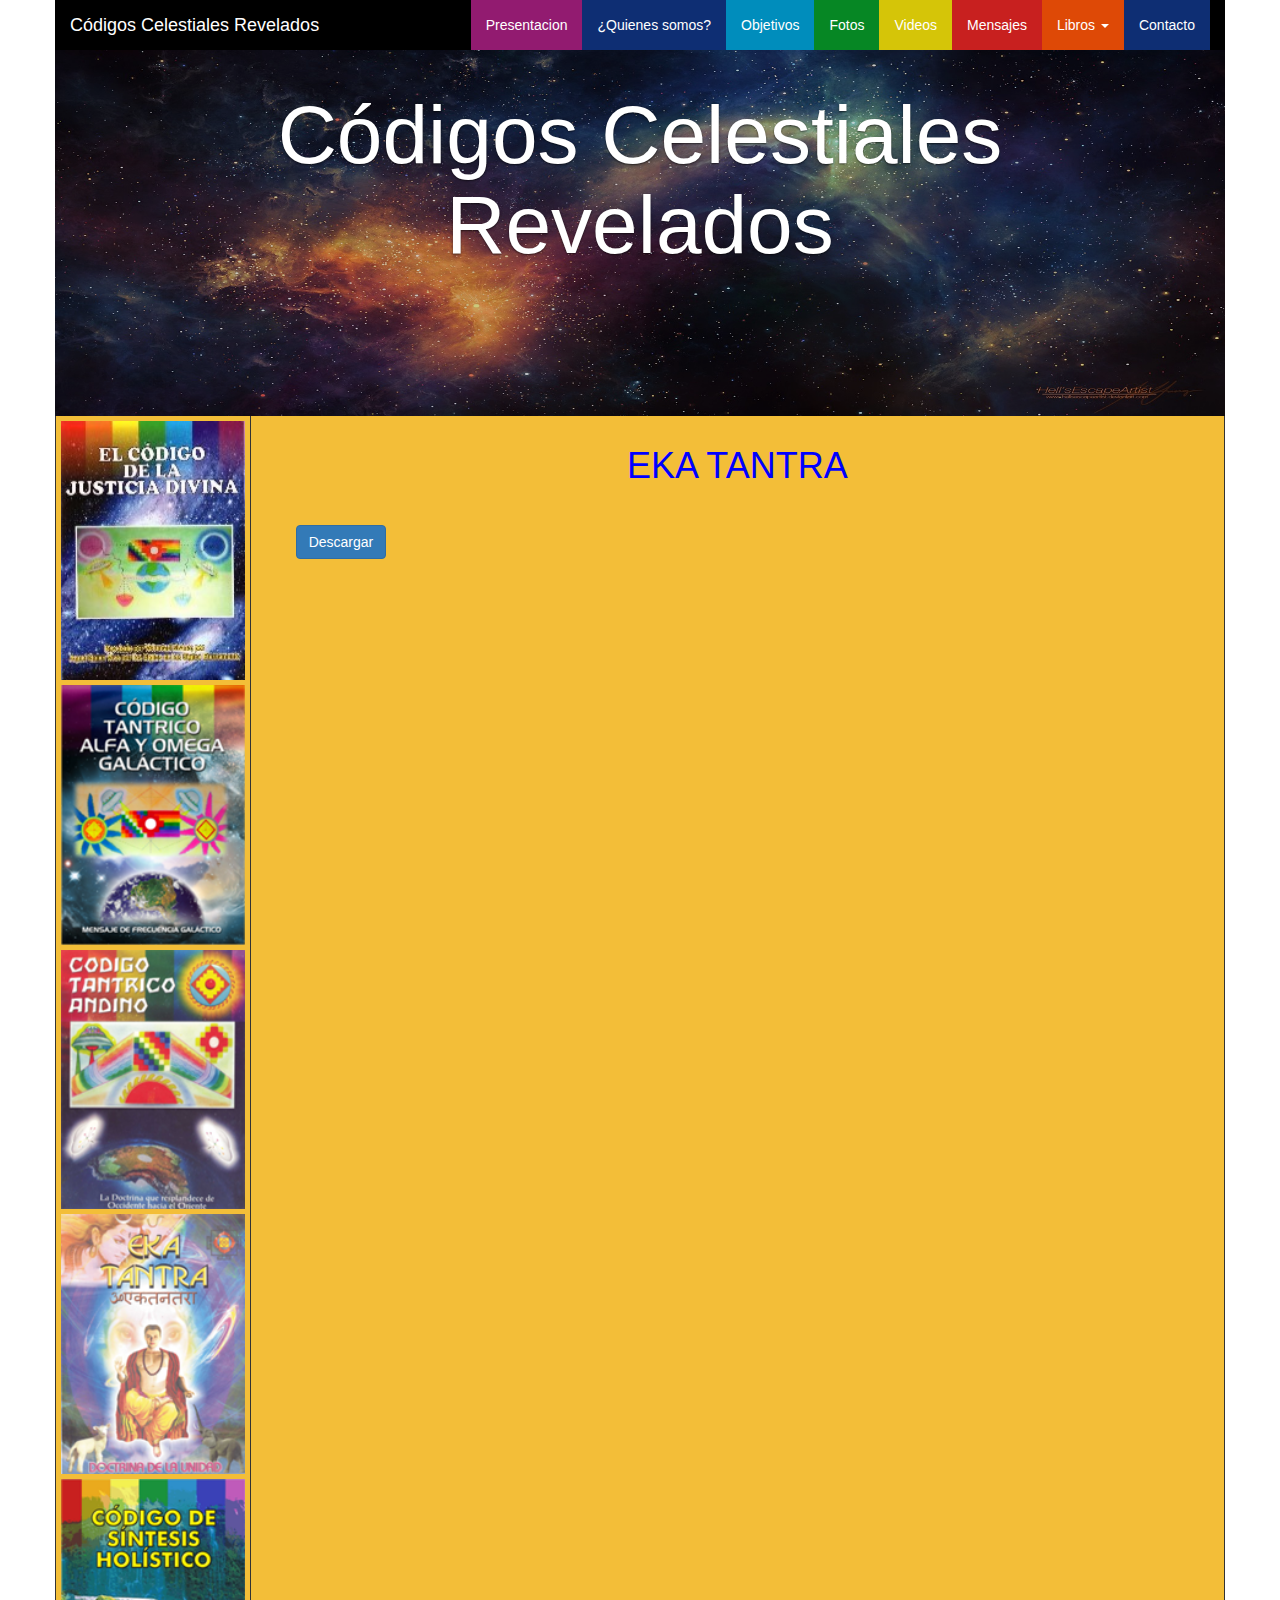
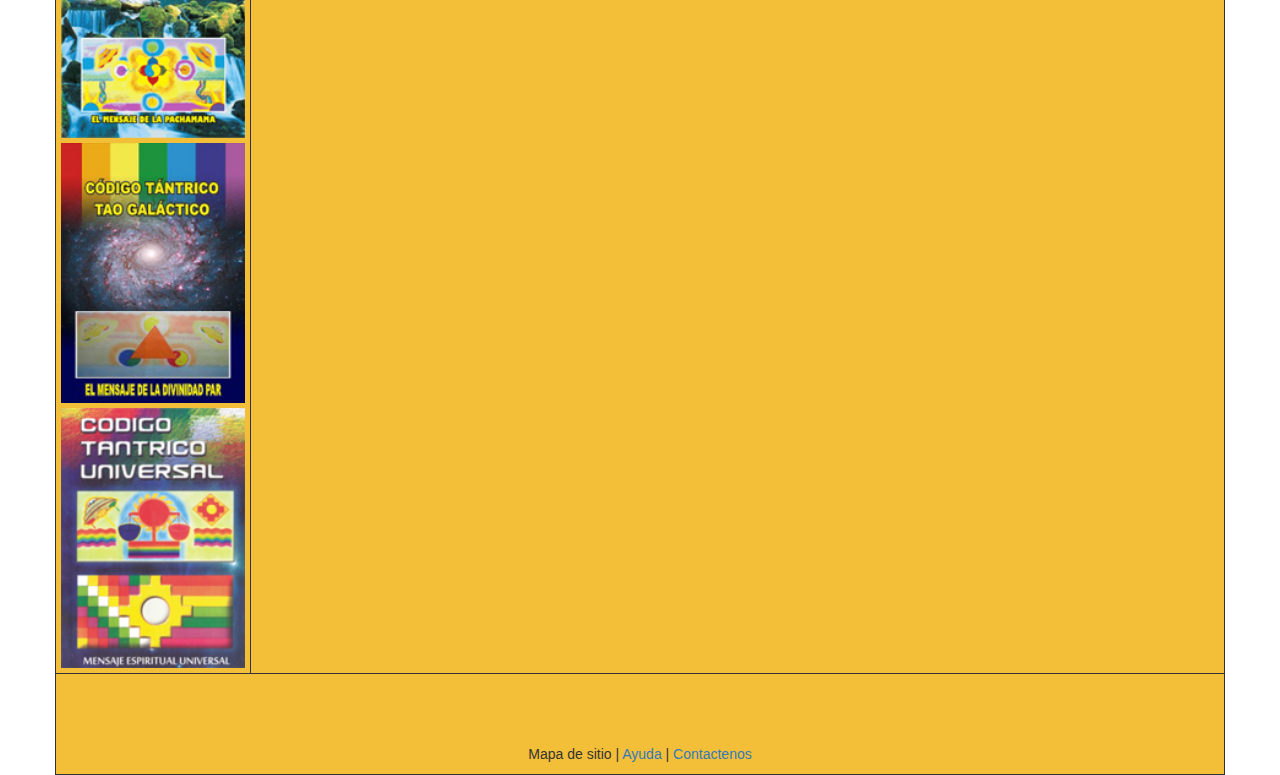
<file: libros/eka-tantra.html>
<!DOCTYPE html>
<html>
<head>
	<title>Eka Tantra</title>
	<link rel="stylesheet" type="text/css" href="https://luiidev.github.io/codigos-celestiales-revelados/css/bootstrap.css?id=ziibI5AHEM3V">
	<link rel="stylesheet" type="text/css" href="https://luiidev.github.io/codigos-celestiales-revelados/css/master.css?id=tBSD86luopAW">
	<link rel="stylesheet" type="text/css" href="https://luiidev.github.io/codigos-celestiales-revelados/css/responsive.css?id=OPcnTxddDrLa">
	<link rel="shortcut icon" href="https://luiidev.github.io/codigos-celestiales-revelados/favicon.png?id=uYMtzEvO0Cb2" type="image/png" />
	<meta name="viewport" content="width=device-width, initial-scale=1">
</head>
<body>

<div class="container">
	<div class="row">
		<nav class="navbar navbar-default">
		  <div class="container-fluid">
		    <!-- Brand and toggle get grouped for better mobile display -->
		    <div class="navbar-header">
		      <button type="button" class="navbar-toggle collapsed" data-toggle="collapse" data-target="#bs-example-navbar-collapse-1" aria-expanded="false">
		        <span class="sr-only">Toggle navigation</span>
		        <span class="icon-bar"></span>
		        <span class="icon-bar"></span>
		        <span class="icon-bar"></span>
		      </button>
		      <a class="navbar-brand nav-a-black" href="/">Códigos Celestiales Revelados</a>
		    </div>

		    <!-- Collect the nav links, forms, and other content for toggling -->
		    <div class="collapse navbar-collapse" id="bs-example-navbar-collapse-1">
		      <ul class="nav navbar-nav">
		        <li><a class="nav-a-purple" href="https://luiidev.github.io/codigos-celestiales-revelados/presentacion.html">Presentacion</a></li>
		        <li><a class="nav-a-blue" href="https://luiidev.github.io/codigos-celestiales-revelados/quienes-somos.html">¿Quienes somos?</a></li>
		        <li><a class="nav-a-skyblue" href="https://luiidev.github.io/codigos-celestiales-revelados/objetivos.html">Objetivos</a></li>
		        <li><a class="nav-a-green" href="https://luiidev.github.io/codigos-celestiales-revelados/fotos.html">Fotos</a></li>
		        <li><a class="nav-a-yellow" href="https://luiidev.github.io/codigos-celestiales-revelados/videos.html">Videos</a></li>
		        <li><a class="nav-a-red" href="https://luiidev.github.io/codigos-celestiales-revelados/mesnajes.html">Mensajes</a></li>
		        <li class="dropdown">
		          <a href="#" class="dropdown-toggle nav-a-orange" data-toggle="dropdown" role="button" aria-haspopup="true" aria-expanded="false">Libros <span class="caret"></span></a>
		          <ul class="dropdown-menu">
		            <li><a href="https://luiidev.github.io/codigos-celestiales-revelados/libros/codigo-tantrico-alfa-y-omega-galactico.html">Alfa y Omega</a></li>
		            <li><a href="https://luiidev.github.io/codigos-celestiales-revelados/libros/codigo-tantrico-andino.html">Código Andino</a></li>
		            <li><a href="https://luiidev.github.io/codigos-celestiales-revelados/libros/eka-tantra.html">Ekatantra</a></li>
		            <li><a href="https://luiidev.github.io/codigos-celestiales-revelados/libros/codigo-de-sistesis-holistico.html">Código Holistico</a></li>
		            <li><a href="https://luiidev.github.io/codigos-celestiales-revelados/libros/codigo-tantrico-tao-galactico.html">Tao Galactico</a></li>
		            <li><a href="https://luiidev.github.io/codigos-celestiales-revelados/libros/codigo-tantrico-universal.html">Código Universal</a></li>
		            <li><a href="https://luiidev.github.io/codigos-celestiales-revelados/libros/codigo-de-la-justicia-divina.html">Código de la Justicia Divina</a></li>
		            <!-- <li role="separator" class="divider"></li> -->
		            <!-- <li><a href="#">Ver todos</a></li> -->
		          </ul>
		        </li>
		        <li><a class="nav-a-blue" href="https://luiidev.github.io/codigos-celestiales-revelados/contacto.html">Contacto</a></li>
		      </ul>
		    </div><!-- /.navbar-collapse -->
		  </div><!-- /.container-fluid -->
		</nav>
	</div>
</div>
<header>
	<div class="container header">
		<div class="row">
			<div id="carousel-example-generic" class="carousel slide" data-ride="carousel">
			  	<!-- Indicators -->
			  	<ol class="carousel-indicators">
			    	<li data-target="#carousel-example-generic" data-slide-to="0" class="active"></li>
			    	<li data-target="#carousel-example-generic" data-slide-to="1"></li>
			    	<li data-target="#carousel-example-generic" data-slide-to="2"></li>
			  	</ol>

	            <!-- Wrapper for slides -->
                <div class="carousel-inner" role="listbox">
                    <div class="item active">
                        <img class="img-responsive" src="https://luiidev.github.io/codigos-celestiales-revelados/img/carousel/c-4.jpg?id=hU5N53bjaDoR" alt="">
                        <div class="carousel-caption">
                            <h1>Códigos Celestiales Revelados</h1>
                            <p></p>
                        </div>
                    </div>
                     <div class="item">
                        <img class="rollo" src="https://luiidev.github.io/codigos-celestiales-revelados/img/carousel/justiciadivina-min.jpg?id=OXd2qjg0F8In" alt="">
                    </div>
                    <div class="item">
                        <img class="rollo" src="https://luiidev.github.io/codigos-celestiales-revelados/img/carousel/7-min.jpg?id=LcjFTV6xPopC" alt="">
                    </div>
                    <div class="item">
                        <img class="rollo" src="https://luiidev.github.io/codigos-celestiales-revelados/img/carousel/12-min.jpg?id=WRsof7udWv0e" alt="">
                    </div>
					<div class="item">
                        <img class="rollo" src="https://luiidev.github.io/codigos-celestiales-revelados/img/carousel/13-min.jpg?id=Atzp4KtBoCBb" alt="">
                    </div>
					<div class="item">
                        <img class="rollo" src="https://luiidev.github.io/codigos-celestiales-revelados/img/carousel/14-min.jpg?id=nJ34G9feChnM" alt="">
                    </div>
					<div class="item">
                        <img class="rollo" src="https://luiidev.github.io/codigos-celestiales-revelados/img/carousel/19-min.jpg?id=MFyfNDKAxHeJ" alt="">
                    </div>
					<div class="item">
                        <img class="rollo" src="https://luiidev.github.io/codigos-celestiales-revelados/img/carousel/24-min.jpg?id=oYfFHnetus7z" alt="">
                    </div>
                    <div class="item">
                        <img class="rollo" src="https://luiidev.github.io/codigos-celestiales-revelados/img/carousel/25-min.jpg?id=Kew6UGqe6HpO" alt="">
                    </div>
                    <div class="item">
                        <img class="rollo" src="https://luiidev.github.io/codigos-celestiales-revelados/img/carousel/28-min.jpg?id=xOwMISK6PeP3" alt="">
                    </div>
                    <div class="item">
                        <img class="rollo" src="https://luiidev.github.io/codigos-celestiales-revelados/img/carousel/29-min.jpg?id=qVNqAycCpGa8" alt="">
                    </div>
                </div>

			  <!-- Controls -->
			  	<a class="left carousel-control" href="#carousel-example-generic" role="button" data-slide="prev">
			    	<span class="glyphicon glyphicon-chevron-left" aria-hidden="true"></span>
			    	<span class="sr-only">Previous</span>
			  	</a>
			  	<a class="right carousel-control" href="#carousel-example-generic" role="button" data-slide="next">
			    	<span class="glyphicon glyphicon-chevron-right" aria-hidden="true"></span>
			    	<span class="sr-only">Next</span>
			  	</a>
			</div>
		</div>
	</div>
</header>
<section>
	<div class="container cod-content">
		<div class="row border-h">
			<div class="col-xs-12 col-sm-10 col-sm-push-2">
					<div class="row book">
		<div class="col-xs-12">
			<div class="book-title">
				<h1>EKA TANTRA</h1>
			</div>
		</div>
		<div class="col-xs-12">
			<div class="book-download">
				<a href="https://onedrive.live.com/download?cid=EFE34ED907D09F18&amp;resid=EFE34ED907D09F18%21122&amp;authkey=ABtHzEUeXwruuz4" target="_blank" class="btn btn-primary">Descargar</a>
			</div>
		</div>
		<div class="col-xs-12">
			<div class="book-view">
				<iframe src="https://onedrive.live.com/embed?cid=EFE34ED907D09F18&amp;resid=EFE34ED907D09F18%21122&amp;authkey=ABtHzEUeXwruuz4&amp;em=2" width="100%" height="1200" frameborder="0" scrolling="no"></iframe>
			</div>
		</div>
	</div>
			</div>
			<div class="col-xs-12 col-sm-2 col-sm-pull-10">
					<div class="row border-r">
						<div class="col-xs-12 nopadding libros">
							<a href="https://luiidev.github.io/codigos-celestiales-revelados/libros/codigo-de-la-justicia-divina.html">
								<img class="img-responsive" src="https://luiidev.github.io/codigos-celestiales-revelados/img/libros/min/justiciadivina-min.jpg?id=m0L4LxIXPqek">
							</a>
							<a href="https://luiidev.github.io/codigos-celestiales-revelados/libros/codigo-tantrico-alfa-y-omega-galactico.html">
								<img class="img-responsive" src="https://luiidev.github.io/codigos-celestiales-revelados/img/libros/min/alfayomega1.png?id=cXtp3whPgvuN">
							</a>
							<a href="https://luiidev.github.io/codigos-celestiales-revelados/libros/codigo-tantrico-andino.html">
								<img class="img-responsive" src="https://luiidev.github.io/codigos-celestiales-revelados/img/libros/min/andino1.png?id=1T3b0HdcOgvO">
							</a>
							<a href="https://luiidev.github.io/codigos-celestiales-revelados/libros/eka-tantra.html">
								<img class="img-responsive" src="https://luiidev.github.io/codigos-celestiales-revelados/img/libros/min/ekatantra1.png?id=6fiUkss2Lv5P">
							</a>
							<a href="https://luiidev.github.io/codigos-celestiales-revelados/libros/codigo-de-sistesis-holistico.html">
								<img class="img-responsive" src="https://luiidev.github.io/codigos-celestiales-revelados/img/libros/min/holistico1.png?id=CeKp715rhdsn">
							</a>
							<a href="https://luiidev.github.io/codigos-celestiales-revelados/libros/codigo-tantrico-tao-galactico.html">
								<img class="img-responsive" src="https://luiidev.github.io/codigos-celestiales-revelados/img/libros/min/tao1.jpg?id=t9WMWYb9gdwp">
							</a>
							<a href="https://luiidev.github.io/codigos-celestiales-revelados/libros/codigo-tantrico-universal.html">
								<img class="img-responsive" src="https://luiidev.github.io/codigos-celestiales-revelados/img/libros/min/universal1.png?id=OTBejekGZghe">
							</a>
						</div>
					</div>
			</div>
		</div>
	</div>
</section>
<footer>
	<div class="container">
		<div class="row border cod-footer">
			<div class="col-xs-12">
				<div class="text-center">
					<p>Mapa de sitio | <a href="https://luiidev.github.io/codigos-celestiales-revelados/contacto.html">Ayuda</a> | <a href="https://luiidev.github.io/codigos-celestiales-revelados/contacto.html">Contactenos</a></p> 
				</div>
			</div>
		</div>
	</div>
</footer>

<script src="https://luiidev.github.io/codigos-celestiales-revelados/js/jquery.min.js?id=J8K4pZQZzytP"></script>
<script src="https://luiidev.github.io/codigos-celestiales-revelados/js/bootstrap.min.js?id=tnnCItjmo2n6"></script>
</body>
</html>
</file>
